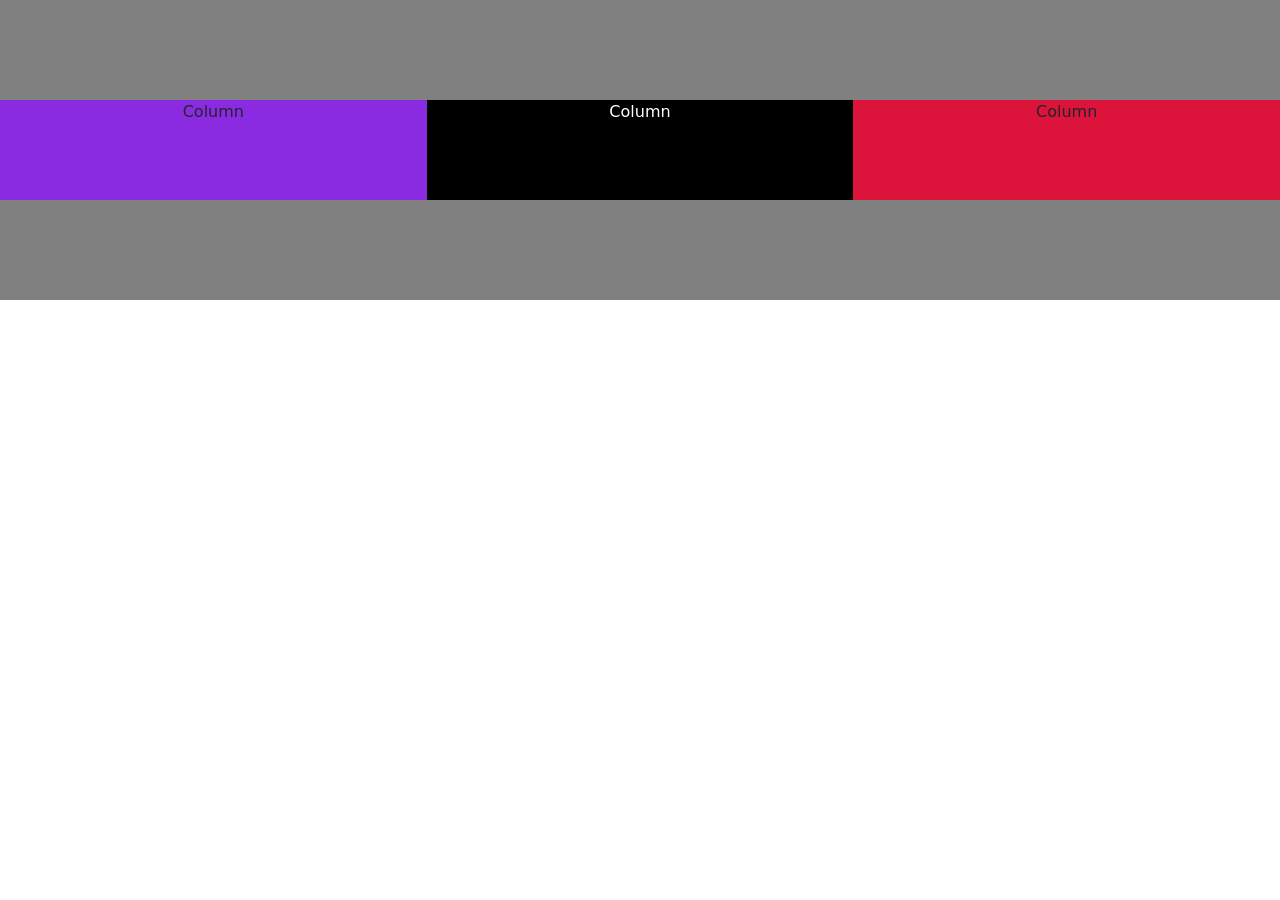
<file: Javascript/bootstrap/index.html>
<!DOCTYPE html>
<html lang="en">
<head>
    <meta charset="UTF-8">
    <meta http-equiv="X-UA-Compatible" content="IE=edge">
    <meta name="viewport" content="width=device-width, initial-scale=1.0">
    <title>Bootstrap</title>
    <link href="https://cdn.jsdelivr.net/npm/bootstrap@5.3.0-alpha3/dist/css/bootstrap.min.css" rel="stylesheet" integrity="sha384-KK94CHFLLe+nY2dmCWGMq91rCGa5gtU4mk92HdvYe+M/SXH301p5ILy+dN9+nJOZ" crossorigin="anonymous">
</head>
<body>
    <script src="https://cdn.jsdelivr.net/npm/bootstrap@5.3.0-alpha3/dist/js/bootstrap.bundle.min.js" integrity="sha384-ENjdO4Dr2bkBIFxQpeoTz1HIcje39Wm4jDKdf19U8gI4ddQ3GYNS7NTKfAdVQSZe" crossorigin="anonymous"></script>
    <link href="https://cdn.jsdelivr.net/npm/bootstrap@5.3.0-alpha3/dist/css/bootstrap.min.css" rel="stylesheet" integrity="sha384-KK94CHFLLe+nY2dmCWGMq91rCGa5gtU4mk92HdvYe+M/SXH301p5ILy+dN9+nJOZ" crossorigin="anonymous">
    <script src="https://cdn.jsdelivr.net/npm/bootstrap@5.3.0-alpha3/dist/js/bootstrap.min.js" integrity="sha384-Y4oOpwW3duJdCWv5ly8SCFYWqFDsfob/3GkgExXKV4idmbt98QcxXYs9UoXAB7BZ" crossorigin="anonymous"></script>

    <div class="container-fluid text-center">
        <div class="row align-items-center" style="background-color: gray; height: 300px;">
          <div class="col-sm" style="background-color: blueviolet; height: 100px;">
            Column
          </div>
          <div class="col-sm" style="background-color: black; height: 100px; color: white;">
            Column
          </div>
          <div class="col-sm" style="background-color: crimson; height: 100px">
            Column
          </div>
        </div>
      </div>
</body>
</html>
</file>
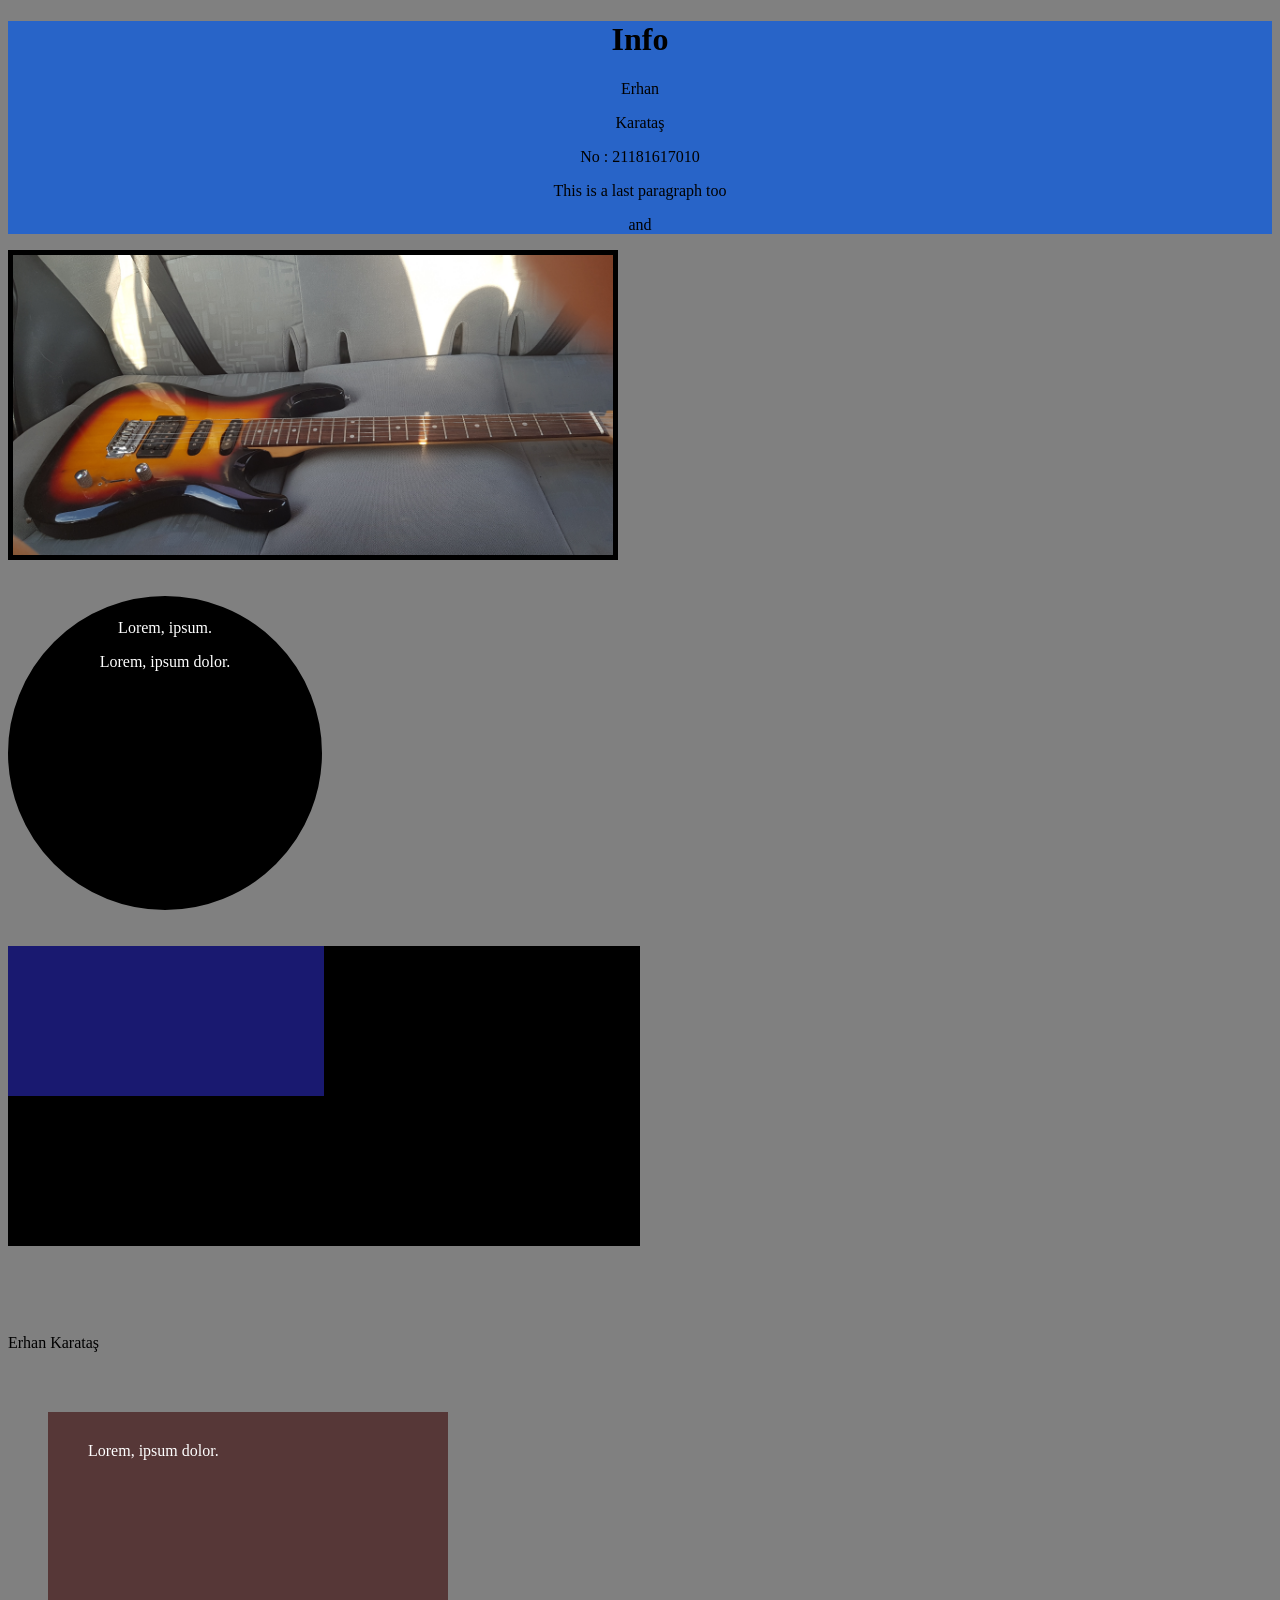
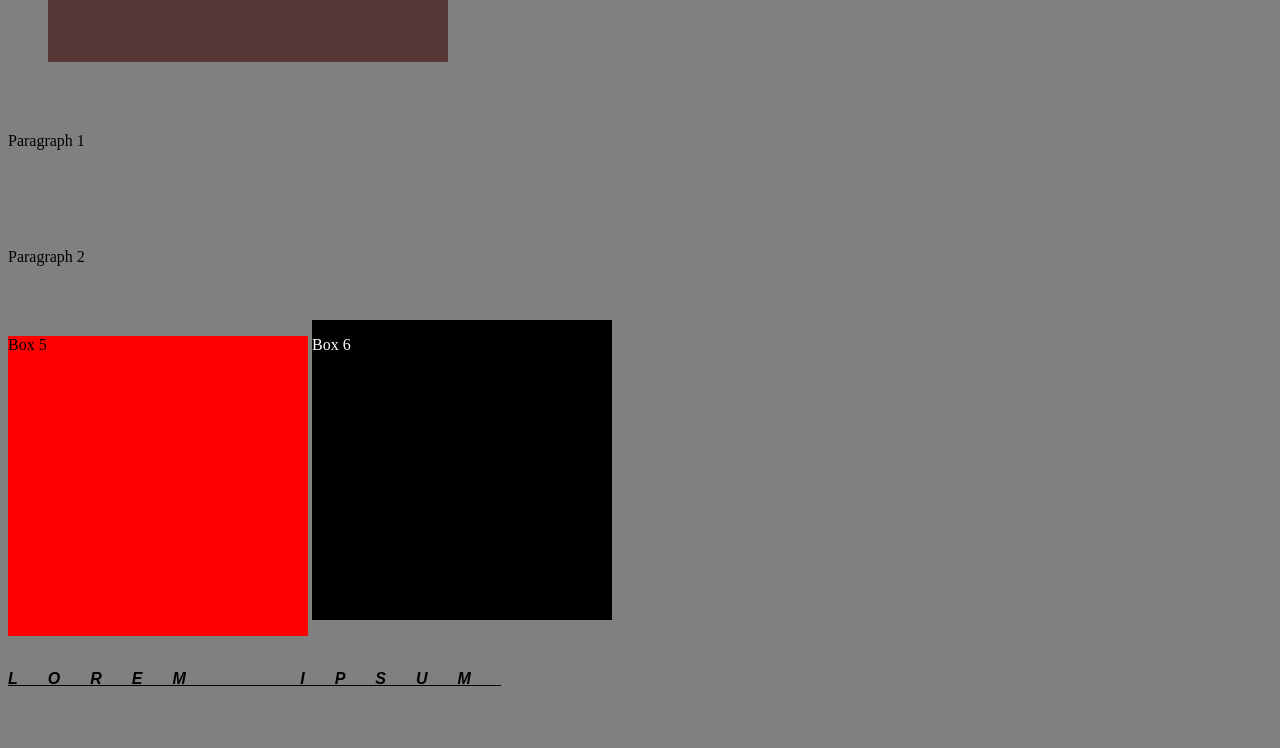
<file: Javascript/css/index.html>
<!DOCTYPE html>
<html lang="en">
<head>
    <meta charset="UTF-8">
    <meta http-equiv="X-UA-Compatible" content="IE=edge">
    <meta name="viewport" content="width=device-width, initial-scale=1.0">
    <title>Document</title>
    
    <link rel="stylesheet" href="test.css">
    
    <style>
        /*htmlcolorcodes.com*/
        .box1{
            background-color: rgb(40, 100, 200);
            text-align: center;
        }
        .box2{
            background-image: url(picture.jpg);
            background-size: cover;
            background-position: center;
            width: 600px;
            height: 300px;
            border: 5px solid;
        }
        .box3{
            width: 300px;
            height: 300px;
            border: 7px solid black;
            border-radius: 50%;
            background-color: black;
            text-align: center;
        }

        .box4{
            background-color: #563737 ;
            width: 400px;
            height: 250px;
            margin-top: 60px;
            margin-left: 40px;
        }

        .box5{
            width: 300px;
            height: 300px;
            background-color: red;
            display: inline-block;
        }

        .box6{
            width: 300px;
            height: 300px;
            background-color: black;
            display: inline-block;
        }
        .p{
            font-weight: 900;
            font-family: Arial, Helvetica, sans-serif;
            font-style: italic;
            text-transform: uppercase;
            letter-spacing: 30px;
            text-decoration: underline;
            word-spacing: 50px;
        }
    </style>

    
</head>

<body style="background-color: gray;">
    <div class="box1">
        <h1 style="color: black">Info</h1>
        <p>Erhan</p>
        <p>Karataş</p>
        <p>No : 21181617010</p>
        <p>This is a last paragraph too</p>
        <p>and</p>
    </div>

    <div class="box2">

    </div>
        <br><br>
    <div class="box3">
            <p  style="color: white; text-align: center;">Lorem, ipsum.</p>
            <span style="color: white; ">Lorem, ipsum dolor.</span>
    </div>
    <br><br>
    <div style="background-color: black; width: 50%; height: 300px;">
        <div style="background-color: midnightblue; width: 50%; height: 50%;">
        </div>
    </div>
    <br><br><br><br>
    <p>Erhan Karataş</p>
    <div class="box4">
        <p style="color: white; padding-left: 40px; padding-top: 30px;">Lorem, ipsum dolor.</p>
    </div>
    <br><br><br>

    <p style="width: 300px; height: 100px;">Paragraph 1</p>
    <p style="display: inline;">Paragraph 2</p>
    <br><br><br><br>
    <div class="box5">Box 5</div>
    <div class="box6"><p style="color: white;">Box 6</p></div>
    <br><br>
             <!--KALINLIK-->    <!--YAZI TİPİ-->                           <!--YAZI STİLİ-->   <!--TEXT DÜZENLEME-->    <!--HARFLER ARASI BOŞLUK-->
    <p class="p">Lorem ipsum</p>
    <br><br>
</body>
</html>
</file>
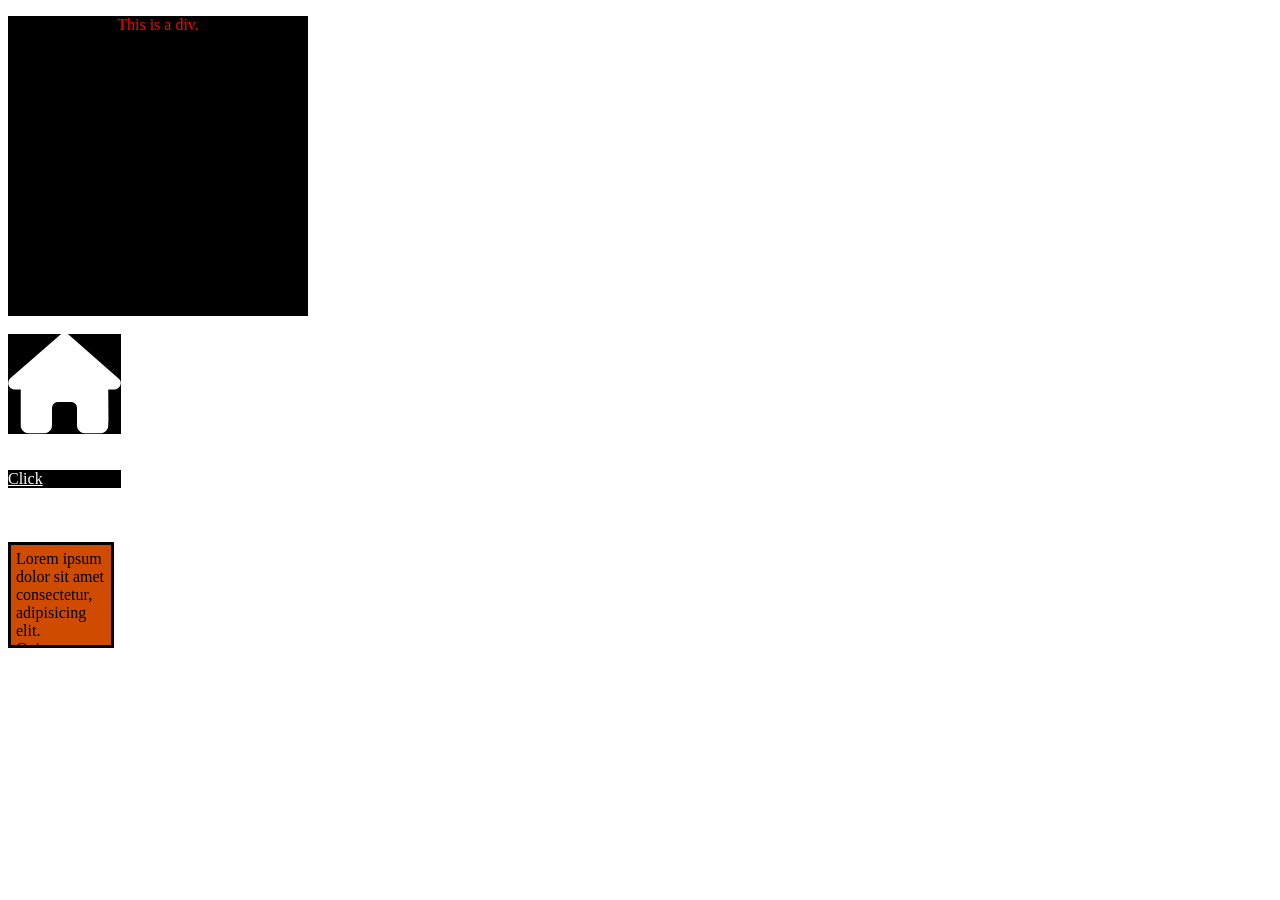
<file: Javascript/css/index2.html>
<!DOCTYPE html>
<html lang="en">
<head>
    <meta charset="UTF-8">
    <meta http-equiv="X-UA-Compatible" content="IE=edge">
    <meta name="viewport" content="width=device-width, initial-scale=1.0">
    <title>Selectors</title>
    <link rel="stylesheet" href="https://cdnjs.cloudflare.com/ajax/libs/font-awesome/6.3.0/css/all.min.css">
    <style>
        div.box{
            background-color: black;
            text-align: center;
        }
        div>p{
            color: red;
        }
        #paragraph{
            background-color: gray;
            color: midnightblue;
        }
        .box{
            width: 300px;
            height: 300px;
        }
        a:link{
            color: white;
            display: block;
            width: 113px;
            background-color: black;
        }
        a:hover{
            display: block;
            width: 113px;
            background-color: gold;
            color: red;
        }
        a:active{
            color: white;
            background-color: black;
        }
        
    </style>
</head>
<body>
    <div class="box">
        <p>This is a div.</p>
    </div><br>
    <a target="_blank" href="https://www.google.com/"><i style="font-size: 100px;" class="fa-solid fa-house"></i></a>
    <br><br>
    <a target="_blank" href="https://www.google.com/">Click</a>
    <br><br><br>
    <div style="overflow: hidden; border-color: black; border-style: solid; height: 100px; width: 100px; background-color: rgb(206, 75, 0);"><p style="margin: 5px; color: black;">Lorem ipsum dolor sit amet consectetur, adipisicing elit. Quisquam aliquam repellendus minima, voluptatum odit quia?</p></div>

</body>
</html>
</file>
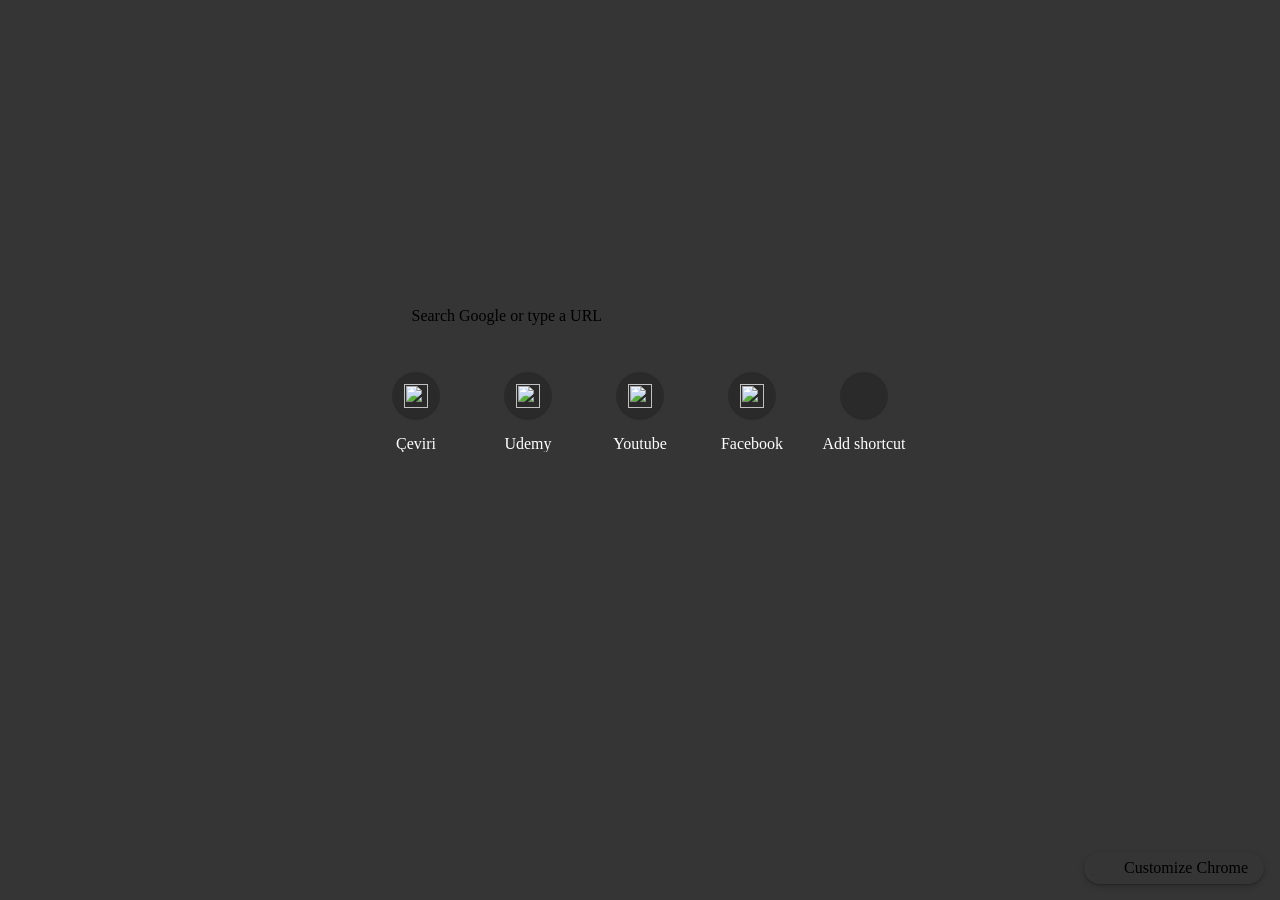
<file: Javascript/javascript/sources/New Tab.html>
<!DOCTYPE html>
<!-- saved from url=(0022)chrome://new-tab-page/ -->
<html dir="ltr" lang="en" class="focus-outline-visible" lazy-loaded="true"><head><meta http-equiv="Content-Type" content="text/html; charset=UTF-8">
    
    <title>New Tab</title>
    <style>
      body {
        background: #353535;
        margin: 0;
      }

      #backgroundImage {
        border: none;
        height: 100%;
        pointer-events: none;
        position: fixed;
        top: 0;
        visibility: hidden;
        width: 100%;
      }

      [show-background-image] #backgroundImage {
        visibility: visible;
      }
    </style>
  
<custom-style>
  <style is="custom-style">
    html {

      /* Material Design color palette for Google products */

      --google-red-100-rgb: 244, 199, 195;  /* #f4c7c3 */
      --google-red-100: rgb(var(--google-red-100-rgb));
      --google-red-300-rgb: 230, 124, 115;  /* #e67c73 */
      --google-red-300: rgb(var(--google-red-300-rgb));
      --google-red-500-rgb: 219, 68, 55;  /* #db4437 */
      --google-red-500: rgb(var(--google-red-500-rgb));
      --google-red-700-rgb: 197, 57, 41;  /* #c53929 */
      --google-red-700: rgb(var(--google-red-700-rgb));

      --google-blue-100-rgb: 198, 218, 252;  /* #c6dafc */
      --google-blue-100: rgb(var(--google-blue-100-rgb));
      --google-blue-300-rgb: 123, 170, 247;  /* #7baaf7 */
      --google-blue-300: rgb(var(--google-blue-300-rgb));
      --google-blue-500-rgb: 66, 133, 244;  /* #4285f4 */
      --google-blue-500: rgb(var(--google-blue-500-rgb));
      --google-blue-700-rgb: 51, 103, 214;  /* #3367d6 */
      --google-blue-700: rgb(var(--google-blue-700-rgb));

      --google-green-100-rgb: 183, 225, 205;  /* #b7e1cd */
      --google-green-100: rgb(var(--google-green-100-rgb));
      --google-green-300-rgb: 87, 187, 138;  /* #57bb8a */
      --google-green-300: rgb(var(--google-green-300-rgb));
      --google-green-500-rgb: 15, 157, 88;  /* #0f9d58 */
      --google-green-500: rgb(var(--google-green-500-rgb));
      --google-green-700-rgb: 11, 128, 67;  /* #0b8043 */
      --google-green-700: rgb(var(--google-green-700-rgb));

      --google-yellow-100-rgb: 252, 232, 178;  /* #fce8b2 */
      --google-yellow-100: rgb(var(--google-yellow-100-rgb));
      --google-yellow-300-rgb: 247, 203, 77;  /* #f7cb4d */
      --google-yellow-300: rgb(var(--google-yellow-300-rgb));
      --google-yellow-500-rgb: 244, 180, 0;  /* #f4b400 */
      --google-yellow-500: rgb(var(--google-yellow-500-rgb));
      --google-yellow-700-rgb: 240, 147, 0;  /* #f09300 */
      --google-yellow-700: rgb(var(--google-yellow-700-rgb));

      --google-grey-100-rgb: 245, 245, 245;  /* #f5f5f5 */
      --google-grey-100: rgb(var(--google-grey-100-rgb));
      --google-grey-300-rgb: 224, 224, 224;  /* #e0e0e0 */
      --google-grey-300: rgb(var(--google-grey-300-rgb));
      --google-grey-500-rgb: 158, 158, 158;  /* #9e9e9e */
      --google-grey-500: rgb(var(--google-grey-500-rgb));
      --google-grey-700-rgb: 97, 97, 97;  /* #616161 */
      --google-grey-700: rgb(var(--google-grey-700-rgb));

      /* Material Design color palette from online spec document */

      --paper-red-50: #ffebee;
      --paper-red-100: #ffcdd2;
      --paper-red-200: #ef9a9a;
      --paper-red-300: #e57373;
      --paper-red-400: #ef5350;
      --paper-red-500: #f44336;
      --paper-red-600: #e53935;
      --paper-red-700: #d32f2f;
      --paper-red-800: #c62828;
      --paper-red-900: #b71c1c;
      --paper-red-a100: #ff8a80;
      --paper-red-a200: #ff5252;
      --paper-red-a400: #ff1744;
      --paper-red-a700: #d50000;

      --paper-light-blue-50: #e1f5fe;
      --paper-light-blue-100: #b3e5fc;
      --paper-light-blue-200: #81d4fa;
      --paper-light-blue-300: #4fc3f7;
      --paper-light-blue-400: #29b6f6;
      --paper-light-blue-500: #03a9f4;
      --paper-light-blue-600: #039be5;
      --paper-light-blue-700: #0288d1;
      --paper-light-blue-800: #0277bd;
      --paper-light-blue-900: #01579b;
      --paper-light-blue-a100: #80d8ff;
      --paper-light-blue-a200: #40c4ff;
      --paper-light-blue-a400: #00b0ff;
      --paper-light-blue-a700: #0091ea;

      --paper-yellow-50: #fffde7;
      --paper-yellow-100: #fff9c4;
      --paper-yellow-200: #fff59d;
      --paper-yellow-300: #fff176;
      --paper-yellow-400: #ffee58;
      --paper-yellow-500: #ffeb3b;
      --paper-yellow-600: #fdd835;
      --paper-yellow-700: #fbc02d;
      --paper-yellow-800: #f9a825;
      --paper-yellow-900: #f57f17;
      --paper-yellow-a100: #ffff8d;
      --paper-yellow-a200: #ffff00;
      --paper-yellow-a400: #ffea00;
      --paper-yellow-a700: #ffd600;

      --paper-orange-50: #fff3e0;
      --paper-orange-100: #ffe0b2;
      --paper-orange-200: #ffcc80;
      --paper-orange-300: #ffb74d;
      --paper-orange-400: #ffa726;
      --paper-orange-500: #ff9800;
      --paper-orange-600: #fb8c00;
      --paper-orange-700: #f57c00;
      --paper-orange-800: #ef6c00;
      --paper-orange-900: #e65100;
      --paper-orange-a100: #ffd180;
      --paper-orange-a200: #ffab40;
      --paper-orange-a400: #ff9100;
      --paper-orange-a700: #ff6500;

      --paper-grey-50: #fafafa;
      --paper-grey-100: #f5f5f5;
      --paper-grey-200: #eeeeee;
      --paper-grey-300: #e0e0e0;
      --paper-grey-400: #bdbdbd;
      --paper-grey-500: #9e9e9e;
      --paper-grey-600: #757575;
      --paper-grey-700: #616161;
      --paper-grey-800: #424242;
      --paper-grey-900: #212121;

      --paper-blue-grey-50: #eceff1;
      --paper-blue-grey-100: #cfd8dc;
      --paper-blue-grey-200: #b0bec5;
      --paper-blue-grey-300: #90a4ae;
      --paper-blue-grey-400: #78909c;
      --paper-blue-grey-500: #607d8b;
      --paper-blue-grey-600: #546e7a;
      --paper-blue-grey-700: #455a64;
      --paper-blue-grey-800: #37474f;
      --paper-blue-grey-900: #263238;

      /* opacity for dark text on a light background */
      --dark-divider-opacity: 0.12;
      --dark-disabled-opacity: 0.38; /* or hint text or icon */
      --dark-secondary-opacity: 0.54;
      --dark-primary-opacity: 0.87;

      /* opacity for light text on a dark background */
      --light-divider-opacity: 0.12;
      --light-disabled-opacity: 0.3; /* or hint text or icon */
      --light-secondary-opacity: 0.7;
      --light-primary-opacity: 1.0;

    }

  </style>
</custom-style>

<custom-style>
  <style>
html{--google-blue-50-rgb:232,240,254;--google-blue-50:rgb(var(--google-blue-50-rgb));--google-blue-100-rgb:210,227,252;--google-blue-100:rgb(var(--google-blue-100-rgb));--google-blue-200-rgb:174,203,250;--google-blue-200:rgb(var(--google-blue-200-rgb));--google-blue-300-rgb:138,180,248;--google-blue-300:rgb(var(--google-blue-300-rgb));--google-blue-400-rgb:102,157,246;--google-blue-400:rgb(var(--google-blue-400-rgb));--google-blue-500-rgb:66,133,244;--google-blue-500:rgb(var(--google-blue-500-rgb));--google-blue-600-rgb:26,115,232;--google-blue-600:rgb(var(--google-blue-600-rgb));--google-blue-700-rgb:25,103,210;--google-blue-700:rgb(var(--google-blue-700-rgb));--google-blue-800-rgb:24,90,188;--google-blue-800:rgb(var(--google-blue-800-rgb));--google-green-50-rgb:230,244,234;--google-green-50:rgb(var(--google-green-50-rgb));--google-green-200-rgb:168,218,181;--google-green-200:rgb(var(--google-green-200-rgb));--google-green-300-rgb:129,201,149;--google-green-300:rgb(var(--google-green-300-rgb));--google-green-400-rgb:91,185,116;--google-green-400:rgb(var(--google-green-400-rgb));--google-green-500-rgb:52,168,83;--google-green-500:rgb(var(--google-green-500-rgb));--google-green-600-rgb:30,142,62;--google-green-600:rgb(var(--google-green-600-rgb));--google-green-700-rgb:24,128,56;--google-green-700:rgb(var(--google-green-700-rgb));--google-green-800-rgb:19,115,51;--google-green-800:rgb(var(--google-green-800-rgb));--google-green-900-rgb:13,101,45;--google-green-900:rgb(var(--google-green-900-rgb));--google-grey-50-rgb:248,249,250;--google-grey-50:rgb(var(--google-grey-50-rgb));--google-grey-100-rgb:241,243,244;--google-grey-100:rgb(var(--google-grey-100-rgb));--google-grey-200-rgb:232,234,237;--google-grey-200:rgb(var(--google-grey-200-rgb));--google-grey-300-rgb:218,220,224;--google-grey-300:rgb(var(--google-grey-300-rgb));--google-grey-400-rgb:189,193,198;--google-grey-400:rgb(var(--google-grey-400-rgb));--google-grey-500-rgb:154,160,166;--google-grey-500:rgb(var(--google-grey-500-rgb));--google-grey-600-rgb:128,134,139;--google-grey-600:rgb(var(--google-grey-600-rgb));--google-grey-700-rgb:95,99,104;--google-grey-700:rgb(var(--google-grey-700-rgb));--google-grey-800-rgb:60,64,67;--google-grey-800:rgb(var(--google-grey-800-rgb));--google-grey-900-rgb:32,33,36;--google-grey-900:rgb(var(--google-grey-900-rgb));--google-grey-900-white-4-percent:#292a2d;--google-purple-100-rgb:233,210,253;--google-purple-100:rgb(var(--google-purple-100-rgb));--google-purple-900-rgb:104,29,168;--google-purple-900:rgb(var(--google-purple-900-rgb));--google-red-300-rgb:242,139,130;--google-red-300:rgb(var(--google-red-300-rgb));--google-red-500-rgb:234,67,53;--google-red-500:rgb(var(--google-red-500-rgb));--google-red-600-rgb:217,48,37;--google-red-600:rgb(var(--google-red-600-rgb));--google-yellow-50-rgb:254,247,224;--google-yellow-50:rgb(var(--google-yellow-50-rgb));--google-yellow-300-rgb:253,214,51;--google-yellow-300:rgb(var(--google-yellow-300-rgb));--google-yellow-400-rgb:252,201,52;--google-yellow-400:rgb(var(--google-yellow-400-rgb));--google-yellow-500-rgb:251,188,4;--google-yellow-500:rgb(var(--google-yellow-500-rgb));--cr-primary-text-color:var(--google-grey-900);--cr-secondary-text-color:var(--google-grey-700);--cr-card-background-color:white;--cr-card-shadow-color-rgb:var(--google-grey-800-rgb);--cr-elevation-1:rgba(var(--cr-card-shadow-color-rgb), .3) 0 1px 2px 0,rgba(var(--cr-card-shadow-color-rgb), .15) 0 1px 3px 1px;--cr-elevation-2:rgba(var(--cr-card-shadow-color-rgb), .3) 0 1px 2px 0,rgba(var(--cr-card-shadow-color-rgb), .15) 0 2px 6px 2px;--cr-elevation-3:rgba(var(--cr-card-shadow-color-rgb), .3) 0 1px 3px 0,rgba(var(--cr-card-shadow-color-rgb), .15) 0 4px 8px 3px;--cr-elevation-4:rgba(var(--cr-card-shadow-color-rgb), .3) 0 2px 3px 0,rgba(var(--cr-card-shadow-color-rgb), .15) 0 6px 10px 4px;--cr-elevation-5:rgba(var(--cr-card-shadow-color-rgb), .3) 0 4px 4px 0,rgba(var(--cr-card-shadow-color-rgb), .15) 0 8px 12px 6px;--cr-card-shadow:var(--cr-elevation-2);--cr-checked-color:var(--google-blue-600);--cr-focused-item-color:var(--google-grey-300);--cr-form-field-label-color:var(--google-grey-700);--cr-hairline-rgb:0,0,0;--cr-iph-anchor-highlight-color:rgba(var(--google-blue-600-rgb), 0.1);--cr-link-color:var(--google-blue-700);--cr-menu-background-color:white;--cr-menu-background-focus-color:var(--google-grey-400);--cr-menu-shadow:0 2px 6px var(--paper-grey-500);--cr-separator-color:rgba(0, 0, 0, .06);--cr-title-text-color:rgb(90, 90, 90);--cr-toolbar-background-color:white;--cr-hover-background-color:rgba(var(--google-grey-900-rgb), .1);--cr-active-background-color:rgba(var(--google-grey-900-rgb), .16);--cr-focus-outline-color:rgba(var(--google-blue-600-rgb), .4)}@media (prefers-color-scheme:dark){html{--cr-primary-text-color:var(--google-grey-200);--cr-secondary-text-color:var(--google-grey-500);--cr-card-background-color:var(--google-grey-900-white-4-percent);--cr-card-shadow-color-rgb:0,0,0;--cr-checked-color:var(--google-blue-300);--cr-focused-item-color:var(--google-grey-800);--cr-form-field-label-color:var(--dark-secondary-color);--cr-hairline-rgb:255,255,255;--cr-iph-anchor-highlight-color:rgba(var(--google-grey-100-rgb), 0.1);--cr-link-color:var(--google-blue-300);--cr-menu-background-color:var(--google-grey-900);--cr-menu-background-focus-color:var(--google-grey-700);--cr-menu-background-sheen:rgba(255, 255, 255, .06);--cr-menu-shadow:rgba(0, 0, 0, .3) 0 1px 2px 0,rgba(0, 0, 0, .15) 0 3px 6px 2px;--cr-separator-color:rgba(255, 255, 255, .1);--cr-title-text-color:var(--cr-primary-text-color);--cr-toolbar-background-color:var(--google-grey-900-white-4-percent);--cr-hover-background-color:rgba(255, 255, 255, .1);--cr-active-background-color:rgba(var(--google-grey-200-rgb), .16);--cr-focus-outline-color:rgba(var(--google-blue-300-rgb), .4)}}@media (forced-colors:active){html{--cr-focus-outline-hcm:2px solid transparent;--cr-border-hcm:2px solid transparent}}html{--cr-button-edge-spacing:12px;--cr-button-height:32px;--cr-controlled-by-spacing:24px;--cr-default-input-max-width:264px;--cr-icon-ripple-size:36px;--cr-icon-ripple-padding:8px;--cr-icon-size:20px;--cr-icon-button-margin-start:16px;--cr-icon-ripple-margin:calc(var(--cr-icon-ripple-padding) * -1);--cr-section-min-height:48px;--cr-section-two-line-min-height:64px;--cr-section-padding:20px;--cr-section-vertical-padding:12px;--cr-section-indent-width:40px;--cr-section-indent-padding:calc(
      var(--cr-section-padding) + var(--cr-section-indent-width));--cr-section-vertical-margin:21px;--cr-centered-card-max-width:680px;--cr-centered-card-width-percentage:0.96;--cr-hairline:1px solid rgba(var(--cr-hairline-rgb), .14);--cr-separator-height:1px;--cr-separator-line:var(--cr-separator-height) solid var(--cr-separator-color);--cr-toolbar-overlay-animation-duration:150ms;--cr-toolbar-height:56px;--cr-container-shadow-height:6px;--cr-container-shadow-margin:calc(-1 * var(--cr-container-shadow-height));--cr-container-shadow-max-opacity:1;--cr-card-border-radius:8px;--cr-disabled-opacity:.38;--cr-form-field-bottom-spacing:16px;--cr-form-field-label-font-size:.625rem;--cr-form-field-label-height:1em;--cr-form-field-label-line-height:1}html[chrome-refresh-2023]{--cr-fallback-color-outline:rgb(116, 119, 117);--cr-fallback-color-primary:rgb(11, 87, 208);--cr-fallback-color-on-primary:rgb(255, 255, 255);--cr-fallback-color-primary-container:rgb(211, 227, 253);--cr-fallback-color-on-primary-container:rgb(4, 30, 73);--cr-fallback-color-secondary-container:rgb(194, 231, 255);--cr-fallback-color-on-secondary-container:rgb(0, 29, 53);--cr-fallback-color-neutral-container:rgb(242, 242, 242);--cr-fallback-color-surface:rgb(255, 255, 255);--cr-fallback-color-on-surface-rgb:31,31,31;--cr-fallback-color-on-surface:rgb(var(--cr-fallback-color-on-surface-rgb));--cr-fallback-color-surface-variant:rgb(225, 227, 225);--cr-fallback-color-on-surface-variant:rgb(68, 71, 70);--cr-fallback-color-tonal-outline:rgb(168, 199, 250);--cr-hover-background-color:var(--color-sys-state-hover,
      rgba(var(--cr-fallback-color-on-surface-rgb), .08));--cr-active-background-color:var(--color-sys-state-pressed,
      rgba(var(--cr-fallback-color-on-surface-rgb), .12));--cr-focus-outline-color:var(--color-sys-state-focus-ring,
      var(--cr-fallback-color-primary));--cr-primary-text-color:var(--color-primary-foreground,
      var(--cr-fallback-color-on-surface));--cr-secondary-text-color:var(--color-secondary-foreground,
      var(--cr-fallback-color-on-surface-variant));--cr-button-height:36px}@media (prefers-color-scheme:dark){html[chrome-refresh-2023]{--cr-fallback-color-outline:rgb(142, 145, 143);--cr-fallback-color-primary:rgb(168, 199, 250);--cr-fallback-color-on-primary:rgb(6, 46, 111);--cr-fallback-color-primary-container:rgb(8, 66, 160);--cr-fallback-color-on-primary-container:rgb(211, 227, 253);--cr-fallback-color-secondary-container:rgb(0, 74, 119);--cr-fallback-color-on-secondary-container:rgb(194, 231, 255);--cr-fallback-color-neutral-container:rgb(42, 42, 42);--cr-fallback-color-surface:rgb(26, 27, 30);--cr-fallback-color-on-surface-rgb:227,227,227;--cr-fallback-color-surface-variant:rgb(68, 71, 70);--cr-fallback-color-on-surface-variant:rgb(196, 199, 197);--cr-fallback-color-tonal-outline:rgb(0, 99, 155)}}
  </style>
</custom-style>

<iron-iconset-svg name="cr20" size="20" style="display: none;">
  <svg>
    <defs>
      
      <g id="block">
        <path fill-rule="evenodd" clip-rule="evenodd" d="M10 0C4.48 0 0 4.48 0 10C0 15.52 4.48 20 10 20C15.52 20 20 15.52 20 10C20 4.48 15.52 0 10 0ZM2 10C2 5.58 5.58 2 10 2C11.85 2 13.55 2.63 14.9 3.69L3.69 14.9C2.63 13.55 2 11.85 2 10ZM5.1 16.31C6.45 17.37 8.15 18 10 18C14.42 18 18 14.42 18 10C18 8.15 17.37 6.45 16.31 5.1L5.1 16.31Z">
        </path>
      </g>
      <g id="domain">
        <path d="M2,3 L2,17 L11.8267655,17 L13.7904799,17 L18,17 L18,7 L12,7 L12,3 L2,3 Z M8,13 L10,13 L10,15 L8,15 L8,13 Z M4,13 L6,13 L6,15 L4,15 L4,13 Z M8,9 L10,9 L10,11 L8,11 L8,9 Z M4,9 L6,9 L6,11 L4,11 L4,9 Z M12,9 L16,9 L16,15 L12,15 L12,9 Z M12,11 L14,11 L14,13 L12,13 L12,11 Z M8,5 L10,5 L10,7 L8,7 L8,5 Z M4,5 L6,5 L6,7 L4,7 L4,5 Z">
        </path>
      </g>
      <g id="kite">
        <path fill-rule="evenodd" clip-rule="evenodd" d="M4.6327 8.00094L10.3199 2L16 8.00094L10.1848 16.8673C10.0995 16.9873 10.0071 17.1074 9.90047 17.2199C9.42417 17.7225 8.79147 18 8.11611 18C7.44076 18 6.80806 17.7225 6.33175 17.2199C5.85545 16.7173 5.59242 16.0497 5.59242 15.3371C5.59242 14.977 5.46445 14.647 5.22275 14.3919C4.98104 14.1369 4.66825 14.0019 4.32701 14.0019H4V12.6667H4.32701C5.00237 12.6667 5.63507 12.9442 6.11137 13.4468C6.58768 13.9494 6.85071 14.617 6.85071 15.3296C6.85071 15.6896 6.97867 16.0197 7.22038 16.2747C7.46209 16.5298 7.77488 16.6648 8.11611 16.6648C8.45735 16.6648 8.77014 16.5223 9.01185 16.2747C9.02396 16.2601 9.03607 16.246 9.04808 16.2319C9.08541 16.1883 9.12176 16.1458 9.15403 16.0947L9.55213 15.4946L4.6327 8.00094ZM10.3199 13.9371L6.53802 8.17116L10.3199 4.1814L14.0963 8.17103L10.3199 13.9371Z">
        </path>
      </g>
      <g id="menu">
        <path d="M2 4h16v2H2zM2 9h16v2H2zM2 14h16v2H2z"></path>
      </g>
      
  </defs></svg>
</iron-iconset-svg>


<iron-iconset-svg name="cr" size="24" style="display: none;">
  <svg>
    <defs>
      
      <g id="account-child-invert" viewBox="0 0 48 48">
        <path d="M24 4c3.31 0 6 2.69 6 6s-2.69 6-6 6-6-2.69-6-6 2.69-6 6-6z"></path>
        <path fill="none" d="M0 0h48v48H0V0z"></path>
        <circle fill="none" cx="24" cy="26" r="4"></circle>
        <path d="M24 18c-6.16 0-13 3.12-13 7.23v11.54c0 2.32 2.19 4.33 5.2 5.63 2.32 1 5.12 1.59 7.8 1.59.66 0 1.33-.06 2-.14v-5.2c-.67.08-1.34.14-2 .14-2.63 0-5.39-.57-7.68-1.55.67-2.12 4.34-3.65 7.68-3.65.86 0 1.75.11 2.6.29 2.79.62 5.2 2.15 5.2 4.04v4.47c3.01-1.31 5.2-3.31 5.2-5.63V25.23C37 21.12 30.16 18 24 18zm0 12c-2.21 0-4-1.79-4-4s1.79-4 4-4 4 1.79 4 4-1.79 4-4 4z">
        </path>
      </g>
      <g id="add">
        <path d="M19 13h-6v6h-2v-6H5v-2h6V5h2v6h6v2z"></path>
      </g>
      <g id="arrow-back">
        <path d="M20 11H7.83l5.59-5.59L12 4l-8 8 8 8 1.41-1.41L7.83 13H20v-2z"></path>
      </g>
      <g id="arrow-drop-up">
        <path d="M7 14l5-5 5 5z">
      </path></g>
      <g id="arrow-drop-down">
        <path d="M7 10l5 5 5-5z"></path>
      </g>
      <g id="arrow-forward">
        <path d="M12 4l-1.41 1.41L16.17 11H4v2h12.17l-5.58 5.59L12 20l8-8z"></path>
      </g>
      <g id="arrow-right">
        <path d="M10 7l5 5-5 5z"></path>
      </g>
      
      <g id="cancel">
        <path d="M12 2C6.47 2 2 6.47 2 12s4.47 10 10 10 10-4.47 10-10S17.53 2 12 2zm5 13.59L15.59 17 12 13.41 8.41 17 7 15.59 10.59 12 7 8.41 8.41 7 12 10.59 15.59 7 17 8.41 13.41 12 17 15.59z">
        </path>
      </g>
      <g id="check">
        <path d="M9 16.17L4.83 12l-1.42 1.41L9 19 21 7l-1.41-1.41z"></path>
      </g>
      <g id="check-circle">
        <path d="M12 2C6.48 2 2 6.48 2 12s4.48 10 10 10 10-4.48 10-10S17.52 2 12 2zm-2 15l-5-5 1.41-1.41L10 14.17l7.59-7.59L19 8l-9 9z">
        </path>
      </g>
      <g id="chevron-left">
        <path d="M15.41 7.41L14 6l-6 6 6 6 1.41-1.41L10.83 12z"></path>
      </g>
      <g id="chevron-right">
        <path d="M10 6L8.59 7.41 13.17 12l-4.58 4.59L10 18l6-6z"></path>
      </g>
      <g id="clear">
        <path d="M19 6.41L17.59 5 12 10.59 6.41 5 5 6.41 10.59 12 5 17.59 6.41 19 12 13.41 17.59 19 19 17.59 13.41 12z">
        </path>
      </g>
      <g id="close">
        <path d="M19 6.41L17.59 5 12 10.59 6.41 5 5 6.41 10.59 12 5 17.59 6.41 19 12 13.41 17.59 19 19 17.59 13.41 12z">
        </path>
      </g>
      <g id="computer">
        <path d="M20 18c1.1 0 1.99-.9 1.99-2L22 6c0-1.1-.9-2-2-2H4c-1.1 0-2 .9-2 2v10c0 1.1.9 2 2 2H0v2h24v-2h-4zM4 6h16v10H4V6z">
        </path>
      </g>
      <g id="create">
        <path d="M3 17.25V21h3.75L17.81 9.94l-3.75-3.75L3 17.25zM20.71 7.04c.39-.39.39-1.02 0-1.41l-2.34-2.34c-.39-.39-1.02-.39-1.41 0l-1.83 1.83 3.75 3.75 1.83-1.83z">
        </path>
      </g>
      <g id="delete">
        <path d="M6 19c0 1.1.9 2 2 2h8c1.1 0 2-.9 2-2V7H6v12zM19 4h-3.5l-1-1h-5l-1 1H5v2h14V4z"></path>
      </g>
      <g id="domain">
        <path d="M12 7V3H2v18h20V7H12zM6 19H4v-2h2v2zm0-4H4v-2h2v2zm0-4H4V9h2v2zm0-4H4V5h2v2zm4 12H8v-2h2v2zm0-4H8v-2h2v2zm0-4H8V9h2v2zm0-4H8V5h2v2zm10 12h-8v-2h2v-2h-2v-2h2v-2h-2V9h8v10zm-2-8h-2v2h2v-2zm0 4h-2v2h2v-2z">
        </path>
      </g>
      <g id="error">
        <path d="M12 2C6.48 2 2 6.48 2 12s4.48 10 10 10 10-4.48 10-10S17.52 2 12 2zm1 15h-2v-2h2v2zm0-4h-2V7h2v6z">
        </path>
      </g>
      <g id="error-outline">
        <path d="M11 15h2v2h-2zm0-8h2v6h-2zm.99-5C6.47 2 2 6.48 2 12s4.47 10 9.99 10C17.52 22 22 17.52 22 12S17.52 2 11.99 2zM12 20c-4.42 0-8-3.58-8-8s3.58-8 8-8 8 3.58 8 8-3.58 8-8 8z">
        </path>
      </g>
      <g id="expand-less">
        <path d="M12 8l-6 6 1.41 1.41L12 10.83l4.59 4.58L18 14z"></path>
      </g>
      <g id="expand-more">
        <path d="M16.59 8.59L12 13.17 7.41 8.59 6 10l6 6 6-6z"></path>
      </g>
      <g id="extension">
        <path d="M20.5 11H19V7c0-1.1-.9-2-2-2h-4V3.5C13 2.12 11.88 1 10.5 1S8 2.12 8 3.5V5H4c-1.1 0-1.99.9-1.99 2v3.8H3.5c1.49 0 2.7 1.21 2.7 2.7s-1.21 2.7-2.7 2.7H2V20c0 1.1.9 2 2 2h3.8v-1.5c0-1.49 1.21-2.7 2.7-2.7 1.49 0 2.7 1.21 2.7 2.7V22H17c1.1 0 2-.9 2-2v-4h1.5c1.38 0 2.5-1.12 2.5-2.5S21.88 11 20.5 11z">
        </path>
      </g>
      <g id="file-download">
        <path d="M19 9h-4V3H9v6H5l7 7 7-7zM5 18v2h14v-2H5z"></path>
      </g>
      
      <g id="fullscreen">
        <path d="M7 14H5v5h5v-2H7v-3zm-2-4h2V7h3V5H5v5zm12 7h-3v2h5v-5h-2v3zM14 5v2h3v3h2V5h-5z"></path>
      </g>
      <g id="group">
        <path d="M16 11c1.66 0 2.99-1.34 2.99-3S17.66 5 16 5c-1.66 0-3 1.34-3 3s1.34 3 3 3zm-8 0c1.66 0 2.99-1.34 2.99-3S9.66 5 8 5C6.34 5 5 6.34 5 8s1.34 3 3 3zm0 2c-2.33 0-7 1.17-7 3.5V19h14v-2.5c0-2.33-4.67-3.5-7-3.5zm8 0c-.29 0-.62.02-.97.05 1.16.84 1.97 1.97 1.97 3.45V19h6v-2.5c0-2.33-4.67-3.5-7-3.5z">
        </path>
      </g>
      <g id="help-outline">
        <path d="M11 18h2v-2h-2v2zm1-16C6.48 2 2 6.48 2 12s4.48 10 10 10 10-4.48 10-10S17.52 2 12 2zm0 18c-4.41 0-8-3.59-8-8s3.59-8 8-8 8 3.59 8 8-3.59 8-8 8zm0-14c-2.21 0-4 1.79-4 4h2c0-1.1.9-2 2-2s2 .9 2 2c0 2-3 1.75-3 5h2c0-2.25 3-2.5 3-5 0-2.21-1.79-4-4-4z">
        </path>
      </g>
      <g id="info">
        <path d="M12 2C6.48 2 2 6.48 2 12s4.48 10 10 10 10-4.48 10-10S17.52 2 12 2zm1 15h-2v-6h2v6zm0-8h-2V7h2v2z">
        </path>
      </g>
      <g id="info-outline">
        <path d="M11 17h2v-6h-2v6zm1-15C6.48 2 2 6.48 2 12s4.48 10 10 10 10-4.48 10-10S17.52 2 12 2zm0 18c-4.41 0-8-3.59-8-8s3.59-8 8-8 8 3.59 8 8-3.59 8-8 8zM11 9h2V7h-2v2z">
        </path>
      </g>
      <g id="insert-drive-file">
        <path d="M6 2c-1.1 0-1.99.9-1.99 2L4 20c0 1.1.89 2 1.99 2H18c1.1 0 2-.9 2-2V8l-6-6H6zm7 7V3.5L18.5 9H13z">
        </path>
      </g>
      <g id="location-on">
        <path d="M12 2C8.13 2 5 5.13 5 9c0 5.25 7 13 7 13s7-7.75 7-13c0-3.87-3.13-7-7-7zm0 9.5c-1.38 0-2.5-1.12-2.5-2.5s1.12-2.5 2.5-2.5 2.5 1.12 2.5 2.5-1.12 2.5-2.5 2.5z">
        </path>
      </g>
      <g id="mic">
        <path d="M12 14c1.66 0 2.99-1.34 2.99-3L15 5c0-1.66-1.34-3-3-3S9 3.34 9 5v6c0 1.66 1.34 3 3 3zm5.3-3c0 3-2.54 5.1-5.3 5.1S6.7 14 6.7 11H5c0 3.41 2.72 6.23 6 6.72V21h2v-3.28c3.28-.48 6-3.3 6-6.72h-1.7z">
        </path>
      </g>
      <g id="more-vert">
        <path d="M12 8c1.1 0 2-.9 2-2s-.9-2-2-2-2 .9-2 2 .9 2 2 2zm0 2c-1.1 0-2 .9-2 2s.9 2 2 2 2-.9 2-2-.9-2-2-2zm0 6c-1.1 0-2 .9-2 2s.9 2 2 2 2-.9 2-2-.9-2-2-2z">
        </path>
      </g>
      <g id="open-in-new">
        <path d="M19 19H5V5h7V3H5c-1.11 0-2 .9-2 2v14c0 1.1.89 2 2 2h14c1.1 0 2-.9 2-2v-7h-2v7zM14 3v2h3.59l-9.83 9.83 1.41 1.41L19 6.41V10h2V3h-7z">
        </path>
      </g>
      <g id="person">
        <path d="M12 12c2.21 0 4-1.79 4-4s-1.79-4-4-4-4 1.79-4 4 1.79 4 4 4zm0 2c-2.67 0-8 1.34-8 4v2h16v-2c0-2.66-5.33-4-8-4z">
        </path>
      </g>
      <g id="phonelink"><path d="M4 6h18V4H4c-1.1 0-2 .9-2 2v11H0v3h14v-3H4V6zm19 2h-6c-.55 0-1 .45-1 1v10c0 .55.45 1 1 1h6c.55 0 1-.45 1-1V9c0-.55-.45-1-1-1zm-1 9h-4v-7h4v7z"></path></g>
      <g id="print">
        <path d="M19 8H5c-1.66 0-3 1.34-3 3v6h4v4h12v-4h4v-6c0-1.66-1.34-3-3-3zm-3 11H8v-5h8v5zm3-7c-.55 0-1-.45-1-1s.45-1 1-1 1 .45 1 1-.45 1-1 1zm-1-9H6v4h12V3z">
        </path>
      </g>
      <g id="schedule"><path d="M11.99 2C6.47 2 2 6.48 2 12s4.47 10 9.99 10C17.52 22 22 17.52 22 12S17.52 2 11.99 2zM12 20c-4.42 0-8-3.58-8-8s3.58-8 8-8 8 3.58 8 8-3.58 8-8 8zm.5-13H11v6l5.25 3.15.75-1.23-4.5-2.67z"></path></g>
      <g id="search">
        <path d="M15.5 14h-.79l-.28-.27C15.41 12.59 16 11.11 16 9.5 16 5.91 13.09 3 9.5 3S3 5.91 3 9.5 5.91 16 9.5 16c1.61 0 3.09-.59 4.23-1.57l.27.28v.79l5 4.99L20.49 19l-4.99-5zm-6 0C7.01 14 5 11.99 5 9.5S7.01 5 9.5 5 14 7.01 14 9.5 11.99 14 9.5 14z">
        </path>
      </g>
      <g id="security">
        <path d="M12 1L3 5v6c0 5.55 3.84 10.74 9 12 5.16-1.26 9-6.45 9-12V5l-9-4zm0 10.99h7c-.53 4.12-3.28 7.79-7 8.94V12H5V6.3l7-3.11v8.8z">
        </path>
      </g>
      
      
      <g id="settings_icon">
        <path d="M19.43 12.98c.04-.32.07-.64.07-.98s-.03-.66-.07-.98l2.11-1.65c.19-.15.24-.42.12-.64l-2-3.46c-.12-.22-.39-.3-.61-.22l-2.49 1c-.52-.4-1.08-.73-1.69-.98l-.38-2.65C14.46 2.18 14.25 2 14 2h-4c-.25 0-.46.18-.49.42l-.38 2.65c-.61.25-1.17.59-1.69.98l-2.49-1c-.23-.09-.49 0-.61.22l-2 3.46c-.13.22-.07.49.12.64l2.11 1.65c-.04.32-.07.65-.07.98s.03.66.07.98l-2.11 1.65c-.19.15-.24.42-.12.64l2 3.46c.12.22.39.3.61.22l2.49-1c.52.4 1.08.73 1.69.98l.38 2.65c.03.24.24.42.49.42h4c.25 0 .46-.18.49-.42l.38-2.65c.61-.25 1.17-.59 1.69-.98l2.49 1c.23.09.49 0 .61-.22l2-3.46c.12-.22.07-.49-.12-.64l-2.11-1.65zM12 15.5c-1.93 0-3.5-1.57-3.5-3.5s1.57-3.5 3.5-3.5 3.5 1.57 3.5 3.5-1.57 3.5-3.5 3.5z">
        </path>
      </g>
      <g id="star">
        <path d="M12 17.27L18.18 21l-1.64-7.03L22 9.24l-7.19-.61L12 2 9.19 8.63 2 9.24l5.46 4.73L5.82 21z"></path>
      </g>
      <g id="sync">
        <path d="M12 4V1L8 5l4 4V6c3.31 0 6 2.69 6 6 0 1.01-.25 1.97-.7 2.8l1.46 1.46C19.54 15.03 20 13.57 20 12c0-4.42-3.58-8-8-8zm0 14c-3.31 0-6-2.69-6-6 0-1.01.25-1.97.7-2.8L5.24 7.74C4.46 8.97 4 10.43 4 12c0 4.42 3.58 8 8 8v3l4-4-4-4v3z">
        </path>
      </g>
      <g id="videocam">
        <path d="M17 10.5V7c0-.55-.45-1-1-1H4c-.55 0-1 .45-1 1v10c0 .55.45 1 1 1h12c.55 0 1-.45 1-1v-3.5l4 4v-11l-4 4z">
        </path>
      </g>
      <g id="warning">
        <path d="M1 21h22L12 2 1 21zm12-3h-2v-2h2v2zm0-4h-2v-4h2v4z"></path>
      </g>
    </defs>
  </svg>
</iron-iconset-svg>
<iron-iconset-svg name="iph" size="24" style="display: none;">
  <svg>
    <defs>
      <!--
      These icons are copied from Material UI and optimized through SVGOMG
      See http://goo.gl/Y1OdAq for instructions on adding additional icons.
      -->
      <g id="celebration">
        <path fill="none" d="M0 0h20v20H0z"></path>
        <path fill-rule="evenodd" d="m2 22 14-5-9-9-5 14Zm10.35-5.82L5.3 18.7l2.52-7.05 4.53 4.53ZM14.53 12.53l5.59-5.59a1.25 1.25 0 0 1 1.77 0l.59.59 1.06-1.06-.59-.59a2.758 2.758 0 0 0-3.89 0l-5.59 5.59 1.06 1.06ZM10.06 6.88l-.59.59 1.06 1.06.59-.59a2.758 2.758 0 0 0 0-3.89l-.59-.59-1.06 1.07.59.59c.48.48.48 1.28 0 1.76ZM17.06 11.88l-1.59 1.59 1.06 1.06 1.59-1.59a1.25 1.25 0 0 1 1.77 0l1.61 1.61 1.06-1.06-1.61-1.61a2.758 2.758 0 0 0-3.89 0ZM15.06 5.88l-3.59 3.59 1.06 1.06 3.59-3.59a2.758 2.758 0 0 0 0-3.89l-1.59-1.59-1.06 1.06 1.59 1.59c.48.49.48 1.29 0 1.77Z">
        </path>
      </g>
      <g id="lightbulb_outline">
        <path fill="none" d="M0 0h24v24H0z"></path>
        <path d="M9 21c0 .55.45 1 1 1h4c.55 0 1-.45 1-1v-1H9v1zm3-19C8.14 2 5 5.14 5 9c0 2.38 1.19 4.47 3 5.74V17c0 .55.45 1 1 1h6c.55 0 1-.45 1-1v-2.26c1.81-1.27 3-3.36 3-5.74 0-3.86-3.14-7-7-7zm2 11.7V16h-4v-2.3C8.48 12.63 7 11.53 7 9c0-2.76 2.24-5 5-5s5 2.24 5 5c0 2.49-1.51 3.65-3 4.7z">
        </path>
      </g>
    </defs>
  </svg>
</iron-iconset-svg>

<custom-style>
  <style>
html{--annotation-background-color:var(--google-green-50);--annotation-text-color:var(--google-green-600);--border-color:var(--google-grey-300);--entity-image-background-color:var(--google-grey-50);--grey-fill-color:var(--google-grey-100);--icon-color:var(--google-grey-600);--url-color:var(--google-blue-600);--side-panel-url-color:var(--google-grey-700)}@media (prefers-color-scheme:dark){html{--annotation-background-color:var(--google-green-300);--annotation-text-color:var(--google-grey-900);--border-color:var(--google-grey-700);--entity-image-background-color:var(--google-grey-800);--grey-fill-color:var(--google-grey-700);--icon-color:white;--url-color:var(--google-blue-300);--side-panel-url-color:var(--google-grey-500)}}html{--card-max-width:960px;--card-min-width:550px;--card-padding-between:16px;--card-padding-side:24px;--first-card-padding-top:24px;--cluster-max-width:var(--card-max-width);--cluster-min-width:var(--card-min-width);--cluster-padding-horizontal:var(--card-padding-side);--cluster-padding-vertical:var(--card-padding-between);--favicon-margin:16px;--favicon-size:16px;--first-cluster-padding-top:var(--first-card-padding-top);--pill-height:34px;--pill-padding-icon:12px;--pill-padding-text:16px;--top-visit-favicon-size:24px}
  </style>
</custom-style>
<dom-module id="paper-spinner-styles">
  <template></template>
</dom-module></head>
  <body style="background-color: rgb(53, 53, 53);">
    <iframe id="backgroundImage" src="./New Tab_files/saved_resource.html"></iframe>
    <ntp-app><template shadowrootmode="open"><!--_html_template_start_--><style>
:host([hidden]),[hidden]{display:none!important}
    </style><style>
.icon-arrow-back{--cr-icon-image:url('chrome://resources/images/icon_arrow_back.svg')}.icon-arrow-dropdown{--cr-icon-image:url('chrome://resources/images/icon_arrow_dropdown.svg')}.icon-cancel{--cr-icon-image:url('chrome://resources/images/icon_cancel.svg')}.icon-clear{--cr-icon-image:url('chrome://resources/images/icon_clear.svg')}.icon-copy-content{--cr-icon-image:url('chrome://resources/images/icon_copy_content.svg')}.icon-delete-gray{--cr-icon-image:url('chrome://resources/images/icon_delete_gray.svg')}.icon-edit{--cr-icon-image:url('chrome://resources/images/icon_edit.svg')}.icon-folder-open{--cr-icon-image:url('chrome://resources/images/icon_folder_open.svg')}.icon-picture-delete{--cr-icon-image:url('chrome://resources/images/icon_picture_delete.svg')}.icon-expand-less{--cr-icon-image:url('chrome://resources/images/icon_expand_less.svg')}.icon-expand-more{--cr-icon-image:url('chrome://resources/images/icon_expand_more.svg')}.icon-external{--cr-icon-image:url('chrome://resources/images/open_in_new.svg')}.icon-more-vert{--cr-icon-image:url('chrome://resources/images/icon_more_vert.svg')}.icon-refresh{--cr-icon-image:url('chrome://resources/images/icon_refresh.svg')}.icon-search{--cr-icon-image:url('chrome://resources/images/icon_search.svg')}.icon-settings{--cr-icon-image:url('chrome://resources/images/icon_settings.svg')}.icon-visibility{--cr-icon-image:url('chrome://resources/images/icon_visibility.svg')}.icon-visibility-off{--cr-icon-image:url('chrome://resources/images/icon_visibility_off.svg')}.subpage-arrow{--cr-icon-image:url('chrome://resources/images/arrow_right.svg')}.cr-icon{-webkit-mask-image:var(--cr-icon-image);-webkit-mask-position:center;-webkit-mask-repeat:no-repeat;-webkit-mask-size:var(--cr-icon-size);background-color:var(--cr-icon-color,var(--google-grey-700));flex-shrink:0;height:var(--cr-icon-ripple-size);margin-inline-end:var(--cr-icon-ripple-margin);margin-inline-start:var(--cr-icon-button-margin-start);user-select:none;width:var(--cr-icon-ripple-size)}:host-context([dir=rtl]) .cr-icon{transform:scaleX(-1)}.cr-icon.no-overlap{margin-inline-end:0;margin-inline-start:0}@media (prefers-color-scheme:dark){.cr-icon{background-color:var(--cr-icon-color,var(--google-grey-500))}}
    </style><style include="cr-hidden-style cr-icons">
:host,html{--scrollable-border-color:var(--google-grey-300)}@media (prefers-color-scheme:dark){:host,html{--scrollable-border-color:var(--google-grey-700)}}[actionable]{cursor:pointer}.hr{border-top:var(--cr-separator-line)}iron-list.cr-separators>:not([first]){border-top:var(--cr-separator-line)}[scrollable]{border-color:transparent;border-style:solid;border-width:1px 0;overflow-y:auto}[scrollable].is-scrolled{border-top-color:var(--scrollable-border-color)}[scrollable].can-scroll:not(.scrolled-to-bottom){border-bottom-color:var(--scrollable-border-color)}[scrollable] iron-list>:not(.no-outline):focus,[selectable]:focus,[selectable]>:focus{background-color:var(--cr-focused-item-color);outline:0}.scroll-container{display:flex;flex-direction:column;min-height:1px}[selectable]>*{cursor:pointer}.cr-centered-card-container{box-sizing:border-box;display:block;height:inherit;margin:0 auto;max-width:var(--cr-centered-card-max-width);min-width:550px;position:relative;width:calc(100% * var(--cr-centered-card-width-percentage))}.cr-container-shadow{box-shadow:inset 0 5px 6px -3px rgba(0,0,0,.4);height:var(--cr-container-shadow-height);left:0;margin:0 0 var(--cr-container-shadow-margin);opacity:0;pointer-events:none;position:relative;right:0;top:0;transition:opacity .5s;z-index:1}#cr-container-shadow-bottom{margin-bottom:0;margin-top:var(--cr-container-shadow-margin);transform:scaleY(-1)}#cr-container-shadow-bottom.has-shadow,#cr-container-shadow-top.has-shadow{opacity:var(--cr-container-shadow-max-opacity)}.cr-row{align-items:center;border-top:var(--cr-separator-line);display:flex;min-height:var(--cr-section-min-height);padding:0 var(--cr-section-padding)}.cr-row.continuation,.cr-row.first{border-top:none}.cr-row-gap{padding-inline-start:16px}.cr-button-gap{margin-inline-start:8px}paper-tooltip::part(tooltip){border-radius:var(--paper-tooltip-border-radius,2px);font-size:92.31%;font-weight:500;max-width:330px;min-width:var(--paper-tooltip-min-width,200px);padding:var(--paper-tooltip-padding,10px 8px)}.cr-padded-text{padding-block-end:var(--cr-section-vertical-padding);padding-block-start:var(--cr-section-vertical-padding)}.cr-title-text{color:var(--cr-title-text-color);font-size:107.6923%;font-weight:500}.cr-secondary-text{color:var(--cr-secondary-text-color);font-weight:400}.cr-form-field-label{color:var(--cr-form-field-label-color);display:block;font-size:var(--cr-form-field-label-font-size);font-weight:500;letter-spacing:.4px;line-height:var(--cr-form-field-label-line-height);margin-bottom:8px}.cr-vertical-tab{align-items:center;display:flex}.cr-vertical-tab::before{border-radius:0 3px 3px 0;content:'';display:block;flex-shrink:0;height:var(--cr-vertical-tab-height,100%);width:4px}.cr-vertical-tab.selected::before{background:var(--cr-vertical-tab-selected-color,var(--cr-checked-color))}:host-context([dir=rtl]) .cr-vertical-tab::before{transform:scaleX(-1)}.iph-anchor-highlight{background-color:var(--cr-iph-anchor-highlight-color)}
    </style><style include="cr-shared-style">:host{--cr-focus-outline-color:var(--color-new-tab-page-focus-ring);--ntp-theme-text-shadow:none;--ntp-one-google-bar-height:56px;--ntp-search-box-width:337px;--ntp-menu-shadow:var(--color-new-tab-page-menu-inner-shadow) 0 1px 2px 0,var(--color-new-tab-page-menu-outer-shadow) 0 2px 6px 2px;--ntp-module-width:var(--ntp-search-box-width);--ntp-module-layout-width:var(--ntp-search-box-width);--ntp-module-border-radius:5px;--ntp-protected-icon-background-color:transparent;--ntp-protected-icon-background-color-hovered:rgba(255, 255, 255, .1)}@media (min-width:560px){:host{--ntp-search-box-width:449px}}@media (min-width:672px){:host{--ntp-search-box-width:561px}}@media (min-width:804px){:host([wide-modules-enabled_]){--ntp-module-layout-width:768px;--ntp-module-width:768px}}:host([modules-redesigned-enabled_]){--ntp-module-border-radius:24px;--ntp-module-layout-width:360px;--ntp-module-width:360px}:host([modules-redesigned-layout-enabled_]){--ntp-module-layout-width:360px}@media (min-width:960px){:host([modules-redesigned-layout-enabled_]){--ntp-module-layout-width:780px}}@media (min-width:1440px){:host([modules-redesigned-layout-enabled_]){--ntp-module-layout-width:1170px}}:host([show-background-image_]){--ntp-theme-text-shadow:0 0 16px rgba(0, 0, 0, .3)}:host([show-background-image_][remove-scrim_]){--ntp-theme-text-shadow:0.5px 0.5px 1px rgba(0, 0, 0, 0.5),0px 0px 2px rgba(0, 0, 0, 0.2),0px 0px 10px rgba(0, 0, 0, 0.1);--ntp-protected-icon-background-color:rgba(0, 0, 0, .6);--ntp-protected-icon-background-color-hovered:rgba(0, 0, 0, .7)}#oneGoogleBar{height:100%;position:absolute;top:0;width:100%}#content{align-items:center;display:flex;flex-direction:column;height:calc(100vh - var(--ntp-one-google-bar-height));min-width:fit-content;padding-top:var(--ntp-one-google-bar-height);position:relative;z-index:1}#logo{margin-bottom:38px;z-index:1}#realboxContainer{display:inherit;margin-bottom:16px;position:relative}ntp-modules{flex-shrink:0;width:var(--ntp-module-layout-width)}ntp-modules:not([hidden]){animation:.3s ease-in-out fade-in-animation}@keyframes fade-in-animation{0%{opacity:0}100%{opacity:1}}ntp-middle-slot-promo{max-width:var(--ntp-search-box-width)}ntp-realbox{visibility:hidden}ntp-realbox[shown]{visibility:visible}cr-most-visited{--cr-menu-shadow:var(--ntp-menu-shadow);--most-visited-focus-shadow:var(--ntp-focus-shadow);--most-visited-text-color:var(--color-new-tab-page-most-visited-foreground);--most-visited-text-shadow:var(--ntp-theme-text-shadow)}ntp-middle-slot-promo:not([hidden])~ntp-modules{margin-top:16px}#customizeButtonContainer{background-color:var(--color-new-tab-page-button-background);border-radius:calc(.5 * var(--cr-button-height));bottom:16px;position:fixed}#customizeButtonContainer:has(help-bubble){z-index:1001}:host-context([dir=ltr]) #customizeButtonContainer{right:16px}:host-context([dir=rtl]) #customizeButtonContainer{left:16px}:host([show-background-image_]) #customizeButtonContainer{background-color:var(--ntp-protected-icon-background-color)}:host([show-background-image_]) #customizeButtonContainer:hover{background-color:var(--ntp-protected-icon-background-color-hovered)}#customizeButton{--hover-bg-color:var(--color-new-tab-page-button-background-hovered);--text-color:var(--color-new-tab-page-button-foreground);border:none;border-radius:calc(.5 * var(--cr-button-height));box-shadow:0 3px 6px rgba(0,0,0,.16),0 1px 2px rgba(0,0,0,.23);font-weight:400;min-width:32px}:host([show-background-image_]) #customizeButton{box-shadow:none;padding:0}:host-context(.focus-outline-visible) #customizeButton:focus{box-shadow:var(--ntp-focus-shadow)}#customizeIcon{-webkit-mask-image:url('chrome://new-tab-page/icons/icon_pencil.svg');-webkit-mask-repeat:no-repeat;-webkit-mask-size:100%;background-color:var(--text-color);height:16px;margin-inline-end:8px;width:16px}:host([show-background-image_]) #customizeIcon{background-color:#fff;margin:0}@media (max-width:550px){#customizeButton{padding:0}#customizeIcon{margin:0}#customizeText{display:none}}@media (max-width:970px){:host([modules-shown-to-user]) #customizeButton{padding:0}:host([modules-shown-to-user]) #customizeIcon{margin:0}:host([modules-shown-to-user]) #customizeText{display:none}}@media (max-width:1020px){:host([modules-fre-shown]) #customizeButton{padding:0}:host([modules-fre-shown]) #customizeIcon{margin:0}:host([modules-fre-shown]) #customizeText{display:none}}#themeAttribution{align-self:flex-start;bottom:16px;color:var(--color-new-tab-page-secondary-foreground);margin-inline-start:16px;position:fixed}#backgroundImageAttribution{border-radius:8px;bottom:16px;color:var(--color-new-tab-page-attribution-foreground);line-height:20px;max-width:50vw;padding:8px;position:fixed;text-shadow:var(--ntp-theme-text-shadow);z-index:-1}:host([remove-scrim_]) #backgroundImageAttribution{background-color:var(--ntp-protected-icon-background-color);text-shadow:none}:host([remove-scrim_]) #backgroundImageAttribution:hover{background-color:var(--ntp-protected-icon-background-color-hovered)}:host-context([dir=ltr]) #backgroundImageAttribution{left:16px}:host-context([dir=rtl]) #backgroundImageAttribution{right:16px}#backgroundImageAttribution:hover{background:rgba(var(--google-grey-900-rgb),.1)}#backgroundImageAttribution1Container{align-items:center;display:flex;flex-direction:row}#linkIcon{-webkit-mask-image:url('chrome://new-tab-page/icons/link.svg');-webkit-mask-repeat:no-repeat;-webkit-mask-size:100%;background-color:var(--color-new-tab-page-attribution-foreground);height:16px;margin-inline-end:8px;width:16px}#backgroundImageAttribution1,#backgroundImageAttribution2{overflow:hidden;text-overflow:ellipsis;white-space:nowrap}#backgroundImageAttribution1{font-size:.875rem}#backgroundImageAttribution2{font-size:.75rem}#contentBottomSpacer{flex-shrink:0;height:32px;width:1px}svg{position:fixed}ntp-lens-upload-dialog{left:0;position:absolute;right:0;top:0;z-index:101}</style><div id="content" style="--color-new-tab-page-attribution-foreground: rgba(255, 255, 255, 1.00); --color-new-tab-page-most-visited-foreground: rgba(255, 255, 255, 1.00); --ntp-logo-color: rgba(255, 255, 255, 1.00);"><ntp-iframe id="oneGoogleBar" allow="camera chrome-untrusted://new-tab-page; display-capture chrome-untrusted://new-tab-page" src="chrome-untrusted://new-tab-page/one-google-bar?paramsencoded=" style="clip-path: url(&quot;#oneGoogleBarClipPath&quot;); z-index: 1000;"><template shadowrootmode="open"><!--_html_template_start_--><style>:host(:not([hidden])){display:block}#iframe{border:none;border-radius:inherit;display:block;height:inherit;max-height:inherit;max-width:inherit;width:inherit}</style><iframe id="iframe" allow="camera chrome-untrusted://new-tab-page; display-capture chrome-untrusted://new-tab-page" src="chrome-untrusted://new-tab-page/one-google-bar?paramsencoded="></iframe><!--_html_template_end_--></template></ntp-iframe><dom-if style="display: none;"><template></template></dom-if><dom-if style="display: none;"><template></template></dom-if><ntp-logo id="logo" single-colored=""><template shadowrootmode="open"><!--_html_template_start_--><style>
:host([hidden]),[hidden]{display:none!important}
    </style><style include="cr-hidden-style">:host{--ntp-logo-height:200px;display:flex;flex-direction:column;flex-shrink:0;justify-content:flex-end;min-height:var(--ntp-logo-height)}:host([reduced-logo-space-enabled_]){--ntp-logo-height:168px}:host([doodle-boxed_]){justify-content:flex-end}#logo{forced-color-adjust:none;height:92px;width:272px}:host([single-colored]) #logo{-webkit-mask-image:url('chrome://new-tab-page/icons/google_logo.svg');-webkit-mask-repeat:no-repeat;-webkit-mask-size:100%;background-color:var(--ntp-logo-color)}:host(:not([single-colored])) #logo{background-image:url('chrome://new-tab-page/icons/google_logo.svg')}#imageDoodle{cursor:pointer;outline:0}#imageDoodle[tabindex='-1']{cursor:auto}:host([doodle-boxed_]) #imageDoodle{background-color:var(--ntp-logo-box-color);border-radius:20px;padding:16px 24px}:host-context(.focus-outline-visible) #imageDoodle:focus{box-shadow:0 0 0 2px rgba(var(--google-blue-600-rgb),.4)}#imageContainer{display:flex;height:fit-content;position:relative;width:fit-content}#image{max-height:var(--ntp-logo-height);max-width:100%}:host([doodle-boxed_]) #image{max-height:160px}:host([doodle-boxed_][reduced-logo-space-enabled_]) #image{max-height:128px}#animation{height:100%;pointer-events:none;position:absolute;width:100%}#shareButton{background-color:var(--ntp-logo-share-button-background-color,none);border:none;height:var(--ntp-logo-share-button-height,0);left:var(--ntp-logo-share-button-x,0);min-width:var(--ntp-logo-share-button-width,0);opacity:.8;outline:initial;padding:2px;position:absolute;top:var(--ntp-logo-share-button-y,0);width:var(--ntp-logo-share-button-width,0)}#shareButton:hover{opacity:1}#shareButton img{height:100%;width:100%}#iframe{border:none;height:var(--height,var(--ntp-logo-height));transition-duration:var(--duration,100ms);transition-property:height,width;width:var(--width,100%)}#iframe:not([expanded]){max-height:var(--ntp-logo-height)}</style><div id="logo"></div><dom-if restamp="" style="display: none;"><template></template></dom-if><dom-if restamp="" style="display: none;"><template></template></dom-if><dom-if restamp="" style="display: none;"><template></template></dom-if><!--_html_template_end_--></template></ntp-logo><div id="realboxContainer"><ntp-realbox id="realbox" shown="" is-dark=""><template shadowrootmode="open"><!--_html_template_start_--><style>
.icon-arrow-back{--cr-icon-image:url('chrome://resources/images/icon_arrow_back.svg')}.icon-arrow-dropdown{--cr-icon-image:url('chrome://resources/images/icon_arrow_dropdown.svg')}.icon-cancel{--cr-icon-image:url('chrome://resources/images/icon_cancel.svg')}.icon-clear{--cr-icon-image:url('chrome://resources/images/icon_clear.svg')}.icon-copy-content{--cr-icon-image:url('chrome://resources/images/icon_copy_content.svg')}.icon-delete-gray{--cr-icon-image:url('chrome://resources/images/icon_delete_gray.svg')}.icon-edit{--cr-icon-image:url('chrome://resources/images/icon_edit.svg')}.icon-folder-open{--cr-icon-image:url('chrome://resources/images/icon_folder_open.svg')}.icon-picture-delete{--cr-icon-image:url('chrome://resources/images/icon_picture_delete.svg')}.icon-expand-less{--cr-icon-image:url('chrome://resources/images/icon_expand_less.svg')}.icon-expand-more{--cr-icon-image:url('chrome://resources/images/icon_expand_more.svg')}.icon-external{--cr-icon-image:url('chrome://resources/images/open_in_new.svg')}.icon-more-vert{--cr-icon-image:url('chrome://resources/images/icon_more_vert.svg')}.icon-refresh{--cr-icon-image:url('chrome://resources/images/icon_refresh.svg')}.icon-search{--cr-icon-image:url('chrome://resources/images/icon_search.svg')}.icon-settings{--cr-icon-image:url('chrome://resources/images/icon_settings.svg')}.icon-visibility{--cr-icon-image:url('chrome://resources/images/icon_visibility.svg')}.icon-visibility-off{--cr-icon-image:url('chrome://resources/images/icon_visibility_off.svg')}.subpage-arrow{--cr-icon-image:url('chrome://resources/images/arrow_right.svg')}.cr-icon{-webkit-mask-image:var(--cr-icon-image);-webkit-mask-position:center;-webkit-mask-repeat:no-repeat;-webkit-mask-size:var(--cr-icon-size);background-color:var(--cr-icon-color,var(--google-grey-700));flex-shrink:0;height:var(--cr-icon-ripple-size);margin-inline-end:var(--cr-icon-ripple-margin);margin-inline-start:var(--cr-icon-button-margin-start);user-select:none;width:var(--cr-icon-ripple-size)}:host-context([dir=rtl]) .cr-icon{transform:scaleX(-1)}.cr-icon.no-overlap{margin-inline-end:0;margin-inline-start:0}@media (prefers-color-scheme:dark){.cr-icon{background-color:var(--cr-icon-color,var(--google-grey-500))}}
    </style><style include="cr-icons">:host{--cr-realbox-height:44px;--cr-realbox-min-width:var(--ntp-search-box-width);--cr-realbox-shadow:0 1px 6px 0 var(--color-realbox-shadow);--cr-realbox-width:var(--cr-realbox-min-width);--ntp-realbox-border-radius:calc(0.5 * var(--cr-realbox-height));--ntp-realbox-icon-width:26px;--ntp-realbox-inner-icon-margin:8px;--ntp-realbox-voice-icon-offset:16px;border-radius:var(--ntp-realbox-border-radius);box-shadow:var(--cr-realbox-shadow);font-size:16px;height:var(--cr-realbox-height);width:var(--cr-realbox-width)}:host([can-show-secondary-matches][had-secondary-matches]){--cr-realbox-width:calc(var(--cr-realbox-min-width) * 1.5)}:host([can-show-secondary-matches][has-secondary-matches]){--cr-realbox-secondary-side-display:block}:host([is-dark]){--cr-realbox-shadow:0 2px 6px 0 var(--color-realbox-shadow)}:host([realbox-lens-search-enabled_]){--ntp-realbox-voice-icon-offset:53px}@media (forced-colors:active){:host{border:1px solid ActiveBorder}}:host([matches-are-visible]){box-shadow:none}:host([match-searchbox]){box-shadow:none}:host([match-searchbox]:not([matches-are-visible]):hover){border:1px solid transparent;box-shadow:var(--cr-realbox-shadow)}:host([match-searchbox]:not([is-dark]):not([matches-are-visible]):not(:hover)){border:1px solid var(--color-realbox-border)}#inputWrapper{height:100%;position:relative}input{background-color:var(--color-realbox-background);border:none;border-radius:var(--ntp-realbox-border-radius);color:var(--color-realbox-foreground);font-family:inherit;font-size:inherit;height:100%;outline:0;padding-inline-end:calc(var(--ntp-realbox-voice-icon-offset) + var(--ntp-realbox-icon-width) + var(--ntp-realbox-inner-icon-margin));padding-inline-start:52px;position:relative;width:100%}input::-webkit-search-decoration,input::-webkit-search-results-button,input::-webkit-search-results-decoration{display:none}input::-webkit-search-cancel-button{appearance:none;margin:0}input::placeholder{color:var(--color-realbox-placeholder)}input:focus::placeholder{visibility:hidden}:host([matches-are-visible]) input,input:focus{background-color:var(--color-realbox-results-background)}input:hover{background-color:var(--color-realbox-background-hovered)}cr-realbox-icon{height:100%;left:12px;position:absolute;top:0}:host-context([dir=rtl]) cr-realbox-icon{left:unset;right:12px}.realbox-icon-button{background-color:transparent;background-position:center;background-repeat:no-repeat;background-size:21px 21px;border:none;border-radius:2px;cursor:pointer;height:100%;outline:0;padding:0;pointer-events:auto;position:absolute;right:16px;width:var(--ntp-realbox-icon-width)}:host([single-colored-icons]) #lensSearchButton,:host([single-colored-icons]) #voiceSearchButton{-webkit-mask-position:center;-webkit-mask-repeat:no-repeat;-webkit-mask-size:21px 21px;background-color:var(--color-new-tab-page-primary-foreground)}:host([single-colored-icons]) #voiceSearchButton{-webkit-mask-image:url('chrome://new-tab-page/icons/googlemic_clr_24px.svg')}:host(:not([single-colored-icons])) #voiceSearchButton{background-image:url('chrome://new-tab-page/icons/googlemic_clr_24px.svg')}:host([single-colored-icons]) #lensSearchButton{-webkit-mask-image:url('chrome://new-tab-page/icons/lens_icon.svg')}:host(:not([single-colored-icons])) #lensSearchButton{background-image:url('chrome://new-tab-page/icons/lens_icon.svg')}:host([realbox-lens-search-enabled_]):host-context([dir=rtl]) #voiceSearchButton{left:var(--ntp-realbox-voice-icon-offset);right:unset}:host([realbox-lens-search-enabled_]) #voiceSearchButton{right:var(--ntp-realbox-voice-icon-offset)}:host-context([dir=rtl]) .realbox-icon-button{left:16px;right:unset}:host-context(.focus-outline-visible) .realbox-icon-button:focus{box-shadow:var(--ntp-focus-shadow)}:-webkit-any(input,cr-realbox-icon,.realbox-icon-button){z-index:100}cr-realbox-dropdown{left:0;position:absolute;right:0;top:0;z-index:99}</style><div id="inputWrapper"><input id="input" type="search" autocomplete="off" spellcheck="false" role="combobox" aria-controls="matches" placeholder="Search Google or type a URL" aria-expanded="false" aria-live="polite"><cr-realbox-icon id="icon" in-searchbox="" background-image="" mask-image="url(//resources/images/icon_search.svg)"><template shadowrootmode="open"><!--_html_template_start_--><style>
  :host {
    align-items: center;
    display: flex;
    flex-shrink: 0;
    justify-content: center;
    width: 32px;
  }

  #container {
    align-items: center;
    border-radius: 8px;
    display: flex;
    height: 32px;
    justify-content: center;
    overflow: hidden;
    width: 32px;
  }

  /* Entities may feature a dominant color background until image loads. */
  :host-context(cr-realbox-match[has-image]) #container {
    background-color: var(--container-bg-color);
  }

  /* Calculator answer and suggestion answer icons feature a blue background. */
  :host-context(cr-realbox-match[is-rich-suggestion]:not([has-image])) #container {
    background-color: var(--google-blue-600);
    border-radius: 50%;
    height: 24px;
    width: 24px;
  }

  #image {
    display: none;
    max-height: 32px;
    max-width: 32px;
  }

  :host-context(cr-realbox-match[has-image]) #image {
    display: initial;
  }

  :host([is-answer]) #image {
    max-height: 24px;
    max-width: 24px;
  }

  #icon {
    -webkit-mask-position: center;
    -webkit-mask-repeat: no-repeat;
    -webkit-mask-size: 16px;
    background-color: var(--color-realbox-search-icon-background);
    background-position: center center;
    background-repeat: no-repeat;
    background-size: 16px;
    height: 24px;
    width: 24px;
  }

  :host-context(cr-realbox-match[has-image]) #icon {
    display: none;
  }

  :host-context(cr-realbox-match[is-rich-suggestion]) #icon {
    background-color: white;
  }

  :host([in-searchbox][background-image*='//resources/cr_components/omnibox/icons/google_g.svg']) #icon {
    background-size: 24px;
  }

  :host([in-searchbox][mask-image*='//resources/images/icon_search.svg']) #icon {
    -webkit-mask-size: 20px;  /* Loupe in realbox is larger than in matches. */
  }
</style><div id="container" style="--container-bg-color: transparent;"><img id="image"><!--Note: Do not remove the '$' in '$=' below, otherwise the 'style' attribute
      is erroneously removed by the HTML minifier. --><div id="icon" style="-webkit-mask-image: url(//resources/images/icon_search.svg);"></div></div><!--_html_template_end_--></template></cr-realbox-icon><button id="voiceSearchButton" class="realbox-icon-button" title="Search by voice"></button><dom-if style="display: none;"><template></template></dom-if><cr-realbox-dropdown id="matches" role="listbox" hidden=""><template shadowrootmode="open"><!--_html_template_start_--><style>
.icon-arrow-back{--cr-icon-image:url('chrome://resources/images/icon_arrow_back.svg')}.icon-arrow-dropdown{--cr-icon-image:url('chrome://resources/images/icon_arrow_dropdown.svg')}.icon-cancel{--cr-icon-image:url('chrome://resources/images/icon_cancel.svg')}.icon-clear{--cr-icon-image:url('chrome://resources/images/icon_clear.svg')}.icon-copy-content{--cr-icon-image:url('chrome://resources/images/icon_copy_content.svg')}.icon-delete-gray{--cr-icon-image:url('chrome://resources/images/icon_delete_gray.svg')}.icon-edit{--cr-icon-image:url('chrome://resources/images/icon_edit.svg')}.icon-folder-open{--cr-icon-image:url('chrome://resources/images/icon_folder_open.svg')}.icon-picture-delete{--cr-icon-image:url('chrome://resources/images/icon_picture_delete.svg')}.icon-expand-less{--cr-icon-image:url('chrome://resources/images/icon_expand_less.svg')}.icon-expand-more{--cr-icon-image:url('chrome://resources/images/icon_expand_more.svg')}.icon-external{--cr-icon-image:url('chrome://resources/images/open_in_new.svg')}.icon-more-vert{--cr-icon-image:url('chrome://resources/images/icon_more_vert.svg')}.icon-refresh{--cr-icon-image:url('chrome://resources/images/icon_refresh.svg')}.icon-search{--cr-icon-image:url('chrome://resources/images/icon_search.svg')}.icon-settings{--cr-icon-image:url('chrome://resources/images/icon_settings.svg')}.icon-visibility{--cr-icon-image:url('chrome://resources/images/icon_visibility.svg')}.icon-visibility-off{--cr-icon-image:url('chrome://resources/images/icon_visibility_off.svg')}.subpage-arrow{--cr-icon-image:url('chrome://resources/images/arrow_right.svg')}.cr-icon{-webkit-mask-image:var(--cr-icon-image);-webkit-mask-position:center;-webkit-mask-repeat:no-repeat;-webkit-mask-size:var(--cr-icon-size);background-color:var(--cr-icon-color,var(--google-grey-700));flex-shrink:0;height:var(--cr-icon-ripple-size);margin-inline-end:var(--cr-icon-ripple-margin);margin-inline-start:var(--cr-icon-button-margin-start);user-select:none;width:var(--cr-icon-ripple-size)}:host-context([dir=rtl]) .cr-icon{transform:scaleX(-1)}.cr-icon.no-overlap{margin-inline-end:0;margin-inline-start:0}@media (prefers-color-scheme:dark){.cr-icon{background-color:var(--cr-icon-color,var(--google-grey-500))}}
    </style><style>

.action-icon {
  --cr-icon-button-active-background-color:
      var(--color-new-tab-page-active-background);
  --cr-icon-button-fill-color: var(--color-realbox-results-icon);
  --cr-icon-button-focus-outline-color:
      var(--color-realbox-results-icon-focused-outline);
  --cr-icon-button-hover-background-color:
      var(--color-realbox-results-control-background-hovered);
  --cr-icon-button-icon-size: 16px;
  --cr-icon-button-margin-end: 0;
  --cr-icon-button-margin-start: 0;
  --cr-icon-button-size: 24px;
}
    </style><style include="cr-icons realbox-dropdown-shared-style">
  :host {
    user-select: none;
  }

  #content {
    background-color: var(--color-realbox-results-background);
    border-radius: calc(0.25 * var(--cr-realbox-height));
    box-shadow: var(--cr-realbox-shadow);
    display: flex;
    margin-bottom: 8px;
    overflow: hidden;
    padding-bottom: 8px;
    padding-top: var(--cr-realbox-height);
  }

  :host([round-corners]) #content {
    border-radius: calc(0.5 * var(--cr-realbox-height));
    padding-bottom: 18px;
  }

  @media (forced-colors: active) {
    #content {
      border: 1px solid ActiveBorder;
    }
  }

  cr-realbox-match {
    color: var(--color-realbox-results-foreground);
  }

  .header {
    align-items: center;
    display: flex;
    margin-top: 8px;
    outline: none;
    padding-bottom: 6px;
    padding-inline-end: 16px;
    padding-inline-start: 12px;
    padding-top: 6px;
  }

  .header .text {
    color: var(--color-realbox-results-foreground-dimmed);
    cursor: default;
    font-size: .875em;
    font-weight: 500;
    overflow: hidden;
    padding-inline-end: 8px;
    padding-inline-start: 8px;
    text-overflow: ellipsis;
    text-transform: uppercase;
    white-space: nowrap;
  }

  .header:focus-within:not(:focus) cr-icon-button {
      --cr-icon-button-fill-color:
          var(--color-realbox-results-icon-selected);
  }

  cr-realbox-match:-webkit-any(:hover, :focus-within, [selected]),
  .header:-webkit-any(:hover, :focus-within) {
    background-color:
        var(--color-realbox-results-background-hovered);
  }

  @media (forced-colors: active) {
    cr-realbox-match:-webkit-any(:hover, :focus-within, [selected]),
    .header:-webkit-any(:hover, :focus-within) {
      background-color: Highlight;
    }
  }

  .primary-side {
    flex: 2 1 var(--cr-realbox-min-width);
    min-width: var(--cr-realbox-min-width);  /* needed for ellipsis. */
  }

  .secondary-side {
    display: var(--cr-realbox-secondary-side-display, none);
    flex: 1 0 calc(var(--cr-realbox-width) - var(--cr-realbox-min-width));
  }
</style><div id="content"><div class="primary-side"><dom-repeat as="groupId" style="display: none;"><template></template></dom-repeat></div><dom-repeat as="side" style="display: none;"><template></template></dom-repeat></div><!--_html_template_end_--></template></cr-realbox-dropdown></div><!--_html_template_end_--></template></ntp-realbox><dom-if restamp="" style="display: none;"><template></template></dom-if></div><cr-most-visited id="mostVisited" use-white-tile-icon_="" is-dark_="" visible_="" custom-links-enabled_=""><template shadowrootmode="open"><!--_html_template_start_--><style>
:host([hidden]),[hidden]{display:none!important}
    </style><style>
.icon-arrow-back{--cr-icon-image:url('chrome://resources/images/icon_arrow_back.svg')}.icon-arrow-dropdown{--cr-icon-image:url('chrome://resources/images/icon_arrow_dropdown.svg')}.icon-cancel{--cr-icon-image:url('chrome://resources/images/icon_cancel.svg')}.icon-clear{--cr-icon-image:url('chrome://resources/images/icon_clear.svg')}.icon-copy-content{--cr-icon-image:url('chrome://resources/images/icon_copy_content.svg')}.icon-delete-gray{--cr-icon-image:url('chrome://resources/images/icon_delete_gray.svg')}.icon-edit{--cr-icon-image:url('chrome://resources/images/icon_edit.svg')}.icon-folder-open{--cr-icon-image:url('chrome://resources/images/icon_folder_open.svg')}.icon-picture-delete{--cr-icon-image:url('chrome://resources/images/icon_picture_delete.svg')}.icon-expand-less{--cr-icon-image:url('chrome://resources/images/icon_expand_less.svg')}.icon-expand-more{--cr-icon-image:url('chrome://resources/images/icon_expand_more.svg')}.icon-external{--cr-icon-image:url('chrome://resources/images/open_in_new.svg')}.icon-more-vert{--cr-icon-image:url('chrome://resources/images/icon_more_vert.svg')}.icon-refresh{--cr-icon-image:url('chrome://resources/images/icon_refresh.svg')}.icon-search{--cr-icon-image:url('chrome://resources/images/icon_search.svg')}.icon-settings{--cr-icon-image:url('chrome://resources/images/icon_settings.svg')}.icon-visibility{--cr-icon-image:url('chrome://resources/images/icon_visibility.svg')}.icon-visibility-off{--cr-icon-image:url('chrome://resources/images/icon_visibility_off.svg')}.subpage-arrow{--cr-icon-image:url('chrome://resources/images/arrow_right.svg')}.cr-icon{-webkit-mask-image:var(--cr-icon-image);-webkit-mask-position:center;-webkit-mask-repeat:no-repeat;-webkit-mask-size:var(--cr-icon-size);background-color:var(--cr-icon-color,var(--google-grey-700));flex-shrink:0;height:var(--cr-icon-ripple-size);margin-inline-end:var(--cr-icon-ripple-margin);margin-inline-start:var(--cr-icon-button-margin-start);user-select:none;width:var(--cr-icon-ripple-size)}:host-context([dir=rtl]) .cr-icon{transform:scaleX(-1)}.cr-icon.no-overlap{margin-inline-end:0;margin-inline-start:0}@media (prefers-color-scheme:dark){.cr-icon{background-color:var(--cr-icon-color,var(--google-grey-500))}}
    </style><style include="cr-hidden-style cr-icons">:host{--icon-button-color-active:var(--google-grey-700);--icon-button-color:var(--google-grey-600);--icon-size:48px;--tile-background-color:rgb(229, 231, 232);--tile-hover-color:rgba(var(--google-grey-900-rgb), .1);--tile-size:112px;--title-height:32px}@media (prefers-color-scheme:dark){:host{--tile-background-color:var(--google-grey-100)}}:host([is-dark_]){--icon-button-color-active:var(--google-grey-300);--icon-button-color:white;--tile-hover-color:rgba(255, 255, 255, .1)}#container{--content-width:calc(var(--column-count) * var(--tile-size)
      
      + 1px);display:flex;flex-wrap:wrap;height:calc(var(--row-count) * var(--tile-size));justify-content:center;margin-bottom:8px;opacity:0;overflow:hidden;padding:2px;transition:opacity .3s ease-in-out;width:calc(var(--content-width) + 12px)}:host([visible_]) #container{opacity:1}#addShortcutIcon,.query-tile-icon{-webkit-mask-repeat:no-repeat;-webkit-mask-size:100%;height:24px;width:24px}#addShortcutIcon{-webkit-mask-image:url('chrome://resources/images/add.svg');background-color:var(--google-grey-900)}.query-tile-icon{-webkit-mask-image:url('chrome://resources/images/icon_search.svg');background-color:var(--google-grey-700)}@media (forced-colors:active){#addShortcutIcon,.query-tile-icon{background-color:ButtonText}}:host([use-white-tile-icon_]) #addShortcutIcon{background-color:#fff}:host([use-white-tile-icon_]) .query-tile-icon{background-color:var(--google-grey-400)}#addShortcut,.tile{-webkit-tap-highlight-color:transparent;align-items:center;border-radius:4px;box-sizing:border-box;cursor:pointer;display:flex;flex-direction:column;height:var(--tile-size);opacity:1;outline:0;position:relative;text-decoration:none;transition-duration:.3s;transition-property:left,top;transition-timing-function:ease-in-out;user-select:none;width:var(--tile-size)}.tile{touch-action:none}:host-context(.focus-outline-visible) #addShortcut:focus,:host-context(.focus-outline-visible) .tile:focus{box-shadow:var(--most-visited-focus-shadow)}@media (forced-colors:active){:host-context(.focus-outline-visible) #addShortcut:focus,:host-context(.focus-outline-visible) .tile:focus{outline:var(--cr-focus-outline-hcm)}}#addShortcut{background-color:transparent;border:none;box-shadow:none;justify-content:unset;padding:0}.force-hover,:host(:not([reordering_])) #addShortcut:hover,:host(:not([reordering_])) .tile:hover{background-color:var(--tile-hover-color)}.tile-icon{align-items:center;background-color:var(--tile-background-color);border-radius:50%;display:flex;flex-shrink:0;height:var(--icon-size);justify-content:center;margin-top:16px;width:var(--icon-size)}.tile-icon img{height:24px;width:24px}.tile-title{align-items:center;border-radius:calc(var(--title-height)/ 2 + 2px);color:var(--most-visited-text-color);display:flex;height:var(--title-height);line-height:calc(var(--title-height)/ 2);margin-top:6px;padding:2px 8px;width:88px}:host([use-title-pill_]) .tile-title{background-color:#fff;color:var(--google-grey-800)}.tile-title span{font-weight:400;overflow:hidden;text-align:center;text-overflow:ellipsis;text-shadow:var(--most-visited-text-shadow);white-space:nowrap;width:100%}.tile[query-tile] .tile-title span{-webkit-box-orient:vertical;-webkit-line-clamp:2;display:-webkit-box;white-space:initial}:host([use-title-pill_]) .tile-title span{text-shadow:none}.title-rtl{direction:rtl}.title-ltr{direction:ltr}.tile.dragging{background-color:var(--tile-hover-color);transition-property:none;z-index:2}cr-icon-button{--cr-icon-button-fill-color:var(--icon-button-color);--cr-icon-button-size:28px;--cr-icon-button-transition:none;margin:4px 2px;opacity:0;position:absolute;right:0;top:0;transition:opacity .1s ease-in-out}:host-context([dir=rtl]) cr-icon-button{left:0;right:unset}.force-hover cr-icon-button,:host(:not([reordering_])) .tile:hover cr-icon-button{opacity:1;transition-delay:.4s}:host(:not([reordering_])) cr-icon-button:active,:host(:not([reordering_])) cr-icon-button:hover,:host-context(.focus-outline-visible):host(:not([reordering_])) cr-icon-button:focus{--cr-icon-button-fill-color:var(--icon-button-color-active);opacity:1;transition-delay:0s}</style><div id="container" style="--tile-background-color: rgba(42, 42, 42, 1.00); --column-count: 5; --row-count: 1;"><a class="tile" aria-label="Çeviri" title="Çeviri" href="https://www.google.com/search?q=%C3%A7eviri&amp;oq=%C3%A7eviri&amp;aqs=chrome.0.69i59j69i57j0i271l2j69i61l3.587j0j7&amp;sourceid=chrome&amp;ie=UTF-8"><cr-icon-button id="actionMenuButton" class="icon-more-vert" tabindex="0" title="More actions" aria-disabled="false" role="button"><template shadowrootmode="open"><!--_html_template_start_--><style>:host{--cr-icon-button-fill-color:var(--google-grey-700);--cr-icon-button-icon-start-offset:0;--cr-icon-button-icon-size:20px;--cr-icon-button-size:36px;--cr-icon-button-height:var(--cr-icon-button-size);--cr-icon-button-transition:150ms ease-in-out;--cr-icon-button-width:var(--cr-icon-button-size);-webkit-tap-highlight-color:transparent;border-radius:50%;color:var(--cr-icon-button-stroke-color,var(--cr-icon-button-fill-color));cursor:pointer;display:inline-flex;flex-shrink:0;height:var(--cr-icon-button-height);margin-inline-end:var(--cr-icon-button-margin-end,var(--cr-icon-ripple-margin));margin-inline-start:var(--cr-icon-button-margin-start);outline:0;overflow:hidden;user-select:none;vertical-align:middle;width:var(--cr-icon-button-width)}:host-context([chrome-refresh-2023]):host{--cr-icon-button-fill-color:currentColor;--cr-icon-button-size:32px;position:relative}:host(:hover){background-color:var(--cr-icon-button-hover-background-color,var(--cr-hover-background-color))}:host(:focus-visible:focus){box-shadow:inset 0 0 0 2px var(--cr-icon-button-focus-outline-color,var(--cr-focus-outline-color))}@media (forced-colors:active){:host(:focus-visible:focus){outline:var(--cr-focus-outline-hcm)}}:host-context(html:not([chrome-refresh-2023])) :host(:active){background-color:var(--cr-icon-button-active-background-color,var(--cr-active-background-color))}paper-ripple{display:none}:host-context([chrome-refresh-2023]) paper-ripple{--paper-ripple-opacity:1;color:var(--cr-active-background-color);display:block}:host([disabled]){cursor:initial;opacity:var(--cr-disabled-opacity);pointer-events:none}:host(.no-overlap){--cr-icon-button-margin-end:0;--cr-icon-button-margin-start:0}:host-context([dir=rtl]):host(:not([dir=ltr]):not([multiple-icons_])){transform:scaleX(-1)}:host-context([dir=rtl]):host(:not([dir=ltr])[multiple-icons_]) iron-icon{transform:scaleX(-1)}:host(:not([iron-icon])) #maskedImage{-webkit-mask-image:var(--cr-icon-image);-webkit-mask-position:center;-webkit-mask-repeat:no-repeat;-webkit-mask-size:var(--cr-icon-button-icon-size);-webkit-transform:var(--cr-icon-image-transform,none);background-color:var(--cr-icon-button-fill-color);height:100%;transition:background-color var(--cr-icon-button-transition);width:100%}@media (forced-colors:active){:host(:not([iron-icon])) #maskedImage{background-color:ButtonText}}#icon{align-items:center;border-radius:4px;display:flex;height:100%;justify-content:center;padding-inline-start:var(--cr-icon-button-icon-start-offset);position:relative;width:100%}iron-icon{--iron-icon-fill-color:var(--cr-icon-button-fill-color);--iron-icon-stroke-color:var(--cr-icon-button-stroke-color, none);--iron-icon-height:var(--cr-icon-button-icon-size);--iron-icon-width:var(--cr-icon-button-icon-size);transition:fill var(--cr-icon-button-transition),stroke var(--cr-icon-button-transition)}@media (prefers-color-scheme:dark){:host{--cr-icon-button-fill-color:var(--google-grey-500)}}</style><div id="icon"><div id="maskedImage"></div></div><!--_html_template_end_--></template></cr-icon-button><cr-icon-button id="removeButton" class="icon-clear" tabindex="0" hidden="" title="Remove" aria-disabled="false" role="button"><template shadowrootmode="open"><!--_html_template_start_--><style>:host{--cr-icon-button-fill-color:var(--google-grey-700);--cr-icon-button-icon-start-offset:0;--cr-icon-button-icon-size:20px;--cr-icon-button-size:36px;--cr-icon-button-height:var(--cr-icon-button-size);--cr-icon-button-transition:150ms ease-in-out;--cr-icon-button-width:var(--cr-icon-button-size);-webkit-tap-highlight-color:transparent;border-radius:50%;color:var(--cr-icon-button-stroke-color,var(--cr-icon-button-fill-color));cursor:pointer;display:inline-flex;flex-shrink:0;height:var(--cr-icon-button-height);margin-inline-end:var(--cr-icon-button-margin-end,var(--cr-icon-ripple-margin));margin-inline-start:var(--cr-icon-button-margin-start);outline:0;overflow:hidden;user-select:none;vertical-align:middle;width:var(--cr-icon-button-width)}:host-context([chrome-refresh-2023]):host{--cr-icon-button-fill-color:currentColor;--cr-icon-button-size:32px;position:relative}:host(:hover){background-color:var(--cr-icon-button-hover-background-color,var(--cr-hover-background-color))}:host(:focus-visible:focus){box-shadow:inset 0 0 0 2px var(--cr-icon-button-focus-outline-color,var(--cr-focus-outline-color))}@media (forced-colors:active){:host(:focus-visible:focus){outline:var(--cr-focus-outline-hcm)}}:host-context(html:not([chrome-refresh-2023])) :host(:active){background-color:var(--cr-icon-button-active-background-color,var(--cr-active-background-color))}paper-ripple{display:none}:host-context([chrome-refresh-2023]) paper-ripple{--paper-ripple-opacity:1;color:var(--cr-active-background-color);display:block}:host([disabled]){cursor:initial;opacity:var(--cr-disabled-opacity);pointer-events:none}:host(.no-overlap){--cr-icon-button-margin-end:0;--cr-icon-button-margin-start:0}:host-context([dir=rtl]):host(:not([dir=ltr]):not([multiple-icons_])){transform:scaleX(-1)}:host-context([dir=rtl]):host(:not([dir=ltr])[multiple-icons_]) iron-icon{transform:scaleX(-1)}:host(:not([iron-icon])) #maskedImage{-webkit-mask-image:var(--cr-icon-image);-webkit-mask-position:center;-webkit-mask-repeat:no-repeat;-webkit-mask-size:var(--cr-icon-button-icon-size);-webkit-transform:var(--cr-icon-image-transform,none);background-color:var(--cr-icon-button-fill-color);height:100%;transition:background-color var(--cr-icon-button-transition);width:100%}@media (forced-colors:active){:host(:not([iron-icon])) #maskedImage{background-color:ButtonText}}#icon{align-items:center;border-radius:4px;display:flex;height:100%;justify-content:center;padding-inline-start:var(--cr-icon-button-icon-start-offset);position:relative;width:100%}iron-icon{--iron-icon-fill-color:var(--cr-icon-button-fill-color);--iron-icon-stroke-color:var(--cr-icon-button-stroke-color, none);--iron-icon-height:var(--cr-icon-button-icon-size);--iron-icon-width:var(--cr-icon-button-icon-size);transition:fill var(--cr-icon-button-transition),stroke var(--cr-icon-button-transition)}@media (prefers-color-scheme:dark){:host{--cr-icon-button-fill-color:var(--google-grey-500)}}</style><div id="icon"><div id="maskedImage"></div></div><!--_html_template_end_--></template></cr-icon-button><div class="tile-icon"><img draggable="false" alt="" src="chrome://favicon2/?size=24&amp;scaleFactor=1x&amp;showFallbackMonogram=&amp;pageUrl=https%3A%2F%2Fwww.google.com%2Fsearch%3Fq%3D%25C3%25A7eviri%26oq%3D%25C3%25A7eviri%26aqs%3Dchrome.0.69i59j69i57j0i271l2j69i61l3.587j0j7%26sourceid%3Dchrome%26ie%3DUTF-8"><div class="query-tile-icon" draggable="false" hidden=""></div></div><div class="tile-title title-ltr"><span>Çeviri</span></div></a><a class="tile" aria-label="Udemy" title="Udemy" href="https://udemy.com/"><cr-icon-button id="actionMenuButton" class="icon-more-vert" tabindex="0" title="More actions" aria-disabled="false" role="button"><template shadowrootmode="open"><!--_html_template_start_--><style>:host{--cr-icon-button-fill-color:var(--google-grey-700);--cr-icon-button-icon-start-offset:0;--cr-icon-button-icon-size:20px;--cr-icon-button-size:36px;--cr-icon-button-height:var(--cr-icon-button-size);--cr-icon-button-transition:150ms ease-in-out;--cr-icon-button-width:var(--cr-icon-button-size);-webkit-tap-highlight-color:transparent;border-radius:50%;color:var(--cr-icon-button-stroke-color,var(--cr-icon-button-fill-color));cursor:pointer;display:inline-flex;flex-shrink:0;height:var(--cr-icon-button-height);margin-inline-end:var(--cr-icon-button-margin-end,var(--cr-icon-ripple-margin));margin-inline-start:var(--cr-icon-button-margin-start);outline:0;overflow:hidden;user-select:none;vertical-align:middle;width:var(--cr-icon-button-width)}:host-context([chrome-refresh-2023]):host{--cr-icon-button-fill-color:currentColor;--cr-icon-button-size:32px;position:relative}:host(:hover){background-color:var(--cr-icon-button-hover-background-color,var(--cr-hover-background-color))}:host(:focus-visible:focus){box-shadow:inset 0 0 0 2px var(--cr-icon-button-focus-outline-color,var(--cr-focus-outline-color))}@media (forced-colors:active){:host(:focus-visible:focus){outline:var(--cr-focus-outline-hcm)}}:host-context(html:not([chrome-refresh-2023])) :host(:active){background-color:var(--cr-icon-button-active-background-color,var(--cr-active-background-color))}paper-ripple{display:none}:host-context([chrome-refresh-2023]) paper-ripple{--paper-ripple-opacity:1;color:var(--cr-active-background-color);display:block}:host([disabled]){cursor:initial;opacity:var(--cr-disabled-opacity);pointer-events:none}:host(.no-overlap){--cr-icon-button-margin-end:0;--cr-icon-button-margin-start:0}:host-context([dir=rtl]):host(:not([dir=ltr]):not([multiple-icons_])){transform:scaleX(-1)}:host-context([dir=rtl]):host(:not([dir=ltr])[multiple-icons_]) iron-icon{transform:scaleX(-1)}:host(:not([iron-icon])) #maskedImage{-webkit-mask-image:var(--cr-icon-image);-webkit-mask-position:center;-webkit-mask-repeat:no-repeat;-webkit-mask-size:var(--cr-icon-button-icon-size);-webkit-transform:var(--cr-icon-image-transform,none);background-color:var(--cr-icon-button-fill-color);height:100%;transition:background-color var(--cr-icon-button-transition);width:100%}@media (forced-colors:active){:host(:not([iron-icon])) #maskedImage{background-color:ButtonText}}#icon{align-items:center;border-radius:4px;display:flex;height:100%;justify-content:center;padding-inline-start:var(--cr-icon-button-icon-start-offset);position:relative;width:100%}iron-icon{--iron-icon-fill-color:var(--cr-icon-button-fill-color);--iron-icon-stroke-color:var(--cr-icon-button-stroke-color, none);--iron-icon-height:var(--cr-icon-button-icon-size);--iron-icon-width:var(--cr-icon-button-icon-size);transition:fill var(--cr-icon-button-transition),stroke var(--cr-icon-button-transition)}@media (prefers-color-scheme:dark){:host{--cr-icon-button-fill-color:var(--google-grey-500)}}</style><div id="icon"><div id="maskedImage"></div></div><!--_html_template_end_--></template></cr-icon-button><cr-icon-button id="removeButton" class="icon-clear" tabindex="0" hidden="" title="Remove" aria-disabled="false" role="button"><template shadowrootmode="open"><!--_html_template_start_--><style>:host{--cr-icon-button-fill-color:var(--google-grey-700);--cr-icon-button-icon-start-offset:0;--cr-icon-button-icon-size:20px;--cr-icon-button-size:36px;--cr-icon-button-height:var(--cr-icon-button-size);--cr-icon-button-transition:150ms ease-in-out;--cr-icon-button-width:var(--cr-icon-button-size);-webkit-tap-highlight-color:transparent;border-radius:50%;color:var(--cr-icon-button-stroke-color,var(--cr-icon-button-fill-color));cursor:pointer;display:inline-flex;flex-shrink:0;height:var(--cr-icon-button-height);margin-inline-end:var(--cr-icon-button-margin-end,var(--cr-icon-ripple-margin));margin-inline-start:var(--cr-icon-button-margin-start);outline:0;overflow:hidden;user-select:none;vertical-align:middle;width:var(--cr-icon-button-width)}:host-context([chrome-refresh-2023]):host{--cr-icon-button-fill-color:currentColor;--cr-icon-button-size:32px;position:relative}:host(:hover){background-color:var(--cr-icon-button-hover-background-color,var(--cr-hover-background-color))}:host(:focus-visible:focus){box-shadow:inset 0 0 0 2px var(--cr-icon-button-focus-outline-color,var(--cr-focus-outline-color))}@media (forced-colors:active){:host(:focus-visible:focus){outline:var(--cr-focus-outline-hcm)}}:host-context(html:not([chrome-refresh-2023])) :host(:active){background-color:var(--cr-icon-button-active-background-color,var(--cr-active-background-color))}paper-ripple{display:none}:host-context([chrome-refresh-2023]) paper-ripple{--paper-ripple-opacity:1;color:var(--cr-active-background-color);display:block}:host([disabled]){cursor:initial;opacity:var(--cr-disabled-opacity);pointer-events:none}:host(.no-overlap){--cr-icon-button-margin-end:0;--cr-icon-button-margin-start:0}:host-context([dir=rtl]):host(:not([dir=ltr]):not([multiple-icons_])){transform:scaleX(-1)}:host-context([dir=rtl]):host(:not([dir=ltr])[multiple-icons_]) iron-icon{transform:scaleX(-1)}:host(:not([iron-icon])) #maskedImage{-webkit-mask-image:var(--cr-icon-image);-webkit-mask-position:center;-webkit-mask-repeat:no-repeat;-webkit-mask-size:var(--cr-icon-button-icon-size);-webkit-transform:var(--cr-icon-image-transform,none);background-color:var(--cr-icon-button-fill-color);height:100%;transition:background-color var(--cr-icon-button-transition);width:100%}@media (forced-colors:active){:host(:not([iron-icon])) #maskedImage{background-color:ButtonText}}#icon{align-items:center;border-radius:4px;display:flex;height:100%;justify-content:center;padding-inline-start:var(--cr-icon-button-icon-start-offset);position:relative;width:100%}iron-icon{--iron-icon-fill-color:var(--cr-icon-button-fill-color);--iron-icon-stroke-color:var(--cr-icon-button-stroke-color, none);--iron-icon-height:var(--cr-icon-button-icon-size);--iron-icon-width:var(--cr-icon-button-icon-size);transition:fill var(--cr-icon-button-transition),stroke var(--cr-icon-button-transition)}@media (prefers-color-scheme:dark){:host{--cr-icon-button-fill-color:var(--google-grey-500)}}</style><div id="icon"><div id="maskedImage"></div></div><!--_html_template_end_--></template></cr-icon-button><div class="tile-icon"><img draggable="false" alt="" src="chrome://favicon2/?size=24&amp;scaleFactor=1x&amp;showFallbackMonogram=&amp;pageUrl=https%3A%2F%2Fudemy.com%2F"><div class="query-tile-icon" draggable="false" hidden=""></div></div><div class="tile-title title-ltr"><span>Udemy</span></div></a><a class="tile" aria-label="Youtube" title="Youtube" href="https://youtube.com/"><cr-icon-button id="actionMenuButton" class="icon-more-vert" tabindex="0" title="More actions" aria-disabled="false" role="button"><template shadowrootmode="open"><!--_html_template_start_--><style>:host{--cr-icon-button-fill-color:var(--google-grey-700);--cr-icon-button-icon-start-offset:0;--cr-icon-button-icon-size:20px;--cr-icon-button-size:36px;--cr-icon-button-height:var(--cr-icon-button-size);--cr-icon-button-transition:150ms ease-in-out;--cr-icon-button-width:var(--cr-icon-button-size);-webkit-tap-highlight-color:transparent;border-radius:50%;color:var(--cr-icon-button-stroke-color,var(--cr-icon-button-fill-color));cursor:pointer;display:inline-flex;flex-shrink:0;height:var(--cr-icon-button-height);margin-inline-end:var(--cr-icon-button-margin-end,var(--cr-icon-ripple-margin));margin-inline-start:var(--cr-icon-button-margin-start);outline:0;overflow:hidden;user-select:none;vertical-align:middle;width:var(--cr-icon-button-width)}:host-context([chrome-refresh-2023]):host{--cr-icon-button-fill-color:currentColor;--cr-icon-button-size:32px;position:relative}:host(:hover){background-color:var(--cr-icon-button-hover-background-color,var(--cr-hover-background-color))}:host(:focus-visible:focus){box-shadow:inset 0 0 0 2px var(--cr-icon-button-focus-outline-color,var(--cr-focus-outline-color))}@media (forced-colors:active){:host(:focus-visible:focus){outline:var(--cr-focus-outline-hcm)}}:host-context(html:not([chrome-refresh-2023])) :host(:active){background-color:var(--cr-icon-button-active-background-color,var(--cr-active-background-color))}paper-ripple{display:none}:host-context([chrome-refresh-2023]) paper-ripple{--paper-ripple-opacity:1;color:var(--cr-active-background-color);display:block}:host([disabled]){cursor:initial;opacity:var(--cr-disabled-opacity);pointer-events:none}:host(.no-overlap){--cr-icon-button-margin-end:0;--cr-icon-button-margin-start:0}:host-context([dir=rtl]):host(:not([dir=ltr]):not([multiple-icons_])){transform:scaleX(-1)}:host-context([dir=rtl]):host(:not([dir=ltr])[multiple-icons_]) iron-icon{transform:scaleX(-1)}:host(:not([iron-icon])) #maskedImage{-webkit-mask-image:var(--cr-icon-image);-webkit-mask-position:center;-webkit-mask-repeat:no-repeat;-webkit-mask-size:var(--cr-icon-button-icon-size);-webkit-transform:var(--cr-icon-image-transform,none);background-color:var(--cr-icon-button-fill-color);height:100%;transition:background-color var(--cr-icon-button-transition);width:100%}@media (forced-colors:active){:host(:not([iron-icon])) #maskedImage{background-color:ButtonText}}#icon{align-items:center;border-radius:4px;display:flex;height:100%;justify-content:center;padding-inline-start:var(--cr-icon-button-icon-start-offset);position:relative;width:100%}iron-icon{--iron-icon-fill-color:var(--cr-icon-button-fill-color);--iron-icon-stroke-color:var(--cr-icon-button-stroke-color, none);--iron-icon-height:var(--cr-icon-button-icon-size);--iron-icon-width:var(--cr-icon-button-icon-size);transition:fill var(--cr-icon-button-transition),stroke var(--cr-icon-button-transition)}@media (prefers-color-scheme:dark){:host{--cr-icon-button-fill-color:var(--google-grey-500)}}</style><div id="icon"><div id="maskedImage"></div></div><!--_html_template_end_--></template></cr-icon-button><cr-icon-button id="removeButton" class="icon-clear" tabindex="0" hidden="" title="Remove" aria-disabled="false" role="button"><template shadowrootmode="open"><!--_html_template_start_--><style>:host{--cr-icon-button-fill-color:var(--google-grey-700);--cr-icon-button-icon-start-offset:0;--cr-icon-button-icon-size:20px;--cr-icon-button-size:36px;--cr-icon-button-height:var(--cr-icon-button-size);--cr-icon-button-transition:150ms ease-in-out;--cr-icon-button-width:var(--cr-icon-button-size);-webkit-tap-highlight-color:transparent;border-radius:50%;color:var(--cr-icon-button-stroke-color,var(--cr-icon-button-fill-color));cursor:pointer;display:inline-flex;flex-shrink:0;height:var(--cr-icon-button-height);margin-inline-end:var(--cr-icon-button-margin-end,var(--cr-icon-ripple-margin));margin-inline-start:var(--cr-icon-button-margin-start);outline:0;overflow:hidden;user-select:none;vertical-align:middle;width:var(--cr-icon-button-width)}:host-context([chrome-refresh-2023]):host{--cr-icon-button-fill-color:currentColor;--cr-icon-button-size:32px;position:relative}:host(:hover){background-color:var(--cr-icon-button-hover-background-color,var(--cr-hover-background-color))}:host(:focus-visible:focus){box-shadow:inset 0 0 0 2px var(--cr-icon-button-focus-outline-color,var(--cr-focus-outline-color))}@media (forced-colors:active){:host(:focus-visible:focus){outline:var(--cr-focus-outline-hcm)}}:host-context(html:not([chrome-refresh-2023])) :host(:active){background-color:var(--cr-icon-button-active-background-color,var(--cr-active-background-color))}paper-ripple{display:none}:host-context([chrome-refresh-2023]) paper-ripple{--paper-ripple-opacity:1;color:var(--cr-active-background-color);display:block}:host([disabled]){cursor:initial;opacity:var(--cr-disabled-opacity);pointer-events:none}:host(.no-overlap){--cr-icon-button-margin-end:0;--cr-icon-button-margin-start:0}:host-context([dir=rtl]):host(:not([dir=ltr]):not([multiple-icons_])){transform:scaleX(-1)}:host-context([dir=rtl]):host(:not([dir=ltr])[multiple-icons_]) iron-icon{transform:scaleX(-1)}:host(:not([iron-icon])) #maskedImage{-webkit-mask-image:var(--cr-icon-image);-webkit-mask-position:center;-webkit-mask-repeat:no-repeat;-webkit-mask-size:var(--cr-icon-button-icon-size);-webkit-transform:var(--cr-icon-image-transform,none);background-color:var(--cr-icon-button-fill-color);height:100%;transition:background-color var(--cr-icon-button-transition);width:100%}@media (forced-colors:active){:host(:not([iron-icon])) #maskedImage{background-color:ButtonText}}#icon{align-items:center;border-radius:4px;display:flex;height:100%;justify-content:center;padding-inline-start:var(--cr-icon-button-icon-start-offset);position:relative;width:100%}iron-icon{--iron-icon-fill-color:var(--cr-icon-button-fill-color);--iron-icon-stroke-color:var(--cr-icon-button-stroke-color, none);--iron-icon-height:var(--cr-icon-button-icon-size);--iron-icon-width:var(--cr-icon-button-icon-size);transition:fill var(--cr-icon-button-transition),stroke var(--cr-icon-button-transition)}@media (prefers-color-scheme:dark){:host{--cr-icon-button-fill-color:var(--google-grey-500)}}</style><div id="icon"><div id="maskedImage"></div></div><!--_html_template_end_--></template></cr-icon-button><div class="tile-icon"><img draggable="false" alt="" src="chrome://favicon2/?size=24&amp;scaleFactor=1x&amp;showFallbackMonogram=&amp;pageUrl=https%3A%2F%2Fyoutube.com%2F"><div class="query-tile-icon" draggable="false" hidden=""></div></div><div class="tile-title title-ltr"><span>Youtube</span></div></a><a class="tile" aria-label="Facebook" title="Facebook" href="https://facebook.com/"><cr-icon-button id="actionMenuButton" class="icon-more-vert" tabindex="0" title="More actions" aria-disabled="false" role="button"><template shadowrootmode="open"><!--_html_template_start_--><style>:host{--cr-icon-button-fill-color:var(--google-grey-700);--cr-icon-button-icon-start-offset:0;--cr-icon-button-icon-size:20px;--cr-icon-button-size:36px;--cr-icon-button-height:var(--cr-icon-button-size);--cr-icon-button-transition:150ms ease-in-out;--cr-icon-button-width:var(--cr-icon-button-size);-webkit-tap-highlight-color:transparent;border-radius:50%;color:var(--cr-icon-button-stroke-color,var(--cr-icon-button-fill-color));cursor:pointer;display:inline-flex;flex-shrink:0;height:var(--cr-icon-button-height);margin-inline-end:var(--cr-icon-button-margin-end,var(--cr-icon-ripple-margin));margin-inline-start:var(--cr-icon-button-margin-start);outline:0;overflow:hidden;user-select:none;vertical-align:middle;width:var(--cr-icon-button-width)}:host-context([chrome-refresh-2023]):host{--cr-icon-button-fill-color:currentColor;--cr-icon-button-size:32px;position:relative}:host(:hover){background-color:var(--cr-icon-button-hover-background-color,var(--cr-hover-background-color))}:host(:focus-visible:focus){box-shadow:inset 0 0 0 2px var(--cr-icon-button-focus-outline-color,var(--cr-focus-outline-color))}@media (forced-colors:active){:host(:focus-visible:focus){outline:var(--cr-focus-outline-hcm)}}:host-context(html:not([chrome-refresh-2023])) :host(:active){background-color:var(--cr-icon-button-active-background-color,var(--cr-active-background-color))}paper-ripple{display:none}:host-context([chrome-refresh-2023]) paper-ripple{--paper-ripple-opacity:1;color:var(--cr-active-background-color);display:block}:host([disabled]){cursor:initial;opacity:var(--cr-disabled-opacity);pointer-events:none}:host(.no-overlap){--cr-icon-button-margin-end:0;--cr-icon-button-margin-start:0}:host-context([dir=rtl]):host(:not([dir=ltr]):not([multiple-icons_])){transform:scaleX(-1)}:host-context([dir=rtl]):host(:not([dir=ltr])[multiple-icons_]) iron-icon{transform:scaleX(-1)}:host(:not([iron-icon])) #maskedImage{-webkit-mask-image:var(--cr-icon-image);-webkit-mask-position:center;-webkit-mask-repeat:no-repeat;-webkit-mask-size:var(--cr-icon-button-icon-size);-webkit-transform:var(--cr-icon-image-transform,none);background-color:var(--cr-icon-button-fill-color);height:100%;transition:background-color var(--cr-icon-button-transition);width:100%}@media (forced-colors:active){:host(:not([iron-icon])) #maskedImage{background-color:ButtonText}}#icon{align-items:center;border-radius:4px;display:flex;height:100%;justify-content:center;padding-inline-start:var(--cr-icon-button-icon-start-offset);position:relative;width:100%}iron-icon{--iron-icon-fill-color:var(--cr-icon-button-fill-color);--iron-icon-stroke-color:var(--cr-icon-button-stroke-color, none);--iron-icon-height:var(--cr-icon-button-icon-size);--iron-icon-width:var(--cr-icon-button-icon-size);transition:fill var(--cr-icon-button-transition),stroke var(--cr-icon-button-transition)}@media (prefers-color-scheme:dark){:host{--cr-icon-button-fill-color:var(--google-grey-500)}}</style><div id="icon"><div id="maskedImage"></div></div><!--_html_template_end_--></template></cr-icon-button><cr-icon-button id="removeButton" class="icon-clear" tabindex="0" hidden="" title="Remove" aria-disabled="false" role="button"><template shadowrootmode="open"><!--_html_template_start_--><style>:host{--cr-icon-button-fill-color:var(--google-grey-700);--cr-icon-button-icon-start-offset:0;--cr-icon-button-icon-size:20px;--cr-icon-button-size:36px;--cr-icon-button-height:var(--cr-icon-button-size);--cr-icon-button-transition:150ms ease-in-out;--cr-icon-button-width:var(--cr-icon-button-size);-webkit-tap-highlight-color:transparent;border-radius:50%;color:var(--cr-icon-button-stroke-color,var(--cr-icon-button-fill-color));cursor:pointer;display:inline-flex;flex-shrink:0;height:var(--cr-icon-button-height);margin-inline-end:var(--cr-icon-button-margin-end,var(--cr-icon-ripple-margin));margin-inline-start:var(--cr-icon-button-margin-start);outline:0;overflow:hidden;user-select:none;vertical-align:middle;width:var(--cr-icon-button-width)}:host-context([chrome-refresh-2023]):host{--cr-icon-button-fill-color:currentColor;--cr-icon-button-size:32px;position:relative}:host(:hover){background-color:var(--cr-icon-button-hover-background-color,var(--cr-hover-background-color))}:host(:focus-visible:focus){box-shadow:inset 0 0 0 2px var(--cr-icon-button-focus-outline-color,var(--cr-focus-outline-color))}@media (forced-colors:active){:host(:focus-visible:focus){outline:var(--cr-focus-outline-hcm)}}:host-context(html:not([chrome-refresh-2023])) :host(:active){background-color:var(--cr-icon-button-active-background-color,var(--cr-active-background-color))}paper-ripple{display:none}:host-context([chrome-refresh-2023]) paper-ripple{--paper-ripple-opacity:1;color:var(--cr-active-background-color);display:block}:host([disabled]){cursor:initial;opacity:var(--cr-disabled-opacity);pointer-events:none}:host(.no-overlap){--cr-icon-button-margin-end:0;--cr-icon-button-margin-start:0}:host-context([dir=rtl]):host(:not([dir=ltr]):not([multiple-icons_])){transform:scaleX(-1)}:host-context([dir=rtl]):host(:not([dir=ltr])[multiple-icons_]) iron-icon{transform:scaleX(-1)}:host(:not([iron-icon])) #maskedImage{-webkit-mask-image:var(--cr-icon-image);-webkit-mask-position:center;-webkit-mask-repeat:no-repeat;-webkit-mask-size:var(--cr-icon-button-icon-size);-webkit-transform:var(--cr-icon-image-transform,none);background-color:var(--cr-icon-button-fill-color);height:100%;transition:background-color var(--cr-icon-button-transition);width:100%}@media (forced-colors:active){:host(:not([iron-icon])) #maskedImage{background-color:ButtonText}}#icon{align-items:center;border-radius:4px;display:flex;height:100%;justify-content:center;padding-inline-start:var(--cr-icon-button-icon-start-offset);position:relative;width:100%}iron-icon{--iron-icon-fill-color:var(--cr-icon-button-fill-color);--iron-icon-stroke-color:var(--cr-icon-button-stroke-color, none);--iron-icon-height:var(--cr-icon-button-icon-size);--iron-icon-width:var(--cr-icon-button-icon-size);transition:fill var(--cr-icon-button-transition),stroke var(--cr-icon-button-transition)}@media (prefers-color-scheme:dark){:host{--cr-icon-button-fill-color:var(--google-grey-500)}}</style><div id="icon"><div id="maskedImage"></div></div><!--_html_template_end_--></template></cr-icon-button><div class="tile-icon"><img draggable="false" alt="" src="chrome://favicon2/?size=24&amp;scaleFactor=1x&amp;showFallbackMonogram=&amp;pageUrl=https%3A%2F%2Ffacebook.com%2F"><div class="query-tile-icon" draggable="false" hidden=""></div></div><div class="tile-title title-ltr"><span>Facebook</span></div></a><dom-repeat id="tiles" style="display: none;"><template></template></dom-repeat><cr-button id="addShortcut" tabindex="0" noink="" title="Add shortcut" aria-label="Add shortcut" role="button" aria-disabled="false"><template shadowrootmode="open"><!--_html_template_start_--><style>
:host([hidden]),[hidden]{display:none!important}
    </style><style include="cr-hidden-style">:host{--active-shadow-rgb:var(--google-grey-800-rgb);--active-shadow-action-rgb:var(--google-blue-500-rgb);--bg-action:var(--google-blue-600);--border-color:var(--google-grey-300);--disabled-bg-action:var(--google-grey-100);--disabled-bg:white;--disabled-border-color:var(--google-grey-100);--disabled-text-color:var(--google-grey-600);--focus-shadow-color:rgba(var(--google-blue-600-rgb), .4);--hover-bg-action:rgba(var(--google-blue-600-rgb), .9);--hover-bg-color:rgba(var(--google-blue-500-rgb), .04);--hover-border-color:var(--google-blue-100);--hover-shadow-action-rgb:var(--google-blue-500-rgb);--ink-color-action:white;--ink-color:var(--google-blue-600);--ripple-opacity-action:.32;--ripple-opacity:.1;--text-color-action:white;--text-color:var(--google-blue-600)}@media (prefers-color-scheme:dark){:host{--active-bg:black linear-gradient(rgba(255, 255, 255, .06),
                                             rgba(255, 255, 255, .06));--active-shadow-rgb:0,0,0;--active-shadow-action-rgb:var(--google-blue-500-rgb);--bg-action:var(--google-blue-300);--border-color:var(--google-grey-700);--disabled-bg-action:var(--google-grey-800);--disabled-bg:transparent;--disabled-border-color:var(--google-grey-800);--disabled-text-color:var(--google-grey-500);--focus-shadow-color:rgba(var(--google-blue-300-rgb), .5);--hover-bg-action:var(--bg-action) linear-gradient(rgba(0, 0, 0, .08), rgba(0, 0, 0, .08));--hover-bg-color:rgba(var(--google-blue-300-rgb), .08);--ink-color-action:black;--ink-color:var(--google-blue-300);--ripple-opacity-action:.16;--ripple-opacity:.16;--text-color-action:var(--google-grey-900);--text-color:var(--google-blue-300)}}:host{--paper-ripple-opacity:var(--ripple-opacity);-webkit-tap-highlight-color:transparent;align-items:center;border:1px solid var(--border-color);border-radius:4px;box-sizing:border-box;color:var(--text-color);cursor:pointer;display:inline-flex;flex-shrink:0;font-weight:500;height:var(--cr-button-height);justify-content:center;min-width:5.14em;outline-width:0;overflow:hidden;padding:8px 16px;position:relative;user-select:none}:host-context([chrome-refresh-2023]):host{--border-color:var(--color-button-border,
            var(--cr-fallback-color-primary-container));--text-color:var(--color-button-foreground,
            var(--cr-fallback-color-primary));--hover-bg-color:transparent;--hover-border-color:var(--border-color);--active-bg:transparent;--active-shadow:none;--ink-color:var(--cr-active-background-color);--ripple-opacity:1;--disabled-border-color:var(--color-button-border-disabled,
            rgba(var(--cr-fallback-color-on-surface-rgb), .12));--disabled-text-color:var(--color-button-foreground-disabled,
            rgba(var(--cr-fallback-color-on-surface-rgb),
                 var(--cr-disabled-opacity)));--bg-action:var(--color-button-background-prominent,
            var(--cr-fallback-color-primary));--text-color-action:var(--color-button-foreground-prominent,
            var(--cr-fallback-color-on-primary));--hover-bg-action:var(--bg-action);--active-shadow-action:none;--ink-color-action:var(--cr-active-background-color);--ripple-opacity-action:1;--disabled-bg-action:var(--color-button-background-prominent-disabled,
            rgba(var(--cr-fallback-color-on-surface-rgb), .12));background:0 0;border-radius:100px;line-height:20px}:host([has-prefix-icon_]),:host([has-suffix-icon_]){--iron-icon-height:16px;--iron-icon-width:16px;gap:8px;padding:8px}:host-context([chrome-refresh-2023]):host([has-prefix-icon_]),:host-context([chrome-refresh-2023]):host([has-suffix-icon_]){--iron-icon-height:20px;--iron-icon-width:20px;--icon-block-padding-large:16px;--icon-block-padding-small:12px;padding-block-end:8px;padding-block-start:8px}:host-context([chrome-refresh-2023]):host([has-prefix-icon_]){padding-inline-end:var(--icon-block-padding-large);padding-inline-start:var(--icon-block-padding-small)}:host-context([chrome-refresh-2023]):host([has-suffix-icon_]){padding-inline-end:var(--icon-block-padding-small);padding-inline-start:var(--icon-block-padding-large)}:host-context(.focus-outline-visible):host(:focus){box-shadow:0 0 0 2px var(--focus-shadow-color)}@media (forced-colors:active){:host-context(.focus-outline-visible):host(:focus){outline:var(--cr-focus-outline-hcm)}}:host-context([chrome-refresh-2023].focus-outline-visible):host(:focus){border-color:transparent;box-shadow:none;outline:2px solid var(--cr-focus-outline-color)}:host(:active){background:var(--active-bg);box-shadow:var(--active-shadow,0 1px 2px 0 rgba(var(--active-shadow-rgb),.3),0 3px 6px 2px rgba(var(--active-shadow-rgb),.15))}:host(:hover){background-color:var(--hover-bg-color)}@media (prefers-color-scheme:light){:host(:hover){border-color:var(--hover-border-color)}}#background{border:2px solid transparent;border-radius:inherit;inset:0;pointer-events:none;position:absolute;z-index:0}:host-context([chrome-refresh-2023]):host(:hover) #background{background-color:var(--hover-bg-color)}:host-context([chrome-refresh-2023].focus-outline-visible):host(:focus) #background{background-clip:padding-box}:host-context([chrome-refresh-2023]):host(.action-button) #background{background-color:var(--bg-action)}:host-context([chrome-refresh-2023]):host([disabled]) #background{background-color:var(--disabled-bg)}:host-context([chrome-refresh-2023]):host(.action-button[disabled]) #background{background-color:var(--disabled-bg-action)}:host-context([chrome-refresh-2023]):host(.floating-button) #background,:host-context([chrome-refresh-2023]):host(.tonal-button) #background{background-color:var(--color-button-background-tonal,var(--cr-fallback-color-secondary-container))}:host-context([chrome-refresh-2023]):host([disabled].floating-button) #background,:host-context([chrome-refresh-2023]):host([disabled].tonal-button) #background{background-color:var(--color-button-background-tonal-disabled,rgba(var(--cr-fallback-color-on-surface-rgb),.12))}#content{display:contents}:host-context([chrome-refresh-2023]) #content{display:inline;z-index:2}:host-context([chrome-refresh-2023]) ::slotted(*){z-index:2}#hoverBackground{content:'';display:none;inset:0;pointer-events:none;position:absolute;z-index:1}:host-context([chrome-refresh-2023]):host(:hover) #hoverBackground{background:var(--cr-hover-background-color);display:block}:host(.action-button){--ink-color:var(--ink-color-action);--paper-ripple-opacity:var(--ripple-opacity-action);background-color:var(--bg-action);border:none;color:var(--text-color-action)}:host-context([chrome-refresh-2023]):host(.action-button){background-color:transparent}:host(.action-button:active){box-shadow:var(--active-shadow-action,0 1px 2px 0 rgba(var(--active-shadow-action-rgb),.3),0 3px 6px 2px rgba(var(--active-shadow-action-rgb),.15))}:host(.action-button:hover){background:var(--hover-bg-action)}@media (prefers-color-scheme:light){:host(.action-button:not(:active):hover){box-shadow:0 1px 2px 0 rgba(var(--hover-shadow-action-rgb),.3),0 1px 3px 1px rgba(var(--hover-shadow-action-rgb),.15)}:host-context([chrome-refresh-2023]):host(.action-button:not(:active):hover){box-shadow:none}}:host([disabled]){background-color:var(--disabled-bg);border-color:var(--disabled-border-color);color:var(--disabled-text-color);cursor:auto;pointer-events:none}:host(.action-button[disabled]){background-color:var(--disabled-bg-action);border-color:transparent}:host(.cancel-button){margin-inline-end:8px}:host(.action-button),:host(.cancel-button){line-height:154%}:host-context([chrome-refresh-2023]):host(.floating-button),:host-context([chrome-refresh-2023]):host(.tonal-button){border:none;color:var(--color-button-foreground-tonal,var(--cr-fallback-color-on-secondary-container))}:host-context([chrome-refresh-2023]):host(.floating-button[disabled]),:host-context([chrome-refresh-2023]):host(.tonal-button[disabled]){border:none;color:var(--disabled-text-color)}:host-context([chrome-refresh-2023]):host(.floating-button){border-radius:8px;height:40px}paper-ripple{color:var(--ink-color);height:var(--paper-ripple-height);left:var(--paper-ripple-left,0);top:var(--paper-ripple-top,0);width:var(--paper-ripple-width)}:host-context([chrome-refresh-2023]) paper-ripple{z-index:1}</style><div id="background"></div><slot id="prefixIcon" name="prefix-icon"></slot><span id="content"><slot></slot></span><slot id="suffixIcon" name="suffix-icon"></slot><div id="hoverBackground" part="hoverBackground"></div><!--_html_template_end_--></template><div class="tile-icon"><div id="addShortcutIcon" draggable="false"></div></div><div class="tile-title"><span>Add shortcut</span></div></cr-button><cr-dialog id="dialog"><template shadowrootmode="open"><!--_html_template_start_--><style>
:host([hidden]),[hidden]{display:none!important}
    </style><style>
.icon-arrow-back{--cr-icon-image:url('chrome://resources/images/icon_arrow_back.svg')}.icon-arrow-dropdown{--cr-icon-image:url('chrome://resources/images/icon_arrow_dropdown.svg')}.icon-cancel{--cr-icon-image:url('chrome://resources/images/icon_cancel.svg')}.icon-clear{--cr-icon-image:url('chrome://resources/images/icon_clear.svg')}.icon-copy-content{--cr-icon-image:url('chrome://resources/images/icon_copy_content.svg')}.icon-delete-gray{--cr-icon-image:url('chrome://resources/images/icon_delete_gray.svg')}.icon-edit{--cr-icon-image:url('chrome://resources/images/icon_edit.svg')}.icon-folder-open{--cr-icon-image:url('chrome://resources/images/icon_folder_open.svg')}.icon-picture-delete{--cr-icon-image:url('chrome://resources/images/icon_picture_delete.svg')}.icon-expand-less{--cr-icon-image:url('chrome://resources/images/icon_expand_less.svg')}.icon-expand-more{--cr-icon-image:url('chrome://resources/images/icon_expand_more.svg')}.icon-external{--cr-icon-image:url('chrome://resources/images/open_in_new.svg')}.icon-more-vert{--cr-icon-image:url('chrome://resources/images/icon_more_vert.svg')}.icon-refresh{--cr-icon-image:url('chrome://resources/images/icon_refresh.svg')}.icon-search{--cr-icon-image:url('chrome://resources/images/icon_search.svg')}.icon-settings{--cr-icon-image:url('chrome://resources/images/icon_settings.svg')}.icon-visibility{--cr-icon-image:url('chrome://resources/images/icon_visibility.svg')}.icon-visibility-off{--cr-icon-image:url('chrome://resources/images/icon_visibility_off.svg')}.subpage-arrow{--cr-icon-image:url('chrome://resources/images/arrow_right.svg')}.cr-icon{-webkit-mask-image:var(--cr-icon-image);-webkit-mask-position:center;-webkit-mask-repeat:no-repeat;-webkit-mask-size:var(--cr-icon-size);background-color:var(--cr-icon-color,var(--google-grey-700));flex-shrink:0;height:var(--cr-icon-ripple-size);margin-inline-end:var(--cr-icon-ripple-margin);margin-inline-start:var(--cr-icon-button-margin-start);user-select:none;width:var(--cr-icon-ripple-size)}:host-context([dir=rtl]) .cr-icon{transform:scaleX(-1)}.cr-icon.no-overlap{margin-inline-end:0;margin-inline-start:0}@media (prefers-color-scheme:dark){.cr-icon{background-color:var(--cr-icon-color,var(--google-grey-500))}}
    </style><style include="cr-hidden-style cr-icons">dialog{--scroll-border-color:var(--paper-grey-300);--scroll-border:1px solid var(--scroll-border-color);background-color:var(--cr-dialog-background-color,#fff);border:0;border-radius:8px;bottom:50%;box-shadow:0 0 16px rgba(0,0,0,.12),0 16px 16px rgba(0,0,0,.24);color:inherit;max-height:initial;max-width:initial;overflow-y:hidden;padding:0;position:absolute;top:50%;width:var(--cr-dialog-width,512px)}@media (prefers-color-scheme:dark){dialog{--scroll-border-color:var(--google-grey-700);background-color:var(--cr-dialog-background-color,var(--google-grey-900));background-image:linear-gradient(rgba(255,255,255,.04),rgba(255,255,255,.04))}}@media (forced-colors:active){dialog{border:var(--cr-border-hcm)}}dialog[open] #content-wrapper{display:flex;flex-direction:column;max-height:100vh;overflow:auto}.top-container,:host ::slotted([slot=button-container]),:host ::slotted([slot=footer]){flex-shrink:0}dialog::backdrop{background-color:rgba(0,0,0,.6);bottom:0;left:0;position:fixed;right:0;top:0}:host ::slotted([slot=body]){color:var(--cr-secondary-text-color);padding:0 var(--cr-dialog-body-padding-horizontal,20px)}:host ::slotted([slot=title]){color:var(--cr-primary-text-color);flex:1;font-family:var(--cr-dialog-font-family,inherit);font-size:var(--cr-dialog-title-font-size,calc(15 / 13 * 100%));line-height:1;padding-bottom:var(--cr-dialog-title-slot-padding-bottom,16px);padding-inline-end:var(--cr-dialog-title-slot-padding-end,20px);padding-inline-start:var(--cr-dialog-title-slot-padding-start,20px);padding-top:var(--cr-dialog-title-slot-padding-top,20px)}:host ::slotted([slot=button-container]){display:flex;justify-content:flex-end;padding-bottom:var(--cr-dialog-button-container-padding-bottom,16px);padding-inline-end:var(--cr-dialog-button-container-padding-horizontal,16px);padding-inline-start:var(--cr-dialog-button-container-padding-horizontal,16px);padding-top:24px}:host ::slotted([slot=footer]){border-bottom-left-radius:inherit;border-bottom-right-radius:inherit;border-top:1px solid #dbdbdb;margin:0;padding:16px 20px}:host([hide-backdrop]) dialog::backdrop{opacity:0}@media (prefers-color-scheme:dark){:host ::slotted([slot=footer]){border-top-color:var(--cr-separator-color)}}.body-container{box-sizing:border-box;display:flex;flex-direction:column;min-height:1.375rem;overflow:auto}:host{--transparent-border:1px solid transparent}#cr-container-shadow-top{border-bottom:var(--cr-dialog-body-border-top,var(--transparent-border))}#cr-container-shadow-bottom{border-bottom:var(--cr-dialog-body-border-bottom,var(--transparent-border))}#cr-container-shadow-bottom.has-shadow,#cr-container-shadow-top.has-shadow{border-bottom:var(--scroll-border)}.top-container{align-items:flex-start;display:flex;min-height:var(--cr-dialog-top-container-min-height,31px)}.title-container{display:flex;flex:1;font-size:inherit;font-weight:inherit;margin:0;outline:0}#close{align-self:flex-start;margin-inline-end:4px;margin-top:4px}</style><dialog id="dialog" part="dialog" aria-labelledby="title" aria-describedby="container"><div id="content-wrapper" part="wrapper"><div class="top-container"><h2 id="title" class="title-container" tabindex="-1"><slot name="title"></slot></h2><cr-icon-button id="close" class="icon-clear" hidden="" aria-disabled="false" role="button" tabindex="0"><template shadowrootmode="open"><!--_html_template_start_--><style>:host{--cr-icon-button-fill-color:var(--google-grey-700);--cr-icon-button-icon-start-offset:0;--cr-icon-button-icon-size:20px;--cr-icon-button-size:36px;--cr-icon-button-height:var(--cr-icon-button-size);--cr-icon-button-transition:150ms ease-in-out;--cr-icon-button-width:var(--cr-icon-button-size);-webkit-tap-highlight-color:transparent;border-radius:50%;color:var(--cr-icon-button-stroke-color,var(--cr-icon-button-fill-color));cursor:pointer;display:inline-flex;flex-shrink:0;height:var(--cr-icon-button-height);margin-inline-end:var(--cr-icon-button-margin-end,var(--cr-icon-ripple-margin));margin-inline-start:var(--cr-icon-button-margin-start);outline:0;overflow:hidden;user-select:none;vertical-align:middle;width:var(--cr-icon-button-width)}:host-context([chrome-refresh-2023]):host{--cr-icon-button-fill-color:currentColor;--cr-icon-button-size:32px;position:relative}:host(:hover){background-color:var(--cr-icon-button-hover-background-color,var(--cr-hover-background-color))}:host(:focus-visible:focus){box-shadow:inset 0 0 0 2px var(--cr-icon-button-focus-outline-color,var(--cr-focus-outline-color))}@media (forced-colors:active){:host(:focus-visible:focus){outline:var(--cr-focus-outline-hcm)}}:host-context(html:not([chrome-refresh-2023])) :host(:active){background-color:var(--cr-icon-button-active-background-color,var(--cr-active-background-color))}paper-ripple{display:none}:host-context([chrome-refresh-2023]) paper-ripple{--paper-ripple-opacity:1;color:var(--cr-active-background-color);display:block}:host([disabled]){cursor:initial;opacity:var(--cr-disabled-opacity);pointer-events:none}:host(.no-overlap){--cr-icon-button-margin-end:0;--cr-icon-button-margin-start:0}:host-context([dir=rtl]):host(:not([dir=ltr]):not([multiple-icons_])){transform:scaleX(-1)}:host-context([dir=rtl]):host(:not([dir=ltr])[multiple-icons_]) iron-icon{transform:scaleX(-1)}:host(:not([iron-icon])) #maskedImage{-webkit-mask-image:var(--cr-icon-image);-webkit-mask-position:center;-webkit-mask-repeat:no-repeat;-webkit-mask-size:var(--cr-icon-button-icon-size);-webkit-transform:var(--cr-icon-image-transform,none);background-color:var(--cr-icon-button-fill-color);height:100%;transition:background-color var(--cr-icon-button-transition);width:100%}@media (forced-colors:active){:host(:not([iron-icon])) #maskedImage{background-color:ButtonText}}#icon{align-items:center;border-radius:4px;display:flex;height:100%;justify-content:center;padding-inline-start:var(--cr-icon-button-icon-start-offset);position:relative;width:100%}iron-icon{--iron-icon-fill-color:var(--cr-icon-button-fill-color);--iron-icon-stroke-color:var(--cr-icon-button-stroke-color, none);--iron-icon-height:var(--cr-icon-button-icon-size);--iron-icon-width:var(--cr-icon-button-icon-size);transition:fill var(--cr-icon-button-transition),stroke var(--cr-icon-button-transition)}@media (prefers-color-scheme:dark){:host{--cr-icon-button-fill-color:var(--google-grey-500)}}</style><div id="icon"><div id="maskedImage"></div></div><!--_html_template_end_--></template></cr-icon-button></div><slot name="header"></slot><div id="cr-container-shadow-top" class="cr-container-shadow"></div><div class="body-container" id="container" show-bottom-shadow="" part="body-container"><div></div><slot name="body"></slot><div></div></div><div id="cr-container-shadow-bottom" class="cr-container-shadow"></div><slot name="button-container"></slot><slot name="footer"></slot></div></dialog><!--_html_template_end_--></template><div slot="title"> </div><div slot="body"><cr-input id="dialogInputName" spellcheck="false" autofocus=""><template shadowrootmode="open"><!--_html_template_start_--><style>
:host([hidden]),[hidden]{display:none!important}
    </style><style>
:host{--cr-input-background-color:var(--google-grey-100);--cr-input-color:var(--cr-primary-text-color);--cr-input-error-color:var(--google-red-600);--cr-input-focus-color:var(--google-blue-600);display:block;outline:0}@media (prefers-color-scheme:dark){:host{--cr-input-background-color:rgba(0, 0, 0, .3);--cr-input-error-color:var(--google-red-300);--cr-input-focus-color:var(--google-blue-300)}}:host([focused_]:not([readonly]):not([invalid])) #label{color:var(--cr-input-focus-color)}#input-container{border-radius:var(--cr-input-border-radius,4px);overflow:hidden;position:relative;width:var(--cr-input-width,100%)}#inner-input-container{background-color:var(--cr-input-background-color);box-sizing:border-box;padding:0}#input{-webkit-appearance:none;background-color:transparent;border:none;box-sizing:border-box;caret-color:var(--cr-input-focus-color);color:var(--cr-input-color);font-family:inherit;font-size:inherit;font-weight:inherit;line-height:inherit;min-height:var(--cr-input-min-height,auto);outline:0;padding-bottom:var(--cr-input-padding-bottom,6px);padding-inline-end:var(--cr-input-padding-end,8px);padding-inline-start:var(--cr-input-padding-start,8px);padding-top:var(--cr-input-padding-top,6px);text-align:inherit;text-overflow:ellipsis;width:100%}#underline{border-bottom:2px solid var(--cr-input-focus-color);border-radius:var(--cr-input-underline-border-radius,0);bottom:0;box-sizing:border-box;display:var(--cr-input-underline-display);height:var(--cr-input-underline-height,0);left:0;margin:auto;opacity:0;position:absolute;right:0;transition:opacity 120ms ease-out,width 0s linear 180ms;width:0}:host([focused_]) #underline,:host([force-underline]) #underline,:host([invalid]) #underline{opacity:1;transition:opacity 120ms ease-in,width 180ms ease-out;width:100%}
    </style><style>
.icon-arrow-back{--cr-icon-image:url('chrome://resources/images/icon_arrow_back.svg')}.icon-arrow-dropdown{--cr-icon-image:url('chrome://resources/images/icon_arrow_dropdown.svg')}.icon-cancel{--cr-icon-image:url('chrome://resources/images/icon_cancel.svg')}.icon-clear{--cr-icon-image:url('chrome://resources/images/icon_clear.svg')}.icon-copy-content{--cr-icon-image:url('chrome://resources/images/icon_copy_content.svg')}.icon-delete-gray{--cr-icon-image:url('chrome://resources/images/icon_delete_gray.svg')}.icon-edit{--cr-icon-image:url('chrome://resources/images/icon_edit.svg')}.icon-folder-open{--cr-icon-image:url('chrome://resources/images/icon_folder_open.svg')}.icon-picture-delete{--cr-icon-image:url('chrome://resources/images/icon_picture_delete.svg')}.icon-expand-less{--cr-icon-image:url('chrome://resources/images/icon_expand_less.svg')}.icon-expand-more{--cr-icon-image:url('chrome://resources/images/icon_expand_more.svg')}.icon-external{--cr-icon-image:url('chrome://resources/images/open_in_new.svg')}.icon-more-vert{--cr-icon-image:url('chrome://resources/images/icon_more_vert.svg')}.icon-refresh{--cr-icon-image:url('chrome://resources/images/icon_refresh.svg')}.icon-search{--cr-icon-image:url('chrome://resources/images/icon_search.svg')}.icon-settings{--cr-icon-image:url('chrome://resources/images/icon_settings.svg')}.icon-visibility{--cr-icon-image:url('chrome://resources/images/icon_visibility.svg')}.icon-visibility-off{--cr-icon-image:url('chrome://resources/images/icon_visibility_off.svg')}.subpage-arrow{--cr-icon-image:url('chrome://resources/images/arrow_right.svg')}.cr-icon{-webkit-mask-image:var(--cr-icon-image);-webkit-mask-position:center;-webkit-mask-repeat:no-repeat;-webkit-mask-size:var(--cr-icon-size);background-color:var(--cr-icon-color,var(--google-grey-700));flex-shrink:0;height:var(--cr-icon-ripple-size);margin-inline-end:var(--cr-icon-ripple-margin);margin-inline-start:var(--cr-icon-button-margin-start);user-select:none;width:var(--cr-icon-ripple-size)}:host-context([dir=rtl]) .cr-icon{transform:scaleX(-1)}.cr-icon.no-overlap{margin-inline-end:0;margin-inline-start:0}@media (prefers-color-scheme:dark){.cr-icon{background-color:var(--cr-icon-color,var(--google-grey-500))}}
    </style><style include="cr-hidden-style cr-icons">
:host,html{--scrollable-border-color:var(--google-grey-300)}@media (prefers-color-scheme:dark){:host,html{--scrollable-border-color:var(--google-grey-700)}}[actionable]{cursor:pointer}.hr{border-top:var(--cr-separator-line)}iron-list.cr-separators>:not([first]){border-top:var(--cr-separator-line)}[scrollable]{border-color:transparent;border-style:solid;border-width:1px 0;overflow-y:auto}[scrollable].is-scrolled{border-top-color:var(--scrollable-border-color)}[scrollable].can-scroll:not(.scrolled-to-bottom){border-bottom-color:var(--scrollable-border-color)}[scrollable] iron-list>:not(.no-outline):focus,[selectable]:focus,[selectable]>:focus{background-color:var(--cr-focused-item-color);outline:0}.scroll-container{display:flex;flex-direction:column;min-height:1px}[selectable]>*{cursor:pointer}.cr-centered-card-container{box-sizing:border-box;display:block;height:inherit;margin:0 auto;max-width:var(--cr-centered-card-max-width);min-width:550px;position:relative;width:calc(100% * var(--cr-centered-card-width-percentage))}.cr-container-shadow{box-shadow:inset 0 5px 6px -3px rgba(0,0,0,.4);height:var(--cr-container-shadow-height);left:0;margin:0 0 var(--cr-container-shadow-margin);opacity:0;pointer-events:none;position:relative;right:0;top:0;transition:opacity .5s;z-index:1}#cr-container-shadow-bottom{margin-bottom:0;margin-top:var(--cr-container-shadow-margin);transform:scaleY(-1)}#cr-container-shadow-bottom.has-shadow,#cr-container-shadow-top.has-shadow{opacity:var(--cr-container-shadow-max-opacity)}.cr-row{align-items:center;border-top:var(--cr-separator-line);display:flex;min-height:var(--cr-section-min-height);padding:0 var(--cr-section-padding)}.cr-row.continuation,.cr-row.first{border-top:none}.cr-row-gap{padding-inline-start:16px}.cr-button-gap{margin-inline-start:8px}paper-tooltip::part(tooltip){border-radius:var(--paper-tooltip-border-radius,2px);font-size:92.31%;font-weight:500;max-width:330px;min-width:var(--paper-tooltip-min-width,200px);padding:var(--paper-tooltip-padding,10px 8px)}.cr-padded-text{padding-block-end:var(--cr-section-vertical-padding);padding-block-start:var(--cr-section-vertical-padding)}.cr-title-text{color:var(--cr-title-text-color);font-size:107.6923%;font-weight:500}.cr-secondary-text{color:var(--cr-secondary-text-color);font-weight:400}.cr-form-field-label{color:var(--cr-form-field-label-color);display:block;font-size:var(--cr-form-field-label-font-size);font-weight:500;letter-spacing:.4px;line-height:var(--cr-form-field-label-line-height);margin-bottom:8px}.cr-vertical-tab{align-items:center;display:flex}.cr-vertical-tab::before{border-radius:0 3px 3px 0;content:'';display:block;flex-shrink:0;height:var(--cr-vertical-tab-height,100%);width:4px}.cr-vertical-tab.selected::before{background:var(--cr-vertical-tab-selected-color,var(--cr-checked-color))}:host-context([dir=rtl]) .cr-vertical-tab::before{transform:scaleX(-1)}.iph-anchor-highlight{background-color:var(--cr-iph-anchor-highlight-color)}
    </style><style include="cr-hidden-style cr-input-style cr-shared-style">:host([disabled]) :-webkit-any(#label,#error,#input-container){opacity:var(--cr-disabled-opacity);pointer-events:none}:host ::slotted(cr-button[slot=suffix]){margin-inline-start:var(--cr-button-edge-spacing)!important}:host([invalid]) #label{color:var(--cr-input-error-color)}#input{border-bottom:var(--cr-input-border-bottom,none);letter-spacing:var(--cr-input-letter-spacing)}:host-context([chrome-refresh-2023]) #input-container{border:var(--cr-input-border,none)}#input::placeholder{color:var(--cr-input-placeholder-color,var(--cr-secondary-text-color));letter-spacing:var(--cr-input-placeholder-letter-spacing)}:host([invalid]) #input{caret-color:var(--cr-input-error-color)}:host([readonly]) #input{opacity:var(--cr-input-readonly-opacity,.6)}:host([invalid]) #underline{border-color:var(--cr-input-error-color)}#error{color:var(--cr-input-error-color);display:var(--cr-input-error-display,block);font-size:var(--cr-form-field-label-font-size);height:var(--cr-form-field-label-height);line-height:var(--cr-form-field-label-line-height);margin:8px 0;visibility:hidden;white-space:var(--cr-input-error-white-space)}:host([invalid]) #error{visibility:visible}#inner-input-container,#row-container{align-items:center;display:flex;justify-content:space-between;position:relative}#input[type=search]::-webkit-search-cancel-button{display:none}:host-context([dir=rtl]) #input[type=url]{text-align:right}#input[type=url]{direction:ltr}</style><div id="label" class="cr-form-field-label" aria-hidden="true">
      Name
    </div><div id="row-container" part="row-container"><div id="input-container"><div id="inner-input-container"><slot name="inline-prefix"></slot><input id="input" part="input" autocomplete="off" aria-label="Name" autofocus="" aria-invalid="false" tabindex="0"><slot name="inline-suffix"></slot></div><div id="underline"></div></div><slot name="suffix"></slot></div><div id="error" aria-live="assertive"></div><!--_html_template_end_--></template></cr-input><cr-input id="dialogInputUrl" spellcheck="false" type="url"><template shadowrootmode="open"><!--_html_template_start_--><style>
:host([hidden]),[hidden]{display:none!important}
    </style><style>
:host{--cr-input-background-color:var(--google-grey-100);--cr-input-color:var(--cr-primary-text-color);--cr-input-error-color:var(--google-red-600);--cr-input-focus-color:var(--google-blue-600);display:block;outline:0}@media (prefers-color-scheme:dark){:host{--cr-input-background-color:rgba(0, 0, 0, .3);--cr-input-error-color:var(--google-red-300);--cr-input-focus-color:var(--google-blue-300)}}:host([focused_]:not([readonly]):not([invalid])) #label{color:var(--cr-input-focus-color)}#input-container{border-radius:var(--cr-input-border-radius,4px);overflow:hidden;position:relative;width:var(--cr-input-width,100%)}#inner-input-container{background-color:var(--cr-input-background-color);box-sizing:border-box;padding:0}#input{-webkit-appearance:none;background-color:transparent;border:none;box-sizing:border-box;caret-color:var(--cr-input-focus-color);color:var(--cr-input-color);font-family:inherit;font-size:inherit;font-weight:inherit;line-height:inherit;min-height:var(--cr-input-min-height,auto);outline:0;padding-bottom:var(--cr-input-padding-bottom,6px);padding-inline-end:var(--cr-input-padding-end,8px);padding-inline-start:var(--cr-input-padding-start,8px);padding-top:var(--cr-input-padding-top,6px);text-align:inherit;text-overflow:ellipsis;width:100%}#underline{border-bottom:2px solid var(--cr-input-focus-color);border-radius:var(--cr-input-underline-border-radius,0);bottom:0;box-sizing:border-box;display:var(--cr-input-underline-display);height:var(--cr-input-underline-height,0);left:0;margin:auto;opacity:0;position:absolute;right:0;transition:opacity 120ms ease-out,width 0s linear 180ms;width:0}:host([focused_]) #underline,:host([force-underline]) #underline,:host([invalid]) #underline{opacity:1;transition:opacity 120ms ease-in,width 180ms ease-out;width:100%}
    </style><style>
.icon-arrow-back{--cr-icon-image:url('chrome://resources/images/icon_arrow_back.svg')}.icon-arrow-dropdown{--cr-icon-image:url('chrome://resources/images/icon_arrow_dropdown.svg')}.icon-cancel{--cr-icon-image:url('chrome://resources/images/icon_cancel.svg')}.icon-clear{--cr-icon-image:url('chrome://resources/images/icon_clear.svg')}.icon-copy-content{--cr-icon-image:url('chrome://resources/images/icon_copy_content.svg')}.icon-delete-gray{--cr-icon-image:url('chrome://resources/images/icon_delete_gray.svg')}.icon-edit{--cr-icon-image:url('chrome://resources/images/icon_edit.svg')}.icon-folder-open{--cr-icon-image:url('chrome://resources/images/icon_folder_open.svg')}.icon-picture-delete{--cr-icon-image:url('chrome://resources/images/icon_picture_delete.svg')}.icon-expand-less{--cr-icon-image:url('chrome://resources/images/icon_expand_less.svg')}.icon-expand-more{--cr-icon-image:url('chrome://resources/images/icon_expand_more.svg')}.icon-external{--cr-icon-image:url('chrome://resources/images/open_in_new.svg')}.icon-more-vert{--cr-icon-image:url('chrome://resources/images/icon_more_vert.svg')}.icon-refresh{--cr-icon-image:url('chrome://resources/images/icon_refresh.svg')}.icon-search{--cr-icon-image:url('chrome://resources/images/icon_search.svg')}.icon-settings{--cr-icon-image:url('chrome://resources/images/icon_settings.svg')}.icon-visibility{--cr-icon-image:url('chrome://resources/images/icon_visibility.svg')}.icon-visibility-off{--cr-icon-image:url('chrome://resources/images/icon_visibility_off.svg')}.subpage-arrow{--cr-icon-image:url('chrome://resources/images/arrow_right.svg')}.cr-icon{-webkit-mask-image:var(--cr-icon-image);-webkit-mask-position:center;-webkit-mask-repeat:no-repeat;-webkit-mask-size:var(--cr-icon-size);background-color:var(--cr-icon-color,var(--google-grey-700));flex-shrink:0;height:var(--cr-icon-ripple-size);margin-inline-end:var(--cr-icon-ripple-margin);margin-inline-start:var(--cr-icon-button-margin-start);user-select:none;width:var(--cr-icon-ripple-size)}:host-context([dir=rtl]) .cr-icon{transform:scaleX(-1)}.cr-icon.no-overlap{margin-inline-end:0;margin-inline-start:0}@media (prefers-color-scheme:dark){.cr-icon{background-color:var(--cr-icon-color,var(--google-grey-500))}}
    </style><style include="cr-hidden-style cr-icons">
:host,html{--scrollable-border-color:var(--google-grey-300)}@media (prefers-color-scheme:dark){:host,html{--scrollable-border-color:var(--google-grey-700)}}[actionable]{cursor:pointer}.hr{border-top:var(--cr-separator-line)}iron-list.cr-separators>:not([first]){border-top:var(--cr-separator-line)}[scrollable]{border-color:transparent;border-style:solid;border-width:1px 0;overflow-y:auto}[scrollable].is-scrolled{border-top-color:var(--scrollable-border-color)}[scrollable].can-scroll:not(.scrolled-to-bottom){border-bottom-color:var(--scrollable-border-color)}[scrollable] iron-list>:not(.no-outline):focus,[selectable]:focus,[selectable]>:focus{background-color:var(--cr-focused-item-color);outline:0}.scroll-container{display:flex;flex-direction:column;min-height:1px}[selectable]>*{cursor:pointer}.cr-centered-card-container{box-sizing:border-box;display:block;height:inherit;margin:0 auto;max-width:var(--cr-centered-card-max-width);min-width:550px;position:relative;width:calc(100% * var(--cr-centered-card-width-percentage))}.cr-container-shadow{box-shadow:inset 0 5px 6px -3px rgba(0,0,0,.4);height:var(--cr-container-shadow-height);left:0;margin:0 0 var(--cr-container-shadow-margin);opacity:0;pointer-events:none;position:relative;right:0;top:0;transition:opacity .5s;z-index:1}#cr-container-shadow-bottom{margin-bottom:0;margin-top:var(--cr-container-shadow-margin);transform:scaleY(-1)}#cr-container-shadow-bottom.has-shadow,#cr-container-shadow-top.has-shadow{opacity:var(--cr-container-shadow-max-opacity)}.cr-row{align-items:center;border-top:var(--cr-separator-line);display:flex;min-height:var(--cr-section-min-height);padding:0 var(--cr-section-padding)}.cr-row.continuation,.cr-row.first{border-top:none}.cr-row-gap{padding-inline-start:16px}.cr-button-gap{margin-inline-start:8px}paper-tooltip::part(tooltip){border-radius:var(--paper-tooltip-border-radius,2px);font-size:92.31%;font-weight:500;max-width:330px;min-width:var(--paper-tooltip-min-width,200px);padding:var(--paper-tooltip-padding,10px 8px)}.cr-padded-text{padding-block-end:var(--cr-section-vertical-padding);padding-block-start:var(--cr-section-vertical-padding)}.cr-title-text{color:var(--cr-title-text-color);font-size:107.6923%;font-weight:500}.cr-secondary-text{color:var(--cr-secondary-text-color);font-weight:400}.cr-form-field-label{color:var(--cr-form-field-label-color);display:block;font-size:var(--cr-form-field-label-font-size);font-weight:500;letter-spacing:.4px;line-height:var(--cr-form-field-label-line-height);margin-bottom:8px}.cr-vertical-tab{align-items:center;display:flex}.cr-vertical-tab::before{border-radius:0 3px 3px 0;content:'';display:block;flex-shrink:0;height:var(--cr-vertical-tab-height,100%);width:4px}.cr-vertical-tab.selected::before{background:var(--cr-vertical-tab-selected-color,var(--cr-checked-color))}:host-context([dir=rtl]) .cr-vertical-tab::before{transform:scaleX(-1)}.iph-anchor-highlight{background-color:var(--cr-iph-anchor-highlight-color)}
    </style><style include="cr-hidden-style cr-input-style cr-shared-style">:host([disabled]) :-webkit-any(#label,#error,#input-container){opacity:var(--cr-disabled-opacity);pointer-events:none}:host ::slotted(cr-button[slot=suffix]){margin-inline-start:var(--cr-button-edge-spacing)!important}:host([invalid]) #label{color:var(--cr-input-error-color)}#input{border-bottom:var(--cr-input-border-bottom,none);letter-spacing:var(--cr-input-letter-spacing)}:host-context([chrome-refresh-2023]) #input-container{border:var(--cr-input-border,none)}#input::placeholder{color:var(--cr-input-placeholder-color,var(--cr-secondary-text-color));letter-spacing:var(--cr-input-placeholder-letter-spacing)}:host([invalid]) #input{caret-color:var(--cr-input-error-color)}:host([readonly]) #input{opacity:var(--cr-input-readonly-opacity,.6)}:host([invalid]) #underline{border-color:var(--cr-input-error-color)}#error{color:var(--cr-input-error-color);display:var(--cr-input-error-display,block);font-size:var(--cr-form-field-label-font-size);height:var(--cr-form-field-label-height);line-height:var(--cr-form-field-label-line-height);margin:8px 0;visibility:hidden;white-space:var(--cr-input-error-white-space)}:host([invalid]) #error{visibility:visible}#inner-input-container,#row-container{align-items:center;display:flex;justify-content:space-between;position:relative}#input[type=search]::-webkit-search-cancel-button{display:none}:host-context([dir=rtl]) #input[type=url]{text-align:right}#input[type=url]{direction:ltr}</style><div id="label" class="cr-form-field-label" aria-hidden="true">
      URL
    </div><div id="row-container" part="row-container"><div id="input-container"><div id="inner-input-container"><slot name="inline-prefix"></slot><input id="input" part="input" autocomplete="off" aria-label="URL" aria-invalid="false" tabindex="0" type="url"><slot name="inline-suffix"></slot></div><div id="underline"></div></div><slot name="suffix"></slot></div><div id="error" aria-live="assertive"></div><!--_html_template_end_--></template></cr-input></div><div slot="button-container"><cr-button class="cancel-button" role="button" tabindex="0" aria-disabled="false"><template shadowrootmode="open"><!--_html_template_start_--><style>
:host([hidden]),[hidden]{display:none!important}
    </style><style include="cr-hidden-style">:host{--active-shadow-rgb:var(--google-grey-800-rgb);--active-shadow-action-rgb:var(--google-blue-500-rgb);--bg-action:var(--google-blue-600);--border-color:var(--google-grey-300);--disabled-bg-action:var(--google-grey-100);--disabled-bg:white;--disabled-border-color:var(--google-grey-100);--disabled-text-color:var(--google-grey-600);--focus-shadow-color:rgba(var(--google-blue-600-rgb), .4);--hover-bg-action:rgba(var(--google-blue-600-rgb), .9);--hover-bg-color:rgba(var(--google-blue-500-rgb), .04);--hover-border-color:var(--google-blue-100);--hover-shadow-action-rgb:var(--google-blue-500-rgb);--ink-color-action:white;--ink-color:var(--google-blue-600);--ripple-opacity-action:.32;--ripple-opacity:.1;--text-color-action:white;--text-color:var(--google-blue-600)}@media (prefers-color-scheme:dark){:host{--active-bg:black linear-gradient(rgba(255, 255, 255, .06),
                                             rgba(255, 255, 255, .06));--active-shadow-rgb:0,0,0;--active-shadow-action-rgb:var(--google-blue-500-rgb);--bg-action:var(--google-blue-300);--border-color:var(--google-grey-700);--disabled-bg-action:var(--google-grey-800);--disabled-bg:transparent;--disabled-border-color:var(--google-grey-800);--disabled-text-color:var(--google-grey-500);--focus-shadow-color:rgba(var(--google-blue-300-rgb), .5);--hover-bg-action:var(--bg-action) linear-gradient(rgba(0, 0, 0, .08), rgba(0, 0, 0, .08));--hover-bg-color:rgba(var(--google-blue-300-rgb), .08);--ink-color-action:black;--ink-color:var(--google-blue-300);--ripple-opacity-action:.16;--ripple-opacity:.16;--text-color-action:var(--google-grey-900);--text-color:var(--google-blue-300)}}:host{--paper-ripple-opacity:var(--ripple-opacity);-webkit-tap-highlight-color:transparent;align-items:center;border:1px solid var(--border-color);border-radius:4px;box-sizing:border-box;color:var(--text-color);cursor:pointer;display:inline-flex;flex-shrink:0;font-weight:500;height:var(--cr-button-height);justify-content:center;min-width:5.14em;outline-width:0;overflow:hidden;padding:8px 16px;position:relative;user-select:none}:host-context([chrome-refresh-2023]):host{--border-color:var(--color-button-border,
            var(--cr-fallback-color-primary-container));--text-color:var(--color-button-foreground,
            var(--cr-fallback-color-primary));--hover-bg-color:transparent;--hover-border-color:var(--border-color);--active-bg:transparent;--active-shadow:none;--ink-color:var(--cr-active-background-color);--ripple-opacity:1;--disabled-border-color:var(--color-button-border-disabled,
            rgba(var(--cr-fallback-color-on-surface-rgb), .12));--disabled-text-color:var(--color-button-foreground-disabled,
            rgba(var(--cr-fallback-color-on-surface-rgb),
                 var(--cr-disabled-opacity)));--bg-action:var(--color-button-background-prominent,
            var(--cr-fallback-color-primary));--text-color-action:var(--color-button-foreground-prominent,
            var(--cr-fallback-color-on-primary));--hover-bg-action:var(--bg-action);--active-shadow-action:none;--ink-color-action:var(--cr-active-background-color);--ripple-opacity-action:1;--disabled-bg-action:var(--color-button-background-prominent-disabled,
            rgba(var(--cr-fallback-color-on-surface-rgb), .12));background:0 0;border-radius:100px;line-height:20px}:host([has-prefix-icon_]),:host([has-suffix-icon_]){--iron-icon-height:16px;--iron-icon-width:16px;gap:8px;padding:8px}:host-context([chrome-refresh-2023]):host([has-prefix-icon_]),:host-context([chrome-refresh-2023]):host([has-suffix-icon_]){--iron-icon-height:20px;--iron-icon-width:20px;--icon-block-padding-large:16px;--icon-block-padding-small:12px;padding-block-end:8px;padding-block-start:8px}:host-context([chrome-refresh-2023]):host([has-prefix-icon_]){padding-inline-end:var(--icon-block-padding-large);padding-inline-start:var(--icon-block-padding-small)}:host-context([chrome-refresh-2023]):host([has-suffix-icon_]){padding-inline-end:var(--icon-block-padding-small);padding-inline-start:var(--icon-block-padding-large)}:host-context(.focus-outline-visible):host(:focus){box-shadow:0 0 0 2px var(--focus-shadow-color)}@media (forced-colors:active){:host-context(.focus-outline-visible):host(:focus){outline:var(--cr-focus-outline-hcm)}}:host-context([chrome-refresh-2023].focus-outline-visible):host(:focus){border-color:transparent;box-shadow:none;outline:2px solid var(--cr-focus-outline-color)}:host(:active){background:var(--active-bg);box-shadow:var(--active-shadow,0 1px 2px 0 rgba(var(--active-shadow-rgb),.3),0 3px 6px 2px rgba(var(--active-shadow-rgb),.15))}:host(:hover){background-color:var(--hover-bg-color)}@media (prefers-color-scheme:light){:host(:hover){border-color:var(--hover-border-color)}}#background{border:2px solid transparent;border-radius:inherit;inset:0;pointer-events:none;position:absolute;z-index:0}:host-context([chrome-refresh-2023]):host(:hover) #background{background-color:var(--hover-bg-color)}:host-context([chrome-refresh-2023].focus-outline-visible):host(:focus) #background{background-clip:padding-box}:host-context([chrome-refresh-2023]):host(.action-button) #background{background-color:var(--bg-action)}:host-context([chrome-refresh-2023]):host([disabled]) #background{background-color:var(--disabled-bg)}:host-context([chrome-refresh-2023]):host(.action-button[disabled]) #background{background-color:var(--disabled-bg-action)}:host-context([chrome-refresh-2023]):host(.floating-button) #background,:host-context([chrome-refresh-2023]):host(.tonal-button) #background{background-color:var(--color-button-background-tonal,var(--cr-fallback-color-secondary-container))}:host-context([chrome-refresh-2023]):host([disabled].floating-button) #background,:host-context([chrome-refresh-2023]):host([disabled].tonal-button) #background{background-color:var(--color-button-background-tonal-disabled,rgba(var(--cr-fallback-color-on-surface-rgb),.12))}#content{display:contents}:host-context([chrome-refresh-2023]) #content{display:inline;z-index:2}:host-context([chrome-refresh-2023]) ::slotted(*){z-index:2}#hoverBackground{content:'';display:none;inset:0;pointer-events:none;position:absolute;z-index:1}:host-context([chrome-refresh-2023]):host(:hover) #hoverBackground{background:var(--cr-hover-background-color);display:block}:host(.action-button){--ink-color:var(--ink-color-action);--paper-ripple-opacity:var(--ripple-opacity-action);background-color:var(--bg-action);border:none;color:var(--text-color-action)}:host-context([chrome-refresh-2023]):host(.action-button){background-color:transparent}:host(.action-button:active){box-shadow:var(--active-shadow-action,0 1px 2px 0 rgba(var(--active-shadow-action-rgb),.3),0 3px 6px 2px rgba(var(--active-shadow-action-rgb),.15))}:host(.action-button:hover){background:var(--hover-bg-action)}@media (prefers-color-scheme:light){:host(.action-button:not(:active):hover){box-shadow:0 1px 2px 0 rgba(var(--hover-shadow-action-rgb),.3),0 1px 3px 1px rgba(var(--hover-shadow-action-rgb),.15)}:host-context([chrome-refresh-2023]):host(.action-button:not(:active):hover){box-shadow:none}}:host([disabled]){background-color:var(--disabled-bg);border-color:var(--disabled-border-color);color:var(--disabled-text-color);cursor:auto;pointer-events:none}:host(.action-button[disabled]){background-color:var(--disabled-bg-action);border-color:transparent}:host(.cancel-button){margin-inline-end:8px}:host(.action-button),:host(.cancel-button){line-height:154%}:host-context([chrome-refresh-2023]):host(.floating-button),:host-context([chrome-refresh-2023]):host(.tonal-button){border:none;color:var(--color-button-foreground-tonal,var(--cr-fallback-color-on-secondary-container))}:host-context([chrome-refresh-2023]):host(.floating-button[disabled]),:host-context([chrome-refresh-2023]):host(.tonal-button[disabled]){border:none;color:var(--disabled-text-color)}:host-context([chrome-refresh-2023]):host(.floating-button){border-radius:8px;height:40px}paper-ripple{color:var(--ink-color);height:var(--paper-ripple-height);left:var(--paper-ripple-left,0);top:var(--paper-ripple-top,0);width:var(--paper-ripple-width)}:host-context([chrome-refresh-2023]) paper-ripple{z-index:1}</style><div id="background"></div><slot id="prefixIcon" name="prefix-icon"></slot><span id="content"><slot></slot></span><slot id="suffixIcon" name="suffix-icon"></slot><div id="hoverBackground" part="hoverBackground"></div><!--_html_template_end_--></template>
        Cancel
      </cr-button><cr-button class="action-button" role="button" tabindex="-1" aria-disabled="true" disabled=""><template shadowrootmode="open"><!--_html_template_start_--><style>
:host([hidden]),[hidden]{display:none!important}
    </style><style include="cr-hidden-style">:host{--active-shadow-rgb:var(--google-grey-800-rgb);--active-shadow-action-rgb:var(--google-blue-500-rgb);--bg-action:var(--google-blue-600);--border-color:var(--google-grey-300);--disabled-bg-action:var(--google-grey-100);--disabled-bg:white;--disabled-border-color:var(--google-grey-100);--disabled-text-color:var(--google-grey-600);--focus-shadow-color:rgba(var(--google-blue-600-rgb), .4);--hover-bg-action:rgba(var(--google-blue-600-rgb), .9);--hover-bg-color:rgba(var(--google-blue-500-rgb), .04);--hover-border-color:var(--google-blue-100);--hover-shadow-action-rgb:var(--google-blue-500-rgb);--ink-color-action:white;--ink-color:var(--google-blue-600);--ripple-opacity-action:.32;--ripple-opacity:.1;--text-color-action:white;--text-color:var(--google-blue-600)}@media (prefers-color-scheme:dark){:host{--active-bg:black linear-gradient(rgba(255, 255, 255, .06),
                                             rgba(255, 255, 255, .06));--active-shadow-rgb:0,0,0;--active-shadow-action-rgb:var(--google-blue-500-rgb);--bg-action:var(--google-blue-300);--border-color:var(--google-grey-700);--disabled-bg-action:var(--google-grey-800);--disabled-bg:transparent;--disabled-border-color:var(--google-grey-800);--disabled-text-color:var(--google-grey-500);--focus-shadow-color:rgba(var(--google-blue-300-rgb), .5);--hover-bg-action:var(--bg-action) linear-gradient(rgba(0, 0, 0, .08), rgba(0, 0, 0, .08));--hover-bg-color:rgba(var(--google-blue-300-rgb), .08);--ink-color-action:black;--ink-color:var(--google-blue-300);--ripple-opacity-action:.16;--ripple-opacity:.16;--text-color-action:var(--google-grey-900);--text-color:var(--google-blue-300)}}:host{--paper-ripple-opacity:var(--ripple-opacity);-webkit-tap-highlight-color:transparent;align-items:center;border:1px solid var(--border-color);border-radius:4px;box-sizing:border-box;color:var(--text-color);cursor:pointer;display:inline-flex;flex-shrink:0;font-weight:500;height:var(--cr-button-height);justify-content:center;min-width:5.14em;outline-width:0;overflow:hidden;padding:8px 16px;position:relative;user-select:none}:host-context([chrome-refresh-2023]):host{--border-color:var(--color-button-border,
            var(--cr-fallback-color-primary-container));--text-color:var(--color-button-foreground,
            var(--cr-fallback-color-primary));--hover-bg-color:transparent;--hover-border-color:var(--border-color);--active-bg:transparent;--active-shadow:none;--ink-color:var(--cr-active-background-color);--ripple-opacity:1;--disabled-border-color:var(--color-button-border-disabled,
            rgba(var(--cr-fallback-color-on-surface-rgb), .12));--disabled-text-color:var(--color-button-foreground-disabled,
            rgba(var(--cr-fallback-color-on-surface-rgb),
                 var(--cr-disabled-opacity)));--bg-action:var(--color-button-background-prominent,
            var(--cr-fallback-color-primary));--text-color-action:var(--color-button-foreground-prominent,
            var(--cr-fallback-color-on-primary));--hover-bg-action:var(--bg-action);--active-shadow-action:none;--ink-color-action:var(--cr-active-background-color);--ripple-opacity-action:1;--disabled-bg-action:var(--color-button-background-prominent-disabled,
            rgba(var(--cr-fallback-color-on-surface-rgb), .12));background:0 0;border-radius:100px;line-height:20px}:host([has-prefix-icon_]),:host([has-suffix-icon_]){--iron-icon-height:16px;--iron-icon-width:16px;gap:8px;padding:8px}:host-context([chrome-refresh-2023]):host([has-prefix-icon_]),:host-context([chrome-refresh-2023]):host([has-suffix-icon_]){--iron-icon-height:20px;--iron-icon-width:20px;--icon-block-padding-large:16px;--icon-block-padding-small:12px;padding-block-end:8px;padding-block-start:8px}:host-context([chrome-refresh-2023]):host([has-prefix-icon_]){padding-inline-end:var(--icon-block-padding-large);padding-inline-start:var(--icon-block-padding-small)}:host-context([chrome-refresh-2023]):host([has-suffix-icon_]){padding-inline-end:var(--icon-block-padding-small);padding-inline-start:var(--icon-block-padding-large)}:host-context(.focus-outline-visible):host(:focus){box-shadow:0 0 0 2px var(--focus-shadow-color)}@media (forced-colors:active){:host-context(.focus-outline-visible):host(:focus){outline:var(--cr-focus-outline-hcm)}}:host-context([chrome-refresh-2023].focus-outline-visible):host(:focus){border-color:transparent;box-shadow:none;outline:2px solid var(--cr-focus-outline-color)}:host(:active){background:var(--active-bg);box-shadow:var(--active-shadow,0 1px 2px 0 rgba(var(--active-shadow-rgb),.3),0 3px 6px 2px rgba(var(--active-shadow-rgb),.15))}:host(:hover){background-color:var(--hover-bg-color)}@media (prefers-color-scheme:light){:host(:hover){border-color:var(--hover-border-color)}}#background{border:2px solid transparent;border-radius:inherit;inset:0;pointer-events:none;position:absolute;z-index:0}:host-context([chrome-refresh-2023]):host(:hover) #background{background-color:var(--hover-bg-color)}:host-context([chrome-refresh-2023].focus-outline-visible):host(:focus) #background{background-clip:padding-box}:host-context([chrome-refresh-2023]):host(.action-button) #background{background-color:var(--bg-action)}:host-context([chrome-refresh-2023]):host([disabled]) #background{background-color:var(--disabled-bg)}:host-context([chrome-refresh-2023]):host(.action-button[disabled]) #background{background-color:var(--disabled-bg-action)}:host-context([chrome-refresh-2023]):host(.floating-button) #background,:host-context([chrome-refresh-2023]):host(.tonal-button) #background{background-color:var(--color-button-background-tonal,var(--cr-fallback-color-secondary-container))}:host-context([chrome-refresh-2023]):host([disabled].floating-button) #background,:host-context([chrome-refresh-2023]):host([disabled].tonal-button) #background{background-color:var(--color-button-background-tonal-disabled,rgba(var(--cr-fallback-color-on-surface-rgb),.12))}#content{display:contents}:host-context([chrome-refresh-2023]) #content{display:inline;z-index:2}:host-context([chrome-refresh-2023]) ::slotted(*){z-index:2}#hoverBackground{content:'';display:none;inset:0;pointer-events:none;position:absolute;z-index:1}:host-context([chrome-refresh-2023]):host(:hover) #hoverBackground{background:var(--cr-hover-background-color);display:block}:host(.action-button){--ink-color:var(--ink-color-action);--paper-ripple-opacity:var(--ripple-opacity-action);background-color:var(--bg-action);border:none;color:var(--text-color-action)}:host-context([chrome-refresh-2023]):host(.action-button){background-color:transparent}:host(.action-button:active){box-shadow:var(--active-shadow-action,0 1px 2px 0 rgba(var(--active-shadow-action-rgb),.3),0 3px 6px 2px rgba(var(--active-shadow-action-rgb),.15))}:host(.action-button:hover){background:var(--hover-bg-action)}@media (prefers-color-scheme:light){:host(.action-button:not(:active):hover){box-shadow:0 1px 2px 0 rgba(var(--hover-shadow-action-rgb),.3),0 1px 3px 1px rgba(var(--hover-shadow-action-rgb),.15)}:host-context([chrome-refresh-2023]):host(.action-button:not(:active):hover){box-shadow:none}}:host([disabled]){background-color:var(--disabled-bg);border-color:var(--disabled-border-color);color:var(--disabled-text-color);cursor:auto;pointer-events:none}:host(.action-button[disabled]){background-color:var(--disabled-bg-action);border-color:transparent}:host(.cancel-button){margin-inline-end:8px}:host(.action-button),:host(.cancel-button){line-height:154%}:host-context([chrome-refresh-2023]):host(.floating-button),:host-context([chrome-refresh-2023]):host(.tonal-button){border:none;color:var(--color-button-foreground-tonal,var(--cr-fallback-color-on-secondary-container))}:host-context([chrome-refresh-2023]):host(.floating-button[disabled]),:host-context([chrome-refresh-2023]):host(.tonal-button[disabled]){border:none;color:var(--disabled-text-color)}:host-context([chrome-refresh-2023]):host(.floating-button){border-radius:8px;height:40px}paper-ripple{color:var(--ink-color);height:var(--paper-ripple-height);left:var(--paper-ripple-left,0);top:var(--paper-ripple-top,0);width:var(--paper-ripple-width)}:host-context([chrome-refresh-2023]) paper-ripple{z-index:1}</style><div id="background"></div><slot id="prefixIcon" name="prefix-icon"></slot><span id="content"><slot></slot></span><slot id="suffixIcon" name="suffix-icon"></slot><div id="hoverBackground" part="hoverBackground"></div><!--_html_template_end_--></template>
        Done
      </cr-button></div></cr-dialog><cr-action-menu id="actionMenu"><template shadowrootmode="open"><!--_html_template_start_--><style>:host dialog{background-color:var(--cr-menu-background-color);border:none;border-radius:4px;box-shadow:var(--cr-menu-shadow);margin:0;min-width:128px;outline:0;padding:0;position:absolute}@media (forced-colors:active){:host dialog{border:var(--cr-border-hcm)}}:host dialog::backdrop{background-color:transparent}:host ::slotted(.dropdown-item){-webkit-tap-highlight-color:transparent;background:0 0;border:none;border-radius:0;box-sizing:border-box;color:var(--cr-primary-text-color);font:inherit;min-height:32px;padding:0 24px;text-align:start;user-select:none;width:100%}:host ::slotted(.dropdown-item:not([hidden])){align-items:center;display:flex}:host ::slotted(.dropdown-item[disabled]){opacity:var(--cr-action-menu-disabled-item-opacity,.65)}:host ::slotted(.dropdown-item:not([disabled])){cursor:pointer}:host ::slotted(.dropdown-item:focus){background-color:var(--cr-menu-background-focus-color);outline:0}@media (forced-colors:active){:host ::slotted(.dropdown-item:focus){outline:var(--cr-focus-outline-hcm)}}.item-wrapper{background:var(--cr-menu-background-sheen);outline:0;padding:8px 0}</style><dialog id="dialog" part="dialog" role="application"><div id="wrapper" class="item-wrapper" role="menu" tabindex="-1"><slot id="contentNode"></slot></div></dialog><!--_html_template_end_--></template><button id="actionMenuEdit" class="dropdown-item">
      Edit shortcut
    </button><button id="actionMenuRemove" class="dropdown-item">
      Remove
    </button></cr-action-menu></div><cr-toast id="toast" duration="10000"><template shadowrootmode="open"><!--_html_template_start_--><style>:host{--cr-toast-background:#323232;--cr-toast-button-color:var(--google-blue-300);--cr-toast-text-color:#fff}@media (prefers-color-scheme:dark){:host{--cr-toast-background:var(--google-grey-900) linear-gradient(rgba(255, 255, 255, .06), rgba(255, 255, 255, .06));--cr-toast-button-color:var(--google-blue-300);--cr-toast-text-color:var(--google-grey-200)}}:host{align-items:center;background:var(--cr-toast-background);border-radius:4px;bottom:0;box-shadow:0 2px 4px 0 rgba(0,0,0,.28);box-sizing:border-box;display:flex;margin:24px;max-width:568px;min-height:52px;min-width:288px;opacity:0;padding:0 24px;position:fixed;transform:translateY(100px);transition:opacity .3s,transform .3s;visibility:hidden;z-index:1}:host-context([dir=ltr]){left:0}:host-context([dir=rtl]){right:0}:host([open]){opacity:1;transform:translateY(0);visibility:visible}:host ::slotted(*){color:var(--cr-toast-text-color)}:host ::slotted(cr-button){background-color:transparent!important;border:none!important;color:var(--cr-toast-button-color)!important;margin-inline-start:32px!important;min-width:52px!important;padding:8px!important}:host ::slotted(cr-button:hover){background-color:transparent!important}</style><slot></slot><!--_html_template_end_--></template><div> </div><dom-if style="display: none;"><template></template></dom-if></cr-toast><!--_html_template_end_--></template></cr-most-visited><dom-if style="display: none;"><template></template></dom-if><ntp-middle-slot-promo><template shadowrootmode="open"><!--_html_template_start_--><style>
:host([hidden]),[hidden]{display:none!important}
    </style><style>
.icon-arrow-back{--cr-icon-image:url('chrome://resources/images/icon_arrow_back.svg')}.icon-arrow-dropdown{--cr-icon-image:url('chrome://resources/images/icon_arrow_dropdown.svg')}.icon-cancel{--cr-icon-image:url('chrome://resources/images/icon_cancel.svg')}.icon-clear{--cr-icon-image:url('chrome://resources/images/icon_clear.svg')}.icon-copy-content{--cr-icon-image:url('chrome://resources/images/icon_copy_content.svg')}.icon-delete-gray{--cr-icon-image:url('chrome://resources/images/icon_delete_gray.svg')}.icon-edit{--cr-icon-image:url('chrome://resources/images/icon_edit.svg')}.icon-folder-open{--cr-icon-image:url('chrome://resources/images/icon_folder_open.svg')}.icon-picture-delete{--cr-icon-image:url('chrome://resources/images/icon_picture_delete.svg')}.icon-expand-less{--cr-icon-image:url('chrome://resources/images/icon_expand_less.svg')}.icon-expand-more{--cr-icon-image:url('chrome://resources/images/icon_expand_more.svg')}.icon-external{--cr-icon-image:url('chrome://resources/images/open_in_new.svg')}.icon-more-vert{--cr-icon-image:url('chrome://resources/images/icon_more_vert.svg')}.icon-refresh{--cr-icon-image:url('chrome://resources/images/icon_refresh.svg')}.icon-search{--cr-icon-image:url('chrome://resources/images/icon_search.svg')}.icon-settings{--cr-icon-image:url('chrome://resources/images/icon_settings.svg')}.icon-visibility{--cr-icon-image:url('chrome://resources/images/icon_visibility.svg')}.icon-visibility-off{--cr-icon-image:url('chrome://resources/images/icon_visibility_off.svg')}.subpage-arrow{--cr-icon-image:url('chrome://resources/images/arrow_right.svg')}.cr-icon{-webkit-mask-image:var(--cr-icon-image);-webkit-mask-position:center;-webkit-mask-repeat:no-repeat;-webkit-mask-size:var(--cr-icon-size);background-color:var(--cr-icon-color,var(--google-grey-700));flex-shrink:0;height:var(--cr-icon-ripple-size);margin-inline-end:var(--cr-icon-ripple-margin);margin-inline-start:var(--cr-icon-button-margin-start);user-select:none;width:var(--cr-icon-ripple-size)}:host-context([dir=rtl]) .cr-icon{transform:scaleX(-1)}.cr-icon.no-overlap{margin-inline-end:0;margin-inline-start:0}@media (prefers-color-scheme:dark){.cr-icon{background-color:var(--cr-icon-color,var(--google-grey-500))}}
    </style><style include="cr-hidden-style cr-icons">:host{font-size:12px;max-width:537px;white-space:pre}#promoAndDismissContainer{align-items:center;background-color:var(--color-new-tab-page-promo-background);border:solid var(--color-new-tab-page-border) 1px;border-radius:24px;box-sizing:border-box;color:var(--color-new-tab-page-primary-foreground);display:flex;flex-direction:row;height:30px;justify-content:center}#promoContainer{align-items:center;display:flex;overflow-x:clip;padding-inline-end:8px}:host([shown-middle-slot-promo-id_]) #promoContainer{padding-inline-end:2px}#promoContainer>:first-child{margin-inline-start:8px}a{color:var(--color-new-tab-page-link);cursor:pointer;text-decoration:underline}a:focus{border-radius:2px;box-shadow:var(--ntp-focus-shadow);outline:0}.image+*{padding-inline-start:4px}img{background-color:var(--color-new-tab-page-promo-image-background);border-radius:50%;height:20px;pointer-events:none;width:20px}#dismissPromoButton{--cr-icon-button-icon-size:14px;--cr-icon-button-size:20px;--cr-icon-button-fill-color:var(--color-new-tab-page-primary-foreground);color:var(--color-new-tab-page-primary-foreground);margin-inline-end:4px;margin-inline-start:8px}#promoContainer>:last-child{overflow:hidden;text-overflow:ellipsis}</style><div id="promoAndDismissContainer" hidden=""><dom-if style="display: none;"><template></template></dom-if></div><cr-toast id="dismissPromoButtonToast" duration="10000"><template shadowrootmode="open"><!--_html_template_start_--><style>:host{--cr-toast-background:#323232;--cr-toast-button-color:var(--google-blue-300);--cr-toast-text-color:#fff}@media (prefers-color-scheme:dark){:host{--cr-toast-background:var(--google-grey-900) linear-gradient(rgba(255, 255, 255, .06), rgba(255, 255, 255, .06));--cr-toast-button-color:var(--google-blue-300);--cr-toast-text-color:var(--google-grey-200)}}:host{align-items:center;background:var(--cr-toast-background);border-radius:4px;bottom:0;box-shadow:0 2px 4px 0 rgba(0,0,0,.28);box-sizing:border-box;display:flex;margin:24px;max-width:568px;min-height:52px;min-width:288px;opacity:0;padding:0 24px;position:fixed;transform:translateY(100px);transition:opacity .3s,transform .3s;visibility:hidden;z-index:1}:host-context([dir=ltr]){left:0}:host-context([dir=rtl]){right:0}:host([open]){opacity:1;transform:translateY(0);visibility:visible}:host ::slotted(*){color:var(--cr-toast-text-color)}:host ::slotted(cr-button){background-color:transparent!important;border:none!important;color:var(--cr-toast-button-color)!important;margin-inline-start:32px!important;min-width:52px!important;padding:8px!important}:host ::slotted(cr-button:hover){background-color:transparent!important}</style><slot></slot><!--_html_template_end_--></template><div id="dismissPromoButtonToastMessage">
    You won't see this specific message again
  </div><cr-button id="undoDismissPromoButton" aria-label="Press Ctrl+Z to undo" role="button" tabindex="0" aria-disabled="false"><template shadowrootmode="open"><!--_html_template_start_--><style>
:host([hidden]),[hidden]{display:none!important}
    </style><style include="cr-hidden-style">:host{--active-shadow-rgb:var(--google-grey-800-rgb);--active-shadow-action-rgb:var(--google-blue-500-rgb);--bg-action:var(--google-blue-600);--border-color:var(--google-grey-300);--disabled-bg-action:var(--google-grey-100);--disabled-bg:white;--disabled-border-color:var(--google-grey-100);--disabled-text-color:var(--google-grey-600);--focus-shadow-color:rgba(var(--google-blue-600-rgb), .4);--hover-bg-action:rgba(var(--google-blue-600-rgb), .9);--hover-bg-color:rgba(var(--google-blue-500-rgb), .04);--hover-border-color:var(--google-blue-100);--hover-shadow-action-rgb:var(--google-blue-500-rgb);--ink-color-action:white;--ink-color:var(--google-blue-600);--ripple-opacity-action:.32;--ripple-opacity:.1;--text-color-action:white;--text-color:var(--google-blue-600)}@media (prefers-color-scheme:dark){:host{--active-bg:black linear-gradient(rgba(255, 255, 255, .06),
                                             rgba(255, 255, 255, .06));--active-shadow-rgb:0,0,0;--active-shadow-action-rgb:var(--google-blue-500-rgb);--bg-action:var(--google-blue-300);--border-color:var(--google-grey-700);--disabled-bg-action:var(--google-grey-800);--disabled-bg:transparent;--disabled-border-color:var(--google-grey-800);--disabled-text-color:var(--google-grey-500);--focus-shadow-color:rgba(var(--google-blue-300-rgb), .5);--hover-bg-action:var(--bg-action) linear-gradient(rgba(0, 0, 0, .08), rgba(0, 0, 0, .08));--hover-bg-color:rgba(var(--google-blue-300-rgb), .08);--ink-color-action:black;--ink-color:var(--google-blue-300);--ripple-opacity-action:.16;--ripple-opacity:.16;--text-color-action:var(--google-grey-900);--text-color:var(--google-blue-300)}}:host{--paper-ripple-opacity:var(--ripple-opacity);-webkit-tap-highlight-color:transparent;align-items:center;border:1px solid var(--border-color);border-radius:4px;box-sizing:border-box;color:var(--text-color);cursor:pointer;display:inline-flex;flex-shrink:0;font-weight:500;height:var(--cr-button-height);justify-content:center;min-width:5.14em;outline-width:0;overflow:hidden;padding:8px 16px;position:relative;user-select:none}:host-context([chrome-refresh-2023]):host{--border-color:var(--color-button-border,
            var(--cr-fallback-color-primary-container));--text-color:var(--color-button-foreground,
            var(--cr-fallback-color-primary));--hover-bg-color:transparent;--hover-border-color:var(--border-color);--active-bg:transparent;--active-shadow:none;--ink-color:var(--cr-active-background-color);--ripple-opacity:1;--disabled-border-color:var(--color-button-border-disabled,
            rgba(var(--cr-fallback-color-on-surface-rgb), .12));--disabled-text-color:var(--color-button-foreground-disabled,
            rgba(var(--cr-fallback-color-on-surface-rgb),
                 var(--cr-disabled-opacity)));--bg-action:var(--color-button-background-prominent,
            var(--cr-fallback-color-primary));--text-color-action:var(--color-button-foreground-prominent,
            var(--cr-fallback-color-on-primary));--hover-bg-action:var(--bg-action);--active-shadow-action:none;--ink-color-action:var(--cr-active-background-color);--ripple-opacity-action:1;--disabled-bg-action:var(--color-button-background-prominent-disabled,
            rgba(var(--cr-fallback-color-on-surface-rgb), .12));background:0 0;border-radius:100px;line-height:20px}:host([has-prefix-icon_]),:host([has-suffix-icon_]){--iron-icon-height:16px;--iron-icon-width:16px;gap:8px;padding:8px}:host-context([chrome-refresh-2023]):host([has-prefix-icon_]),:host-context([chrome-refresh-2023]):host([has-suffix-icon_]){--iron-icon-height:20px;--iron-icon-width:20px;--icon-block-padding-large:16px;--icon-block-padding-small:12px;padding-block-end:8px;padding-block-start:8px}:host-context([chrome-refresh-2023]):host([has-prefix-icon_]){padding-inline-end:var(--icon-block-padding-large);padding-inline-start:var(--icon-block-padding-small)}:host-context([chrome-refresh-2023]):host([has-suffix-icon_]){padding-inline-end:var(--icon-block-padding-small);padding-inline-start:var(--icon-block-padding-large)}:host-context(.focus-outline-visible):host(:focus){box-shadow:0 0 0 2px var(--focus-shadow-color)}@media (forced-colors:active){:host-context(.focus-outline-visible):host(:focus){outline:var(--cr-focus-outline-hcm)}}:host-context([chrome-refresh-2023].focus-outline-visible):host(:focus){border-color:transparent;box-shadow:none;outline:2px solid var(--cr-focus-outline-color)}:host(:active){background:var(--active-bg);box-shadow:var(--active-shadow,0 1px 2px 0 rgba(var(--active-shadow-rgb),.3),0 3px 6px 2px rgba(var(--active-shadow-rgb),.15))}:host(:hover){background-color:var(--hover-bg-color)}@media (prefers-color-scheme:light){:host(:hover){border-color:var(--hover-border-color)}}#background{border:2px solid transparent;border-radius:inherit;inset:0;pointer-events:none;position:absolute;z-index:0}:host-context([chrome-refresh-2023]):host(:hover) #background{background-color:var(--hover-bg-color)}:host-context([chrome-refresh-2023].focus-outline-visible):host(:focus) #background{background-clip:padding-box}:host-context([chrome-refresh-2023]):host(.action-button) #background{background-color:var(--bg-action)}:host-context([chrome-refresh-2023]):host([disabled]) #background{background-color:var(--disabled-bg)}:host-context([chrome-refresh-2023]):host(.action-button[disabled]) #background{background-color:var(--disabled-bg-action)}:host-context([chrome-refresh-2023]):host(.floating-button) #background,:host-context([chrome-refresh-2023]):host(.tonal-button) #background{background-color:var(--color-button-background-tonal,var(--cr-fallback-color-secondary-container))}:host-context([chrome-refresh-2023]):host([disabled].floating-button) #background,:host-context([chrome-refresh-2023]):host([disabled].tonal-button) #background{background-color:var(--color-button-background-tonal-disabled,rgba(var(--cr-fallback-color-on-surface-rgb),.12))}#content{display:contents}:host-context([chrome-refresh-2023]) #content{display:inline;z-index:2}:host-context([chrome-refresh-2023]) ::slotted(*){z-index:2}#hoverBackground{content:'';display:none;inset:0;pointer-events:none;position:absolute;z-index:1}:host-context([chrome-refresh-2023]):host(:hover) #hoverBackground{background:var(--cr-hover-background-color);display:block}:host(.action-button){--ink-color:var(--ink-color-action);--paper-ripple-opacity:var(--ripple-opacity-action);background-color:var(--bg-action);border:none;color:var(--text-color-action)}:host-context([chrome-refresh-2023]):host(.action-button){background-color:transparent}:host(.action-button:active){box-shadow:var(--active-shadow-action,0 1px 2px 0 rgba(var(--active-shadow-action-rgb),.3),0 3px 6px 2px rgba(var(--active-shadow-action-rgb),.15))}:host(.action-button:hover){background:var(--hover-bg-action)}@media (prefers-color-scheme:light){:host(.action-button:not(:active):hover){box-shadow:0 1px 2px 0 rgba(var(--hover-shadow-action-rgb),.3),0 1px 3px 1px rgba(var(--hover-shadow-action-rgb),.15)}:host-context([chrome-refresh-2023]):host(.action-button:not(:active):hover){box-shadow:none}}:host([disabled]){background-color:var(--disabled-bg);border-color:var(--disabled-border-color);color:var(--disabled-text-color);cursor:auto;pointer-events:none}:host(.action-button[disabled]){background-color:var(--disabled-bg-action);border-color:transparent}:host(.cancel-button){margin-inline-end:8px}:host(.action-button),:host(.cancel-button){line-height:154%}:host-context([chrome-refresh-2023]):host(.floating-button),:host-context([chrome-refresh-2023]):host(.tonal-button){border:none;color:var(--color-button-foreground-tonal,var(--cr-fallback-color-on-secondary-container))}:host-context([chrome-refresh-2023]):host(.floating-button[disabled]),:host-context([chrome-refresh-2023]):host(.tonal-button[disabled]){border:none;color:var(--disabled-text-color)}:host-context([chrome-refresh-2023]):host(.floating-button){border-radius:8px;height:40px}paper-ripple{color:var(--ink-color);height:var(--paper-ripple-height);left:var(--paper-ripple-left,0);top:var(--paper-ripple-top,0);width:var(--paper-ripple-width)}:host-context([chrome-refresh-2023]) paper-ripple{z-index:1}</style><div id="background"></div><slot id="prefixIcon" name="prefix-icon"></slot><span id="content"><slot></slot></span><slot id="suffixIcon" name="suffix-icon"></slot><div id="hoverBackground" part="hoverBackground"></div><!--_html_template_end_--></template>
    Undo
  </cr-button></cr-toast><!--_html_template_end_--></template></ntp-middle-slot-promo><dom-if style="display: none;"><template></template></dom-if><dom-if style="display: none;"><template></template></dom-if><a id="backgroundImageAttribution" hidden=""><div id="backgroundImageAttribution1Container"><div id="linkIcon" hidden=""></div><div id="backgroundImageAttribution1">
            
          </div></div><div id="backgroundImageAttribution2" hidden="">
          
        </div></a><div id="customizeButtonContainer"><cr-button id="customizeButton" title="Customize this page" aria-pressed="false" role="button" tabindex="0" aria-disabled="false" data-native-id="NewTabPageUI::kCustomizeChromeButtonElementId"><template shadowrootmode="open"><!--_html_template_start_--><style>
:host([hidden]),[hidden]{display:none!important}
    </style><style include="cr-hidden-style">:host{--active-shadow-rgb:var(--google-grey-800-rgb);--active-shadow-action-rgb:var(--google-blue-500-rgb);--bg-action:var(--google-blue-600);--border-color:var(--google-grey-300);--disabled-bg-action:var(--google-grey-100);--disabled-bg:white;--disabled-border-color:var(--google-grey-100);--disabled-text-color:var(--google-grey-600);--focus-shadow-color:rgba(var(--google-blue-600-rgb), .4);--hover-bg-action:rgba(var(--google-blue-600-rgb), .9);--hover-bg-color:rgba(var(--google-blue-500-rgb), .04);--hover-border-color:var(--google-blue-100);--hover-shadow-action-rgb:var(--google-blue-500-rgb);--ink-color-action:white;--ink-color:var(--google-blue-600);--ripple-opacity-action:.32;--ripple-opacity:.1;--text-color-action:white;--text-color:var(--google-blue-600)}@media (prefers-color-scheme:dark){:host{--active-bg:black linear-gradient(rgba(255, 255, 255, .06),
                                             rgba(255, 255, 255, .06));--active-shadow-rgb:0,0,0;--active-shadow-action-rgb:var(--google-blue-500-rgb);--bg-action:var(--google-blue-300);--border-color:var(--google-grey-700);--disabled-bg-action:var(--google-grey-800);--disabled-bg:transparent;--disabled-border-color:var(--google-grey-800);--disabled-text-color:var(--google-grey-500);--focus-shadow-color:rgba(var(--google-blue-300-rgb), .5);--hover-bg-action:var(--bg-action) linear-gradient(rgba(0, 0, 0, .08), rgba(0, 0, 0, .08));--hover-bg-color:rgba(var(--google-blue-300-rgb), .08);--ink-color-action:black;--ink-color:var(--google-blue-300);--ripple-opacity-action:.16;--ripple-opacity:.16;--text-color-action:var(--google-grey-900);--text-color:var(--google-blue-300)}}:host{--paper-ripple-opacity:var(--ripple-opacity);-webkit-tap-highlight-color:transparent;align-items:center;border:1px solid var(--border-color);border-radius:4px;box-sizing:border-box;color:var(--text-color);cursor:pointer;display:inline-flex;flex-shrink:0;font-weight:500;height:var(--cr-button-height);justify-content:center;min-width:5.14em;outline-width:0;overflow:hidden;padding:8px 16px;position:relative;user-select:none}:host-context([chrome-refresh-2023]):host{--border-color:var(--color-button-border,
            var(--cr-fallback-color-primary-container));--text-color:var(--color-button-foreground,
            var(--cr-fallback-color-primary));--hover-bg-color:transparent;--hover-border-color:var(--border-color);--active-bg:transparent;--active-shadow:none;--ink-color:var(--cr-active-background-color);--ripple-opacity:1;--disabled-border-color:var(--color-button-border-disabled,
            rgba(var(--cr-fallback-color-on-surface-rgb), .12));--disabled-text-color:var(--color-button-foreground-disabled,
            rgba(var(--cr-fallback-color-on-surface-rgb),
                 var(--cr-disabled-opacity)));--bg-action:var(--color-button-background-prominent,
            var(--cr-fallback-color-primary));--text-color-action:var(--color-button-foreground-prominent,
            var(--cr-fallback-color-on-primary));--hover-bg-action:var(--bg-action);--active-shadow-action:none;--ink-color-action:var(--cr-active-background-color);--ripple-opacity-action:1;--disabled-bg-action:var(--color-button-background-prominent-disabled,
            rgba(var(--cr-fallback-color-on-surface-rgb), .12));background:0 0;border-radius:100px;line-height:20px}:host([has-prefix-icon_]),:host([has-suffix-icon_]){--iron-icon-height:16px;--iron-icon-width:16px;gap:8px;padding:8px}:host-context([chrome-refresh-2023]):host([has-prefix-icon_]),:host-context([chrome-refresh-2023]):host([has-suffix-icon_]){--iron-icon-height:20px;--iron-icon-width:20px;--icon-block-padding-large:16px;--icon-block-padding-small:12px;padding-block-end:8px;padding-block-start:8px}:host-context([chrome-refresh-2023]):host([has-prefix-icon_]){padding-inline-end:var(--icon-block-padding-large);padding-inline-start:var(--icon-block-padding-small)}:host-context([chrome-refresh-2023]):host([has-suffix-icon_]){padding-inline-end:var(--icon-block-padding-small);padding-inline-start:var(--icon-block-padding-large)}:host-context(.focus-outline-visible):host(:focus){box-shadow:0 0 0 2px var(--focus-shadow-color)}@media (forced-colors:active){:host-context(.focus-outline-visible):host(:focus){outline:var(--cr-focus-outline-hcm)}}:host-context([chrome-refresh-2023].focus-outline-visible):host(:focus){border-color:transparent;box-shadow:none;outline:2px solid var(--cr-focus-outline-color)}:host(:active){background:var(--active-bg);box-shadow:var(--active-shadow,0 1px 2px 0 rgba(var(--active-shadow-rgb),.3),0 3px 6px 2px rgba(var(--active-shadow-rgb),.15))}:host(:hover){background-color:var(--hover-bg-color)}@media (prefers-color-scheme:light){:host(:hover){border-color:var(--hover-border-color)}}#background{border:2px solid transparent;border-radius:inherit;inset:0;pointer-events:none;position:absolute;z-index:0}:host-context([chrome-refresh-2023]):host(:hover) #background{background-color:var(--hover-bg-color)}:host-context([chrome-refresh-2023].focus-outline-visible):host(:focus) #background{background-clip:padding-box}:host-context([chrome-refresh-2023]):host(.action-button) #background{background-color:var(--bg-action)}:host-context([chrome-refresh-2023]):host([disabled]) #background{background-color:var(--disabled-bg)}:host-context([chrome-refresh-2023]):host(.action-button[disabled]) #background{background-color:var(--disabled-bg-action)}:host-context([chrome-refresh-2023]):host(.floating-button) #background,:host-context([chrome-refresh-2023]):host(.tonal-button) #background{background-color:var(--color-button-background-tonal,var(--cr-fallback-color-secondary-container))}:host-context([chrome-refresh-2023]):host([disabled].floating-button) #background,:host-context([chrome-refresh-2023]):host([disabled].tonal-button) #background{background-color:var(--color-button-background-tonal-disabled,rgba(var(--cr-fallback-color-on-surface-rgb),.12))}#content{display:contents}:host-context([chrome-refresh-2023]) #content{display:inline;z-index:2}:host-context([chrome-refresh-2023]) ::slotted(*){z-index:2}#hoverBackground{content:'';display:none;inset:0;pointer-events:none;position:absolute;z-index:1}:host-context([chrome-refresh-2023]):host(:hover) #hoverBackground{background:var(--cr-hover-background-color);display:block}:host(.action-button){--ink-color:var(--ink-color-action);--paper-ripple-opacity:var(--ripple-opacity-action);background-color:var(--bg-action);border:none;color:var(--text-color-action)}:host-context([chrome-refresh-2023]):host(.action-button){background-color:transparent}:host(.action-button:active){box-shadow:var(--active-shadow-action,0 1px 2px 0 rgba(var(--active-shadow-action-rgb),.3),0 3px 6px 2px rgba(var(--active-shadow-action-rgb),.15))}:host(.action-button:hover){background:var(--hover-bg-action)}@media (prefers-color-scheme:light){:host(.action-button:not(:active):hover){box-shadow:0 1px 2px 0 rgba(var(--hover-shadow-action-rgb),.3),0 1px 3px 1px rgba(var(--hover-shadow-action-rgb),.15)}:host-context([chrome-refresh-2023]):host(.action-button:not(:active):hover){box-shadow:none}}:host([disabled]){background-color:var(--disabled-bg);border-color:var(--disabled-border-color);color:var(--disabled-text-color);cursor:auto;pointer-events:none}:host(.action-button[disabled]){background-color:var(--disabled-bg-action);border-color:transparent}:host(.cancel-button){margin-inline-end:8px}:host(.action-button),:host(.cancel-button){line-height:154%}:host-context([chrome-refresh-2023]):host(.floating-button),:host-context([chrome-refresh-2023]):host(.tonal-button){border:none;color:var(--color-button-foreground-tonal,var(--cr-fallback-color-on-secondary-container))}:host-context([chrome-refresh-2023]):host(.floating-button[disabled]),:host-context([chrome-refresh-2023]):host(.tonal-button[disabled]){border:none;color:var(--disabled-text-color)}:host-context([chrome-refresh-2023]):host(.floating-button){border-radius:8px;height:40px}paper-ripple{color:var(--ink-color);height:var(--paper-ripple-height);left:var(--paper-ripple-left,0);top:var(--paper-ripple-top,0);width:var(--paper-ripple-width)}:host-context([chrome-refresh-2023]) paper-ripple{z-index:1}</style><div id="background"></div><slot id="prefixIcon" name="prefix-icon"></slot><span id="content"><slot></slot></span><slot id="suffixIcon" name="suffix-icon"></slot><div id="hoverBackground" part="hoverBackground"></div><!--_html_template_end_--></template><div id="customizeIcon"></div><div id="customizeText">
            Customize Chrome
          </div></cr-button></div><div id="themeAttribution" hidden=""><div>Theme created by</div><img src="chrome://new-tab-page/undefined"><img></div><dom-if style="display: none;"><template></template></dom-if><div id="contentBottomSpacer"></div></div><dom-if restamp="" style="display: none;"><template></template></dom-if><dom-if id="customizeDialogIf" restamp="" style="display: none;"><template></template></dom-if><svg><defs><clippath id="oneGoogleBarClipPath"><rect x="-8" y="-8" width="1552" height="80"></rect></clippath></defs></svg><!--_html_template_end_--></template></ntp-app>
    <script type="module" src="chrome://new-tab-page/new_tab_page.js"></script>
    <link rel="stylesheet" href="chrome://resources/css/text_defaults_md.css">
    <link rel="stylesheet" href="chrome://theme/colors.css?sets=ui,chrome">
    <link rel="stylesheet" href="chrome://new-tab-page/shared_vars.css">
  

<script type="module" src="chrome://new-tab-page/lazy_load.js"></script></body></html>
</file>
<file: Javascript/css/test.css>
h1{
    color:midnightblue;
}
</file>
